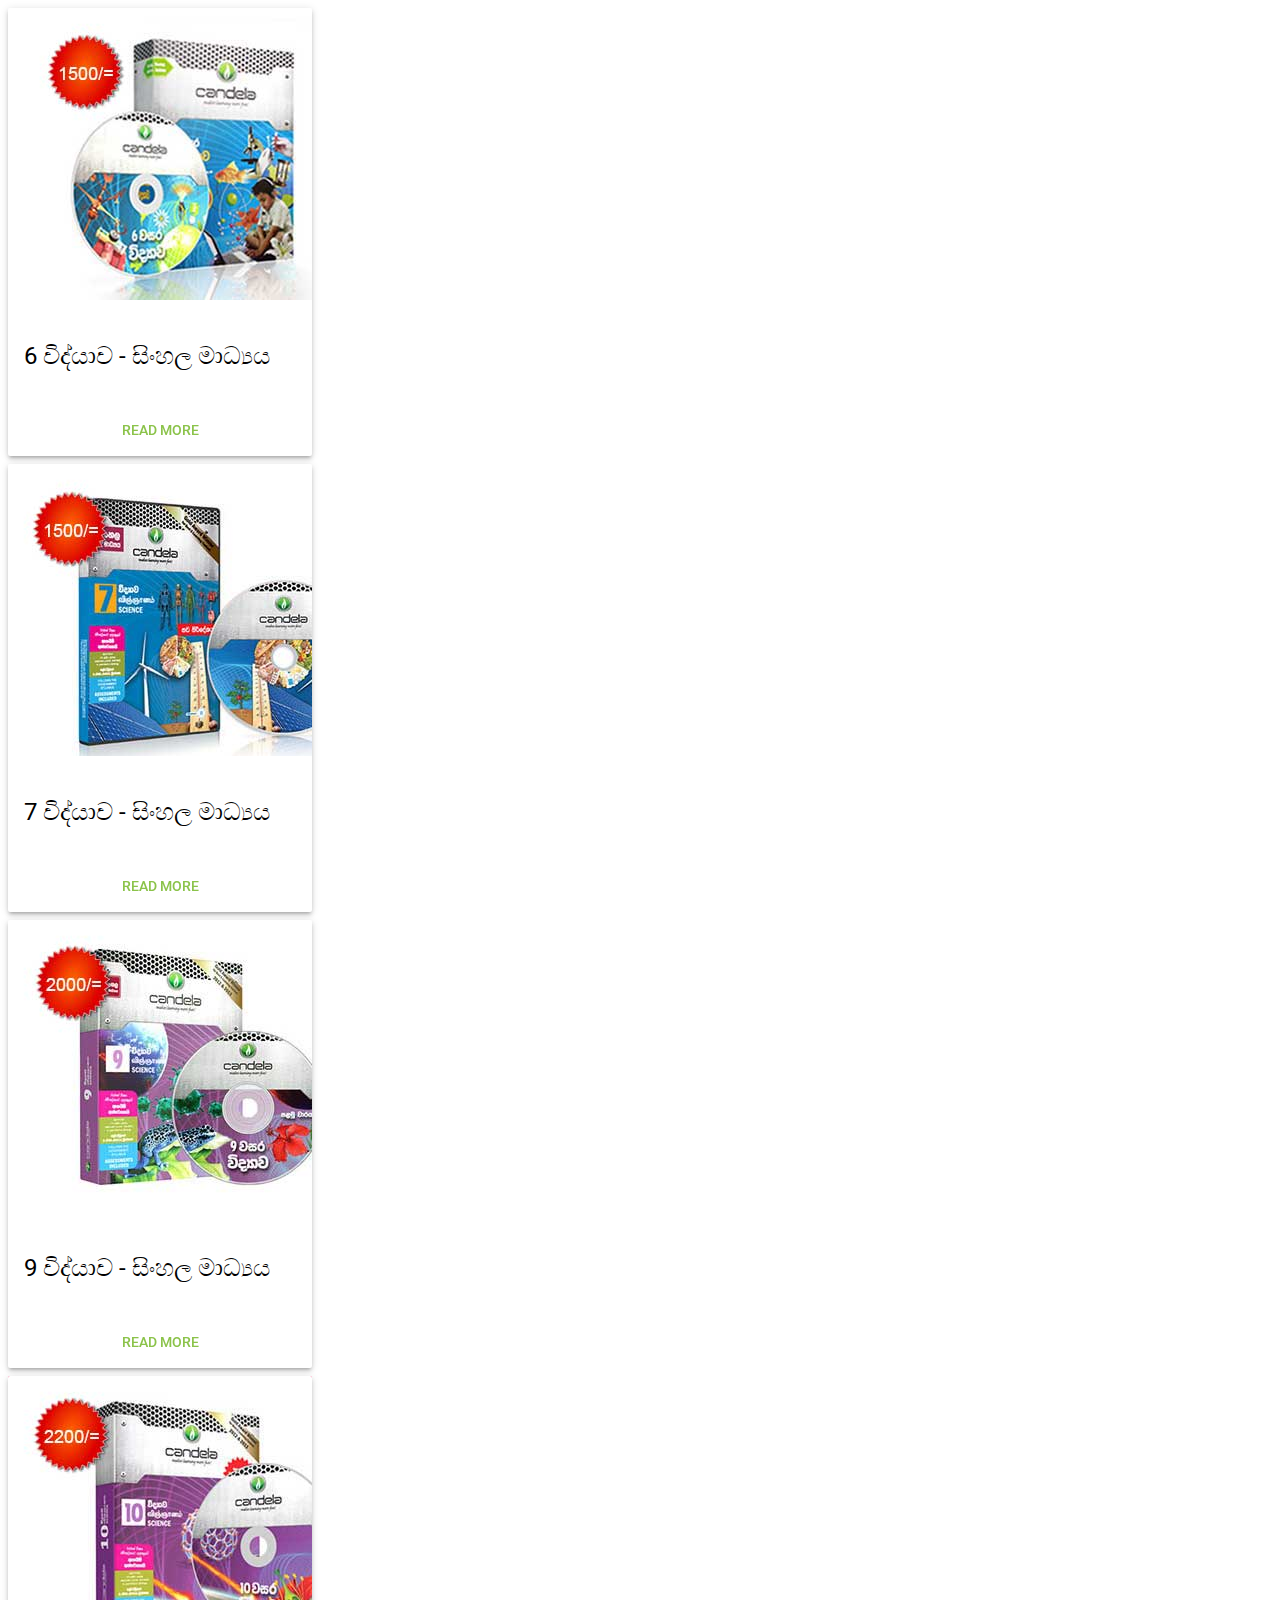
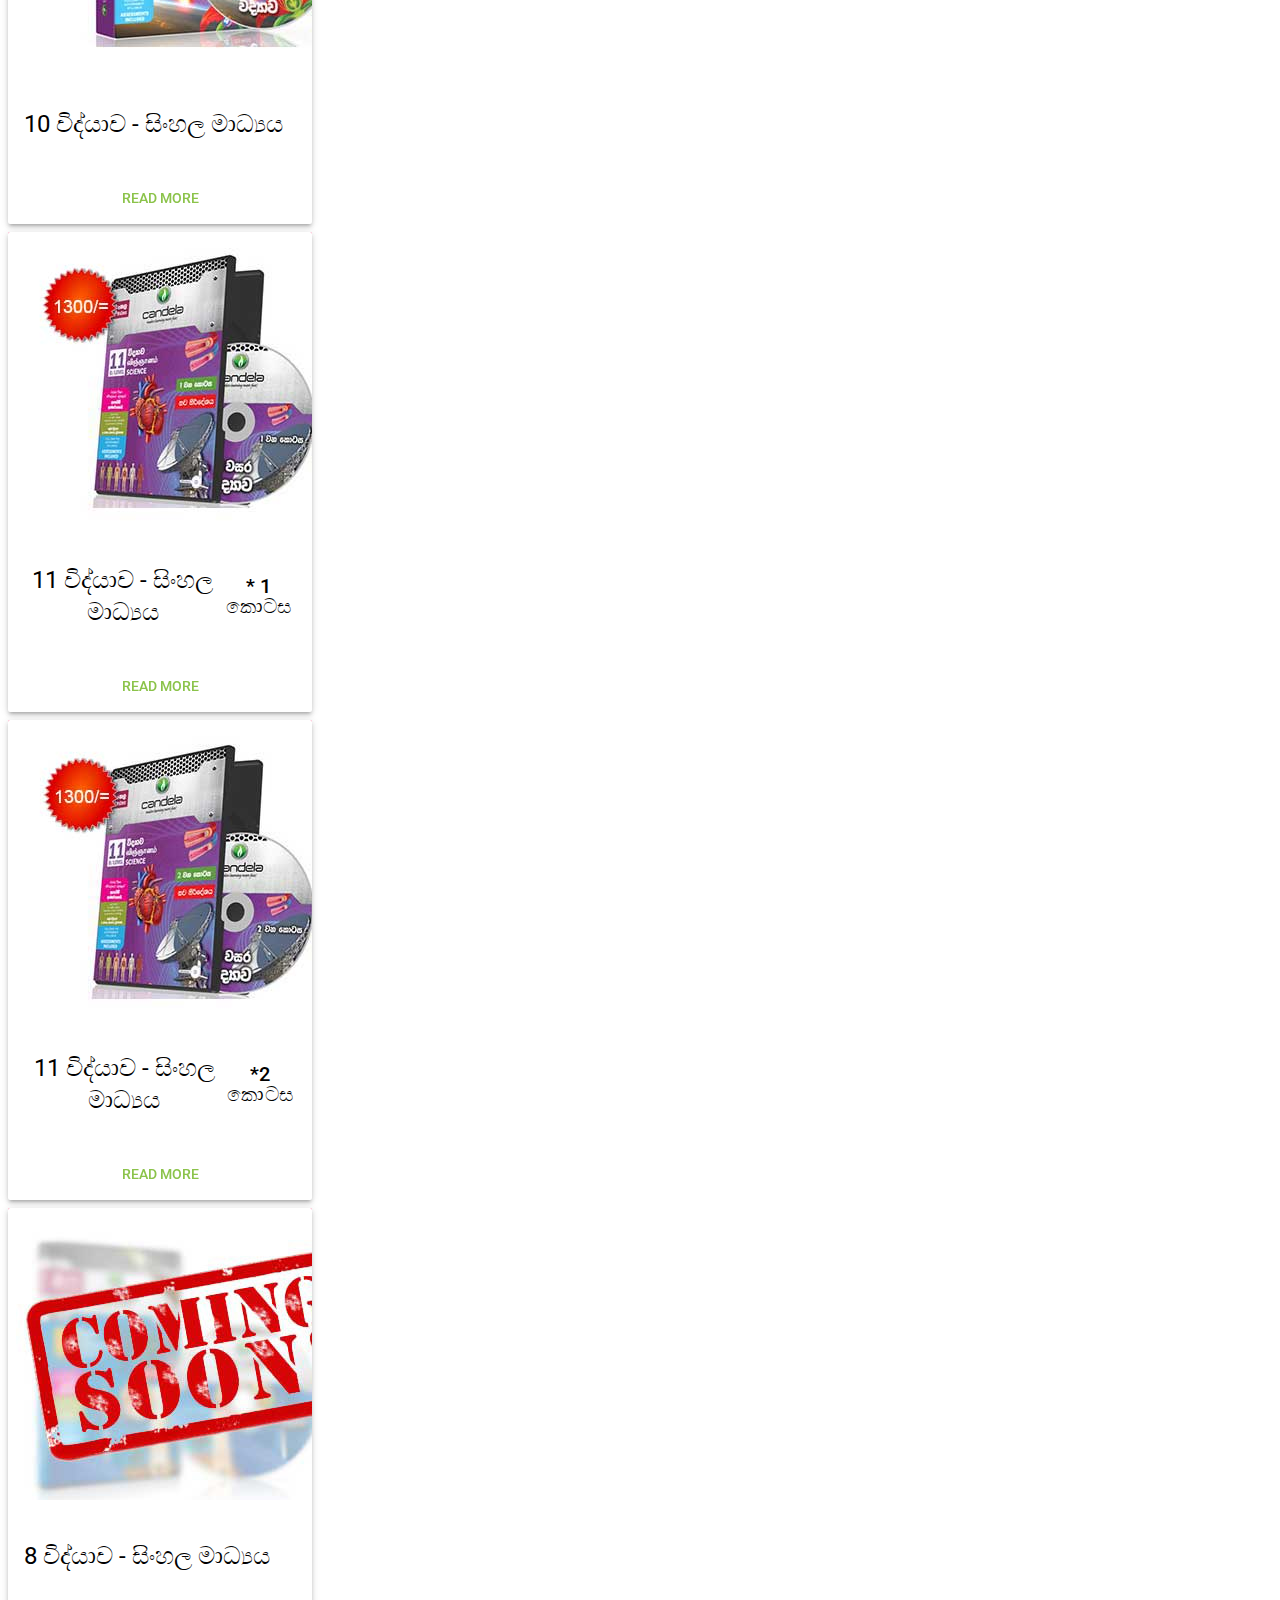
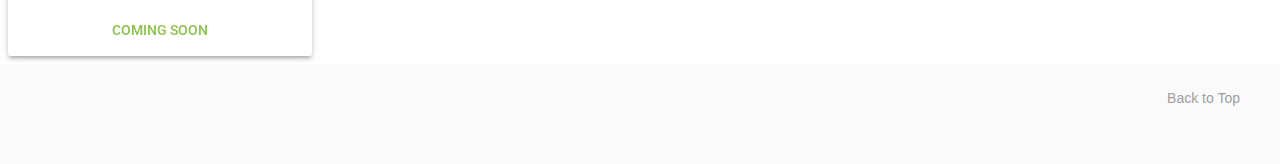
<file: CandelaLearning/app/src/main/assets/products.html>
<!doctype html>
<!--
  Material Design Lite
  Copyright 2015 Google Inc. All rights reserved.

  Licensed under the Apache License, Version 2.0 (the "License");
  you may not use this file except in compliance with the License.
  You may obtain a copy of the License at

      https://www.apache.org/licenses/LICENSE-2.0

  Unless required by applicable law or agreed to in writing, software
  distributed under the License is distributed on an "AS IS" BASIS,
  WITHOUT WARRANTIES OR CONDITIONS OF ANY KIND, either express or implied.
  See the License for the specific language governing permissions and
  limitations under the License
-->

<html lang="en"><head>
    <meta charset="utf-8">
    <meta http-equiv="X-UA-Compatible" content="IE=edge">
    <meta name="description" content="Introducing Lollipop, a sweet new take on Android.">
    <meta name="viewport" content="width=device-width, initial-scale=1">
    <title>Android</title>

    <!-- Page styles -->
    <link href="stylesheetSinhala.css" type="text/css" rel="stylesheet"/>
    <link href="https://fonts.googleapis.com/css?family=Roboto:regular,bold,italic,thin,light,bolditalic,black,medium&amp;lang=en" rel="stylesheet">
    <link href="https://fonts.googleapis.com/icon?family=Material+Icons" rel="stylesheet">
    <link rel="stylesheet" href="material.min.css">
    <link rel="stylesheet" href="styles.css">
    
    <style>
    #view-source {
      position: fixed;
      display: block;
      right: 0;
      bottom: 0;
      margin-right: 40px;
      margin-bottom: 40px;
      z-index: 900;
    }
    </style>
  </head>
  <body>
  
 <div class="mdl-cell mdl-cell--3-col mdl-cell--4-col-tablet mdl-cell--4-col-phone mdl-card mdl-shadow--3dp">
              <div class="mdl-card__media">
                <img src="products/images/grade6.jpg">
              </div>
              <div class="mdl-card__title">
                 <h4 class="mdl-typography--headline">6 විද්යාව - සිංහල මාධ්‍යය</h4>
              </div>
              <div class="mdl-card__actions">
                 <a class="android-link mdl-button mdl-js-button mdl-typography--text-uppercase" href="">
                   Read More
                 </a>
              </div>
  </div>
  <div class="mdl-cell mdl-cell--3-col mdl-cell--4-col-tablet mdl-cell--4-col-phone mdl-card mdl-shadow--3dp">
              <div class="mdl-card__media">
                <img src="products/images/grade7.jpg">
              </div>
              <div class="mdl-card__title">
                 <h4>7 විද්යාව - සිංහල මාධ්‍යය</h4>
              </div>
              <div class="mdl-card__actions">
                 <a class="android-link mdl-button mdl-js-button mdl-typography--text-uppercase" href="">
                   Read More
                 </a>
              </div>
  </div>
   <div class="mdl-cell mdl-cell--3-col mdl-cell--4-col-tablet mdl-cell--4-col-phone mdl-card mdl-shadow--3dp">
              <div class="mdl-card__media">
                <img src="products/images/grade9.jpg">
              </div>
              <div class="mdl-card__title">
                 <h4>9 විද්යාව - සිංහල මාධ්‍යය</h4>
              </div>
              <div class="mdl-card__actions">
                 <a class="android-link mdl-button mdl-js-button mdl-typography--text-uppercase" href="">
                   Read More
                 </a>
              </div>
  </div>
     <div class="mdl-cell mdl-cell--3-col mdl-cell--4-col-tablet mdl-cell--4-col-phone mdl-card mdl-shadow--3dp">
              <div class="mdl-card__media">
                <img src="products/images/grade10.jpg">
              </div>
              <div class="mdl-card__title">
                 <h4>10 විද්යාව - සිංහල මාධ්‍යය</h4>
              </div>
              <div class="mdl-card__actions">
                 <a class="android-link mdl-button mdl-js-button mdl-typography--text-uppercase" href="">
                   Read More
                 </a>
              </div>
  </div>
     <div class="mdl-cell mdl-cell--3-col mdl-cell--4-col-tablet mdl-cell--4-col-phone mdl-card mdl-shadow--3dp">
              <div class="mdl-card__media">
                <img src="products/images/grade111.jpg">
              </div>
              <div class="mdl-card__title">
                 <h4>11 විද්යාව - සිංහල මාධ්‍යය</h4>
                 <span><h5> * 1 කොටස</h5></span>
              </div>
              <div class="mdl-card__actions">
                 <a class="android-link mdl-button mdl-js-button mdl-typography--text-uppercase" href="">
                   Read More
                 </a>
              </div>
  </div>
     <div class="mdl-cell mdl-cell--3-col mdl-cell--4-col-tablet mdl-cell--4-col-phone mdl-card mdl-shadow--3dp">
              <div class="mdl-card__media">
                <img src="products/images/grade112.jpg">
              </div>
              <div class="mdl-card__title">
                 <h4>11 විද්යාව - සිංහල මාධ්‍යය</h4>
                 <h5>*2 කොටස</h5>
              </div>
              <div class="mdl-card__actions">
                 <a class="android-link mdl-button mdl-js-button mdl-typography--text-uppercase" href="">
                   Read More
                 </a>
              </div>
  </div>
     <div class="mdl-cell mdl-cell--3-col mdl-cell--4-col-tablet mdl-cell--4-col-phone mdl-card mdl-shadow--3dp">
              <div class="mdl-card__media">
                <img src="products/images/grade8.jpg">
              </div>
              <div class="mdl-card__title">
                 <h4>8 විද්යාව - සිංහල මාධ්‍යය</h4>
              </div>
              <div class="mdl-card__actions">
                 <a class="android-link mdl-button mdl-js-button mdl-typography--text-uppercase" href="">
                   Coming Soon
                 </a>
              </div>
  </div>
        <footer class="android-footer mdl-mega-footer">
          <div class="mdl-mega-footer--top-section">
            <div class="mdl-mega-footer--right-section">
              <a class="mdl-typography--font-light" href="#top">
                Back to Top
              </a>
            </div>
          </div>
  </body>
</html>
</file>
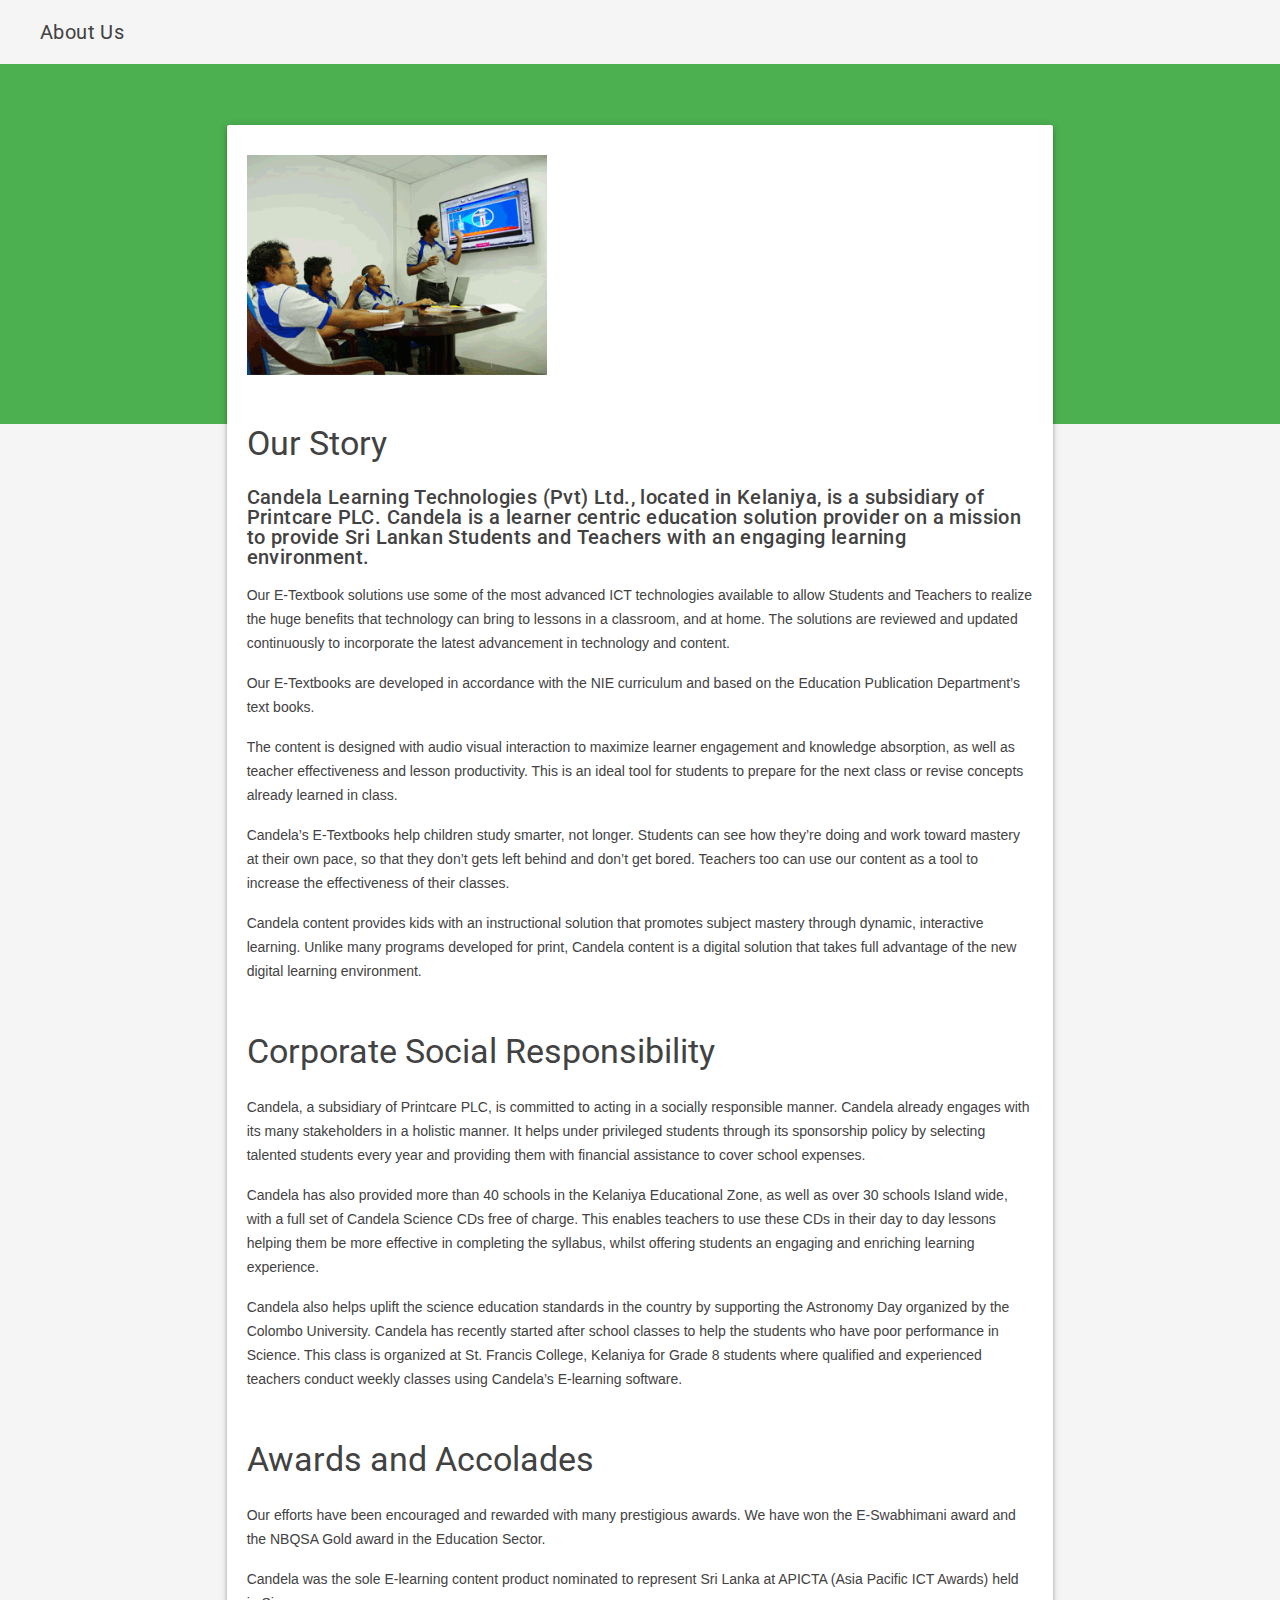
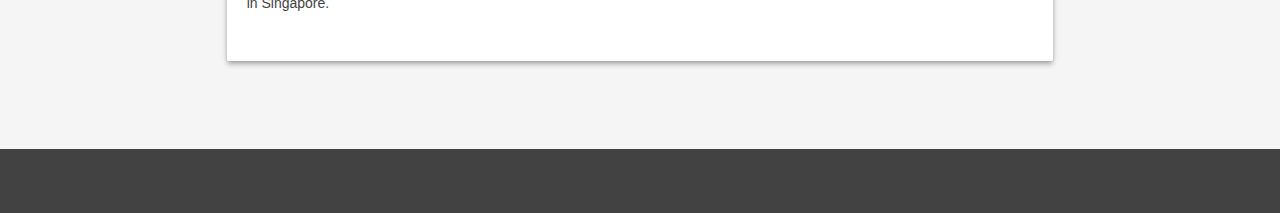
<file: CandelaLearning/app/src/main/assets/aboutus/aboutus.html>
<!doctype html>
<!--
  Material Design Lite
  Copyright 2015 Google Inc. All rights reserved.

  Licensed under the Apache License, Version 2.0 (the "License");
  you may not use this file except in compliance with the License.
  You may obtain a copy of the License at

      https://www.apache.org/licenses/LICENSE-2.0

  Unless required by applicable law or agreed to in writing, software
  distributed under the License is distributed on an "AS IS" BASIS,
  WITHOUT WARRANTIES OR CONDITIONS OF ANY KIND, either express or implied.
  See the License for the specific language governing permissions and
  limitations under the License
-->
<html lang="en">
  <head>
    <meta charset="utf-8">
    <meta http-equiv="X-UA-Compatible" content="IE=edge">
    <meta name="description" content="A front-end template that helps you build fast, modern mobile web apps.">
    <meta name="viewport" content="width=device-width, initial-scale=1">
    <title>Material Design Lite</title>

    <!-- Add to homescreen for Chrome on Android -->
    <meta name="mobile-web-app-capable" content="yes">
    <link rel="icon" sizes="192x192" href="images/android-desktop.png">

    <!-- Add to homescreen for Safari on iOS -->
    <meta name="apple-mobile-web-app-capable" content="yes">
    <meta name="apple-mobile-web-app-status-bar-style" content="black">
    <meta name="apple-mobile-web-app-title" content="Material Design Lite">
    <link rel="apple-touch-icon-precomposed" href="images/ios-desktop.png">

    <!-- Tile icon for Win8 (144x144 + tile color) -->
    <meta name="msapplication-TileImage" content="images/touch/ms-touch-icon-144x144-precomposed.png">
    <meta name="msapplication-TileColor" content="#3372DF">

    <link rel="shortcut icon" href="images/favicon.png">

    <!-- SEO: If your mobile URL is different from the desktop URL, add a canonical link to the desktop page https://developers.google.com/webmasters/smartphone-sites/feature-phones -->
    <!--
    <link rel="canonical" href="http://www.example.com/">
    -->

    <link href='//fonts.googleapis.com/css?family=Roboto:regular,bold,italic,thin,light,bolditalic,black,medium&amp;lang=en' rel='stylesheet' type='text/css'>
    <link href="https://fonts.googleapis.com/icon?family=Material+Icons"
      rel="stylesheet">
    <link rel="stylesheet" href="material.min.css">
    <link rel="stylesheet" href="styles.css">
    <style>
    #view-source {
      position: fixed;
      display: block;
      right: 0;
      bottom: 0;
      margin-right: 40px;
      margin-bottom: 40px;
      z-index: 900;
    }
    </style>
  </head>
  <body>
    <div class="demo-layout mdl-layout mdl-layout--fixed-header mdl-js-layout mdl-color--grey-100">
      <header class="demo-header mdl-layout__header mdl-layout__header--scroll mdl-color--grey-100 mdl-color-text--grey-800">
        <div class="mdl-layout__header-row"><span class="mdl-layout-title">About Us</span>
          <div class="mdl-layout-spacer"></div>
          <div class="mdl-textfield mdl-js-textfield mdl-textfield--expandable">
          </div>
        </div>
      </header>
      <div class="demo-ribbon"></div>
      <main class="demo-main mdl-layout__content">
       
        <div class="demo-container mdl-grid">
          <div class="mdl-cell mdl-cell--2-col mdl-cell--hide-tablet mdl-cell--hide-phone"></div>
          <div class="demo-content mdl-color--white mdl-shadow--4dp content mdl-color-text--grey-800 mdl-cell mdl-cell--8-col">
           <img src="images\aboutcandela.png" style="width:300px; height:220px;">
            <div class="demo-crumbs mdl-color-text--grey-500">
            </div>
            <h3>Our Story</h3>
             <h5>Candela Learning Technologies (Pvt) Ltd., located in Kelaniya, is a subsidiary of Printcare PLC. Candela is a learner centric education solution provider on a mission to provide Sri Lankan Students and Teachers with an engaging learning environment.</h5>
              <p>
                Our E-Textbook solutions use some of the most advanced ICT technologies available to allow Students and Teachers to realize the huge benefits that technology can bring to lessons in a classroom, and at home. The solutions are reviewed and updated continuously to incorporate the latest advancement in technology and content.
              </p>
              <p>
                Our E-Textbooks are developed in accordance with the NIE curriculum and based on the Education Publication Department’s text books.
              </p>
              <p>
                The content is designed with audio visual interaction to maximize learner engagement and knowledge absorption, as well as teacher effectiveness and lesson productivity. This is an ideal tool for students to prepare for the next class or revise concepts already learned in class.
              </p>
              <p>Candela’s E-Textbooks help children study smarter, not longer. Students can see how they’re doing and work toward mastery at their own pace, so that they don’t gets left behind and don’t get bored. Teachers too can use our content as a tool to increase the effectiveness of their classes.
              </p>
              <p>Candela content provides kids with an instructional solution that promotes subject mastery through dynamic, interactive learning. Unlike many programs developed for print, Candela content is a digital solution that takes full advantage of the new digital learning environment.
              </p>
            <h3>Corporate Social Responsibility</h3>
              <p>
                Candela, a subsidiary of Printcare PLC, is committed to acting in a socially responsible manner. Candela already engages with its many stakeholders in a holistic manner. It helps under privileged students through its sponsorship policy by selecting talented students every year and providing them with financial assistance to cover school expenses.
              </p>
              <p>
               Candela has also provided more than 40 schools in the Kelaniya Educational Zone, as well as over 30 schools Island wide, with a full set of Candela Science CDs free of charge. This enables teachers to use these CDs in their day to day lessons helping them be more effective in completing the syllabus, whilst offering students an engaging and enriching learning experience.
              </p>
              <p>
                Candela also helps uplift the science education standards in the country by supporting the Astronomy Day organized by the Colombo University.
Candela has recently started after school classes to help the students who have poor performance in Science. This class is organized at St. Francis College, Kelaniya for Grade 8 students where qualified and experienced teachers conduct weekly classes using Candela’s E-learning software.
              </p>
            <h3>Awards and Accolades</h3>
              <p>
                Our efforts have been encouraged and rewarded with many prestigious awards. We have won the E-Swabhimani award and the NBQSA Gold award in the Education Sector.
              </p>
              <p>
                Candela was the sole E-learning content product nominated to represent Sri Lanka at APICTA (Asia Pacific ICT Awards) held in Singapore.
              </p>
          </div>
        </div>
        <footer class="demo-footer mdl-mini-footer">
          <div class="mdl-mini-footer--left-section">
            <ul class="mdl-mini-footer--link-list">
            </ul>
          </div>
        </footer>
      </main>
    </div>
  </body>
</html>
</file>
<file: CandelaLearning/app/src/main/assets/stylesheetSinhala.css>
body{
	overflow-y: scroll;
	padding: 0;
	margin: 0;
	font-family: "Noto Sans Sinhala", "Noto Sans";
	font-size:22px;
	width:960px;
	margin: 60px auto;
	text-align:center;
}

@font-face{
	font-family: 'Noto Sans Sinhala', 'Noto Sans';
	src: url(FM-MalithiUW46.ttf) format('truetype');
}
</file>
<file: CandelaLearning/app/src/main/assets/styles.css>
/**
 * Copyright 2015 Google Inc. All Rights Reserved.
 *
 * Licensed under the Apache License, Version 2.0 (the "License");
 * you may not use this file except in compliance with the License.
 * You may obtain a copy of the License at
 *
 *      http://www.apache.org/licenses/LICENSE-2.0
 *
 * Unless required by applicable law or agreed to in writing, software
 * distributed under the License is distributed on an "AS IS" BASIS,
 * WITHOUT WARRANTIES OR CONDITIONS OF ANY KIND, either express or implied.
 * See the License for the specific language governing permissions and
 * limitations under the License.
 */
body {
  margin: 0;
}

/* Disable ugly boxes around images in IE10 */
a img{
  border: 0px;
}

::-moz-selection {
  background-color: #6ab344;
  color: #fff;
}

::selection {
  background-color: #6ab344;
  color: #fff;
}

.android-search-box .mdl-textfield__input {
  color: rgba(0, 0, 0, 0.87);
}

.android-header .mdl-menu__container {
  z-index: 50;
  margin: 0 !important;
}


.mdl-textfield--expandable {
  width: auto;
}

.android-fab {
  position: absolute;
  right: 20%;
  bottom: -26px;
  z-index: 3;
  background: #64ffda !important;
  color: black !important;
}

.android-mobile-title {
  display: none !important;
}


.android-logo-image {
  height: 28px;
  width: 140px;
}


.android-header {
  overflow: visible;
  background-color: white;
}

  .android-header .material-icons {
    color: #767777 !important;
  }

  .android-header .mdl-layout__drawer-button {
    background: transparent;
    color: #767777;
  }

  .android-header .mdl-navigation__link {
    color: #757575;
    font-weight: 700;
    font-size: 14px;
  }

  .android-navigation-container {
    /* Simple hack to make the overflow happen to the left instead... */
    direction: rtl;
    -webkit-box-ordinal-group: 2;
    -webkit-order: 1;
        -ms-flex-order: 1;
            order: 1;
    width: 500px;
    -webkit-transition: opacity 0.2s cubic-bezier(0.4, 0, 0.2, 1),
        width 0.2s cubic-bezier(0.4, 0, 0.2, 1);
            transition: opacity 0.2s cubic-bezier(0.4, 0, 0.2, 1),
        width 0.2s cubic-bezier(0.4, 0, 0.2, 1);
  }

  .android-navigation {
    /* ... and now make sure the content is actually LTR */
    direction: ltr;
    -webkit-box-pack: end;
    -webkit-justify-content: flex-end;
        -ms-flex-pack: end;
            justify-content: flex-end;
    width: 800px;
  }

  .android-search-box.is-focused + .android-navigation-container {
    opacity: 0;
    width: 100px;
  }


  .android-navigation .mdl-navigation__link {
    display: inline-block;
    height: 60px;
    line-height: 68px;
    background-color: transparent !important;
    border-bottom: 4px solid transparent;
  }

    .android-navigation .mdl-navigation__link:hover {
      border-bottom: 4px solid #8bc34a;
    }

  .android-search-box {
    -webkit-box-ordinal-group: 3;
    -webkit-order: 2;
        -ms-flex-order: 2;
            order: 2;
    margin-left: 16px;
    margin-right: 16px;
  }

  .android-more-button {
    -webkit-box-ordinal-group: 4;
    -webkit-order: 3;
        -ms-flex-order: 3;
            order: 3;
  }


.android-drawer {
  border-right: none;
}

  .android-drawer-separator {
    height: 1px;
    background-color: #dcdcdc;
    margin: 8px 0;
  }

  .android-drawer .mdl-navigation__link.mdl-navigation__link {
    font-size: 14px;
    color: #757575;
  }

  .android-drawer span.mdl-navigation__link.mdl-navigation__link {
    color: #8bc34a;
  }

  .android-drawer .mdl-layout-title {
    position: relative;
    background: #6ab344;
    height: 160px;
  }

    .android-drawer .android-logo-image {
      position: absolute;
      bottom: 16px;
    }

.android-be-together-section {
  position: relative;
  height: 800px;
  width: auto;
  background-color: #f3f3f3;
  background: url('images/slide01.jpg') center 30% no-repeat;
  background-size: cover;
}

.logo-font {
  font-family: 'Roboto', 'Helvetica', 'Arial', sans-serif;
  line-height: 1;
  color: #767777;
  font-weight: 500;
}

.android-slogan {
  font-size: 60px;
  padding-top: 160px;
}

.android-sub-slogan {
  font-size: 21px;
  padding-top: 24px;
}

.android-create-character {
  font-size: 21px;
  padding-top: 400px;
}

  .android-create-character a {
    text-decoration: none;
    color: #767777;
    font-weight: 300;
  }

.android-screen-section {
  position: relative;
  padding-top: 60px;
  padding-bottom: 80px;
}

.android-screens {
  text-align: right;
  width: 100%;
  white-space: nowrap;
  overflow-x: auto;
}

.android-screen {
  text-align: center;
}

.android-screen .android-link {
  margin-top: 16px;
  display: block;
  z-index: 2;
}

.android-image-link {
  text-decoration: none;
}

.android-wear {
  display: inline-block;
  width: 160px;
  margin-right: 32px;
}

  .android-wear .android-screen-image {
    width: 40%;
    z-index: 1;
  }


.android-phone {
  display: inline-block;
  width: 64px;
  margin-right: 48px;
}

  .android-phone .android-screen-image {
    width: 100%;
    z-index: 1;
  }


.android-tablet {
  display: inline-block;
  width: 110px;
  margin-right: 64px;
}

  .android-tablet .android-screen-image {
    width: 100%;
    z-index: 1;
  }

  .android-tablet .android-link {
    display: block;
    z-index: 2;
  }


.android-tv {
  display: inline-block;
  width: 300px;
  margin-right: 80px;
}

  .android-tv .android-screen-image {
    width: 100%;
    z-index: 1;
  }


.android-auto {
  display: inline-block;
  width: 300px;
  overflow: hidden;
}

  .android-auto .android-screen-image {
    display: block;
    height: 300px;
    z-index: 1;
  }


.android-wear-section {
  position: relative;
  background: url('images/wear.png') center top no-repeat;
  background-size: cover;
  height: 800px;
}

.android-wear-band {
  position: absolute;
  bottom: 0;
  width: 100%;
  text-align: center;
  background-color: #37474f;
}

.android-wear-band-text {
  max-width: 800px;
  margin-left: 25%;
  padding: 24px;
  text-align: left;
  color: white;
}

  .android-wear-band-text p {
    padding-top: 8px;
  }

.android-link {
  text-decoration: none;
  color: #8bc34a !important;
}

  .android-link:hover {
    color: #7cb342 !important;
  }

  .android-link .material-icons {
    position: relative;
    top: 6px;
  }

.android-alt-link {
  text-decoration: none;
  color: #64ffda !important;
  font-size: 16px;
}

  .android-alt-link:hover {
    color: #00bfa5 !important;
  }

  .android-alt-link .material-icons {
    position: relative;
    top: 6px;
  }

.android-customized-section {
  text-align: center;
}

.android-customized-section-text {
  max-width: 500px;
  margin-left: auto;
  margin-right: auto;
  padding: 80px 16px 0 16px;
}

  .android-customized-section-text p {
    padding-top: 16px;
  }

.android-customized-section-image {
  background: url('images/devices.jpg') center top no-repeat;
  background-size: cover;
  height: 400px;
}

.android-more-section {
  padding: 80px 0;
  max-width: 1044px;
  margin-left: auto;
  margin-right: auto;
}

  .android-more-section .android-section-title {
    margin-left: 12px;
    padding-bottom: 24px;
  }

.android-card-container {
}

  .android-card-container .mdl-card__media {
    overflow: hidden;
    background: transparent;
  }

    .android-card-container .mdl-card__media img {
      width: 100%;
    }

  .android-card-container .mdl-card__title {
    background: transparent;
    height: auto;
  }

  .android-card-container .mdl-card__title-text {
    color: black;
    height: auto;
  }

  .android-card-container .mdl-card__supporting-text {
    height: auto;
    color: black;
    padding-bottom: 48px;
  }

  .android-card-container .mdl-card__actions {
    position: absolute;
    bottom: 0;
  }

  .android-card-container .mdl-card__actions a {
    border-top: none;
    line-height: 32px;
    font-size: 16px;
  }

.android-footer {
  background-color: #fafafa;
  position: relative;
}

  .android-footer a:hover {
    color: #8bc34a;
  }

  .android-footer .mdl-mega-footer--top-section::after {
    border-bottom: none;
  }

  .android-footer .mdl-mega-footer--middle-section::after {
    border-bottom: none;
  }

  .android-footer .mdl-mega-footer--bottom-section {
    position: relative;
  }

  .android-footer .mdl-mega-footer--bottom-section a {
    margin-right: 2em;
  }

  .android-footer .mdl-mega-footer--right-section a .material-icons {
    position: relative;
    top: 6px;
  }


.android-link-menu:hover {
  cursor: pointer;
}


/**** Mobile layout ****/
@media (max-width: 900px) {
  .android-navigation-container {
    display: none;
  }

  .android-title {
    display: none !important;
  }

  .android-mobile-title {
    display: block !important;
    position: absolute;
    left: calc(50% - 70px);
    top: 12px;
    -webkit-transition: opacity 0.2s cubic-bezier(0.4, 0, 0.2, 1);
            transition: opacity 0.2s cubic-bezier(0.4, 0, 0.2, 1);
  }

  /* WebViews in iOS 9 break the "~" operator, and WebViews in OS X 10.10 break
     consecutive "+" operators in some cases. Therefore, we need to use both
     here to cover all the bases. */
  .android.android-search-box.is-focused ~ .android-mobile-title,
  .android-search-box.is-focused + .android-navigation-container + .android-mobile-title {
    opacity: 0;
  }

  .android-more-button {
    display: none;
  }

  .android-search-box.is-focused {
    width: calc(100% - 48px);
  }

  .android-search-box .mdl-textfield__expandable-holder {
    width: 100%;
  }

  .android-be-together-section {
    height: 350px;
  }

  .android-slogan {
    font-size: 26px;
    margin: 0 16px;
    padding-top: 24px;
  }

  .android-sub-slogan {
    font-size: 16px;
    margin: 0 16px;
    padding-top: 8px;
  }

  .android-create-character {
    padding-top: 200px;
    font-size: 16px;
  }

  .android-create-character img {
    height: 12px;
  }

  .android-fab {
    display: none;
  }

  .android-wear-band-text {
    margin-left: 0;
    padding: 16px;
  }

  .android-footer .mdl-mega-footer--bottom-section {
    display: none;
  }
	
	
}
</file>
<file: CandelaLearning/app/src/main/assets/aboutus/styles.css>
/**
 * Copyright 2015 Google Inc. All Rights Reserved.
 *
 * Licensed under the Apache License, Version 2.0 (the "License");
 * you may not use this file except in compliance with the License.
 * You may obtain a copy of the License at
 *
 *      http://www.apache.org/licenses/LICENSE-2.0
 *
 * Unless required by applicable law or agreed to in writing, software
 * distributed under the License is distributed on an "AS IS" BASIS,
 * WITHOUT WARRANTIES OR CONDITIONS OF ANY KIND, either express or implied.
 * See the License for the specific language governing permissions and
 * limitations under the License.
 */

.demo-ribbon {
  width: 100%;
  height: 40vh;
  background-color: #4CAF50;
  -webkit-flex-shrink: 0;
      -ms-flex-negative: 0;
          flex-shrink: 0;
}

.demo-main {
  margin-top: -35vh;
  -webkit-flex-shrink: 0;
      -ms-flex-negative: 0;
          flex-shrink: 0;
}

.demo-header .mdl-layout__header-row {
  padding-left: 40px;
}

.demo-container {
  max-width: 1600px;
  width: calc(100% - 16px);
  margin: 0 auto;
}

.demo-content {
  border-radius: 2px;
  padding: 30px 20px;
  margin-bottom: 80px;
}

.demo-layout.is-small-screen .demo-content {
  padding: 40px 28px;
}

.demo-content h3 {
  margin-top: 48px;
}

.demo-footer {
  padding-left: 40px;
}

.demo-footer .mdl-mini-footer--link-list a {
  font-size: 13px;
}
</file>
<file: CandelaLearning/app/src/main/assets/material.min.css>
@charset "UTF-8";html{color:rgba(0,0,0,.87)}::-moz-selection{background:#b3d4fc;text-shadow:none}::selection{background:#b3d4fc;text-shadow:none}hr{display:block;height:1px;border:0;border-top:1px solid #ccc;margin:1em 0;padding:0}audio,canvas,iframe,img,svg,video{vertical-align:middle}fieldset{border:0;margin:0;padding:0}textarea{resize:vertical}.browserupgrade{margin:.2em 0;background:#ccc;color:#000;padding:.2em 0}.hidden{display:none!important}.visuallyhidden{border:0;clip:rect(0 0 0 0);height:1px;margin:-1px;overflow:hidden;padding:0;position:absolute;width:1px}.visuallyhidden.focusable:active,.visuallyhidden.focusable:focus{clip:auto;height:auto;margin:0;overflow:visible;position:static;width:auto}.invisible{visibility:hidden}.clearfix:before,.clearfix:after{content:" ";display:table}.clearfix:after{clear:both}@media print{*,*:before,*:after,*:first-letter,*:first-line{background:0 0!important;color:#000!important;box-shadow:none!important;text-shadow:none!important}a,a:visited{text-decoration:underline}a[href]:after{content:" (" attr(href)")"}abbr[title]:after{content:" (" attr(title)")"}a[href^="#"]:after,a[href^="javascript:"]:after{content:""}pre,blockquote{border:1px solid #999;page-break-inside:avoid}thead{display:table-header-group}tr,img{page-break-inside:avoid}img{max-width:100%!important}p,h2,h3{orphans:3;widows:3}h2,h3{page-break-after:avoid}}a,.mdl-accordion,.mdl-button,.mdl-card,.mdl-checkbox,.mdl-dropdown-menu,.mdl-icon-toggle,.mdl-item,.mdl-radio,.mdl-slider,.mdl-switch,.mdl-tabs__tab{-webkit-tap-highlight-color:transparent;-webkit-tap-highlight-color:rgba(255,255,255,0)}html{width:100%;height:100%;-ms-touch-action:manipulation;touch-action:manipulation}body{width:100%;min-height:100%;margin:0}main{display:block}*[hidden]{display:none!important}html,body{font-family:"Helvetica","Arial",sans-serif;font-size:14px;font-weight:400;line-height:20px}h1,h2,h3,h4,h5,h6,p{padding:0}h1 small,h2 small,h3 small,h4 small,h5 small,h6 small{font-family:"Roboto","Helvetica","Arial",sans-serif;font-weight:400;line-height:1.35;letter-spacing:-.02em;opacity:.54;font-size:.6em}h1{font-size:56px;line-height:1.35;letter-spacing:-.02em;margin:24px 0}h1,h2{font-family:"Roboto","Helvetica","Arial",sans-serif;font-weight:400}h2{font-size:45px;line-height:48px}h2,h3{margin:24px 0}h3{font-size:34px;line-height:40px}h3,h4{font-family:"Roboto","Helvetica","Arial",sans-serif;font-weight:400}h4{font-size:24px;line-height:32px;-moz-osx-font-smoothing:grayscale;margin:24px 0 16px}h5{font-size:20px;font-weight:500;line-height:1;letter-spacing:.02em}h5,h6{font-family:"Roboto","Helvetica","Arial",sans-serif;margin:24px 0 16px}h6{font-size:16px;letter-spacing:.04em}h6,p{font-weight:400;line-height:24px}p{font-size:14px;letter-spacing:0;margin:0 0 16px}a{color:#ff4081;font-weight:500}blockquote{font-family:"Roboto","Helvetica","Arial",sans-serif;position:relative;font-size:24px;font-weight:300;font-style:italic;line-height:1.35;letter-spacing:.08em}blockquote:before{position:absolute;left:-.5em;content:'“'}blockquote:after{content:'”';margin-left:-.05em}mark{background-color:#f4ff81}dt{font-weight:700}address{font-size:12px;line-height:1;font-style:normal}address,ul,ol{font-weight:400;letter-spacing:0}ul,ol{font-size:14px;line-height:24px}.mdl-typography--display-4,.mdl-typography--display-4-color-contrast{font-family:"Roboto","Helvetica","Arial",sans-serif;font-size:112px;font-weight:300;line-height:1;letter-spacing:-.04em}.mdl-typography--display-4-color-contrast{opacity:.54}.mdl-typography--display-3,.mdl-typography--display-3-color-contrast{font-family:"Roboto","Helvetica","Arial",sans-serif;font-size:56px;font-weight:400;line-height:1.35;letter-spacing:-.02em}.mdl-typography--display-3-color-contrast{opacity:.54}.mdl-typography--display-2,.mdl-typography--display-2-color-contrast{font-family:"Roboto","Helvetica","Arial",sans-serif;font-size:45px;font-weight:400;line-height:48px}.mdl-typography--display-2-color-contrast{opacity:.54}.mdl-typography--display-1,.mdl-typography--display-1-color-contrast{font-family:"Roboto","Helvetica","Arial",sans-serif;font-size:34px;font-weight:400;line-height:40px}.mdl-typography--display-1-color-contrast{opacity:.54}.mdl-typography--headline,.mdl-typography--headline-color-contrast{font-family:"Roboto","Helvetica","Arial",sans-serif;font-size:24px;font-weight:400;line-height:32px;-moz-osx-font-smoothing:grayscale}.mdl-typography--headline-color-contrast{opacity:.87}.mdl-typography--title,.mdl-typography--title-color-contrast{font-family:"Roboto","Helvetica","Arial",sans-serif;font-size:20px;font-weight:500;line-height:1;letter-spacing:.02em}.mdl-typography--title-color-contrast{opacity:.87}.mdl-typography--subhead,.mdl-typography--subhead-color-contrast{font-family:"Roboto","Helvetica","Arial",sans-serif;font-size:16px;font-weight:400;line-height:24px;letter-spacing:.04em}.mdl-typography--subhead-color-contrast{opacity:.87}.mdl-typography--body-2,.mdl-typography--body-2-color-contrast{font-size:14px;font-weight:700;line-height:24px;letter-spacing:0}.mdl-typography--body-2-color-contrast{opacity:.87}.mdl-typography--body-1,.mdl-typography--body-1-color-contrast{font-size:14px;font-weight:400;line-height:24px;letter-spacing:0}.mdl-typography--body-1-color-contrast{opacity:.87}.mdl-typography--body-2-force-preferred-font,.mdl-typography--body-2-force-preferred-font-color-contrast{font-family:"Roboto","Helvetica","Arial",sans-serif;font-size:14px;font-weight:500;line-height:24px;letter-spacing:0}.mdl-typography--body-2-force-preferred-font-color-contrast{opacity:.87}.mdl-typography--body-1-force-preferred-font,.mdl-typography--body-1-force-preferred-font-color-contrast{font-family:"Roboto","Helvetica","Arial",sans-serif;font-size:14px;font-weight:400;line-height:24px;letter-spacing:0}.mdl-typography--body-1-force-preferred-font-color-contrast{opacity:.87}.mdl-typography--caption,.mdl-typography--caption-force-preferred-font{font-size:12px;font-weight:400;line-height:1;letter-spacing:0}.mdl-typography--caption-force-preferred-font{font-family:"Roboto","Helvetica","Arial",sans-serif}.mdl-typography--caption-color-contrast,.mdl-typography--caption-force-preferred-font-color-contrast{font-size:12px;font-weight:400;line-height:1;letter-spacing:0;opacity:.54}.mdl-typography--caption-force-preferred-font-color-contrast,.mdl-typography--menu{font-family:"Roboto","Helvetica","Arial",sans-serif}.mdl-typography--menu{font-size:14px;font-weight:500;line-height:1;letter-spacing:0}.mdl-typography--menu-color-contrast{opacity:.87}.mdl-typography--menu-color-contrast,.mdl-typography--button,.mdl-typography--button-color-contrast{font-family:"Roboto","Helvetica","Arial",sans-serif;font-size:14px;font-weight:500;line-height:1;letter-spacing:0}.mdl-typography--button,.mdl-typography--button-color-contrast{text-transform:uppercase}.mdl-typography--button-color-contrast{opacity:.87}.mdl-typography--text-left{text-align:left}.mdl-typography--text-right{text-align:right}.mdl-typography--text-center{text-align:center}.mdl-typography--text-justify{text-align:justify}.mdl-typography--text-nowrap{white-space:nowrap}.mdl-typography--text-lowercase{text-transform:lowercase}.mdl-typography--text-uppercase{text-transform:uppercase}.mdl-typography--text-capitalize{text-transform:capitalize}.mdl-typography--font-thin{font-weight:200!important}.mdl-typography--font-light{font-weight:300!important}.mdl-typography--font-regular{font-weight:400!important}.mdl-typography--font-medium{font-weight:500!important}.mdl-typography--font-bold{font-weight:700!important}.mdl-typography--font-black{font-weight:900!important}.mdl-color-text--red{color:#f44336 !important}.mdl-color--red{background-color:#f44336 !important}.mdl-color-text--red-50{color:#ffebee !important}.mdl-color--red-50{background-color:#ffebee !important}.mdl-color-text--red-100{color:#ffcdd2 !important}.mdl-color--red-100{background-color:#ffcdd2 !important}.mdl-color-text--red-200{color:#ef9a9a !important}.mdl-color--red-200{background-color:#ef9a9a !important}.mdl-color-text--red-300{color:#e57373 !important}.mdl-color--red-300{background-color:#e57373 !important}.mdl-color-text--red-400{color:#ef5350 !important}.mdl-color--red-400{background-color:#ef5350 !important}.mdl-color-text--red-500{color:#f44336 !important}.mdl-color--red-500{background-color:#f44336 !important}.mdl-color-text--red-600{color:#e53935 !important}.mdl-color--red-600{background-color:#e53935 !important}.mdl-color-text--red-700{color:#d32f2f !important}.mdl-color--red-700{background-color:#d32f2f !important}.mdl-color-text--red-800{color:#c62828 !important}.mdl-color--red-800{background-color:#c62828 !important}.mdl-color-text--red-900{color:#b71c1c !important}.mdl-color--red-900{background-color:#b71c1c !important}.mdl-color-text--red-A100{color:#ff8a80 !important}.mdl-color--red-A100{background-color:#ff8a80 !important}.mdl-color-text--red-A200{color:#ff5252 !important}.mdl-color--red-A200{background-color:#ff5252 !important}.mdl-color-text--red-A400{color:#ff1744 !important}.mdl-color--red-A400{background-color:#ff1744 !important}.mdl-color-text--red-A700{color:#d50000 !important}.mdl-color--red-A700{background-color:#d50000 !important}.mdl-color-text--pink{color:#e91e63 !important}.mdl-color--pink{background-color:#e91e63 !important}.mdl-color-text--pink-50{color:#fce4ec !important}.mdl-color--pink-50{background-color:#fce4ec !important}.mdl-color-text--pink-100{color:#f8bbd0 !important}.mdl-color--pink-100{background-color:#f8bbd0 !important}.mdl-color-text--pink-200{color:#f48fb1 !important}.mdl-color--pink-200{background-color:#f48fb1 !important}.mdl-color-text--pink-300{color:#f06292 !important}.mdl-color--pink-300{background-color:#f06292 !important}.mdl-color-text--pink-400{color:#ec407a !important}.mdl-color--pink-400{background-color:#ec407a !important}.mdl-color-text--pink-500{color:#e91e63 !important}.mdl-color--pink-500{background-color:#e91e63 !important}.mdl-color-text--pink-600{color:#d81b60 !important}.mdl-color--pink-600{background-color:#d81b60 !important}.mdl-color-text--pink-700{color:#c2185b !important}.mdl-color--pink-700{background-color:#c2185b !important}.mdl-color-text--pink-800{color:#ad1457 !important}.mdl-color--pink-800{background-color:#ad1457 !important}.mdl-color-text--pink-900{color:#880e4f !important}.mdl-color--pink-900{background-color:#880e4f !important}.mdl-color-text--pink-A100{color:#ff80ab !important}.mdl-color--pink-A100{background-color:#ff80ab !important}.mdl-color-text--pink-A200{color:#ff4081 !important}.mdl-color--pink-A200{background-color:#ff4081 !important}.mdl-color-text--pink-A400{color:#f50057 !important}.mdl-color--pink-A400{background-color:#f50057 !important}.mdl-color-text--pink-A700{color:#c51162 !important}.mdl-color--pink-A700{background-color:#c51162 !important}.mdl-color-text--purple{color:#9c27b0 !important}.mdl-color--purple{background-color:#9c27b0 !important}.mdl-color-text--purple-50{color:#f3e5f5 !important}.mdl-color--purple-50{background-color:#f3e5f5 !important}.mdl-color-text--purple-100{color:#e1bee7 !important}.mdl-color--purple-100{background-color:#e1bee7 !important}.mdl-color-text--purple-200{color:#ce93d8 !important}.mdl-color--purple-200{background-color:#ce93d8 !important}.mdl-color-text--purple-300{color:#ba68c8 !important}.mdl-color--purple-300{background-color:#ba68c8 !important}.mdl-color-text--purple-400{color:#ab47bc !important}.mdl-color--purple-400{background-color:#ab47bc !important}.mdl-color-text--purple-500{color:#9c27b0 !important}.mdl-color--purple-500{background-color:#9c27b0 !important}.mdl-color-text--purple-600{color:#8e24aa !important}.mdl-color--purple-600{background-color:#8e24aa !important}.mdl-color-text--purple-700{color:#7b1fa2 !important}.mdl-color--purple-700{background-color:#7b1fa2 !important}.mdl-color-text--purple-800{color:#6a1b9a !important}.mdl-color--purple-800{background-color:#6a1b9a !important}.mdl-color-text--purple-900{color:#4a148c !important}.mdl-color--purple-900{background-color:#4a148c !important}.mdl-color-text--purple-A100{color:#ea80fc !important}.mdl-color--purple-A100{background-color:#ea80fc !important}.mdl-color-text--purple-A200{color:#e040fb !important}.mdl-color--purple-A200{background-color:#e040fb !important}.mdl-color-text--purple-A400{color:#d500f9 !important}.mdl-color--purple-A400{background-color:#d500f9 !important}.mdl-color-text--purple-A700{color:#a0f !important}.mdl-color--purple-A700{background-color:#a0f !important}.mdl-color-text--deep-purple{color:#673ab7 !important}.mdl-color--deep-purple{background-color:#673ab7 !important}.mdl-color-text--deep-purple-50{color:#ede7f6 !important}.mdl-color--deep-purple-50{background-color:#ede7f6 !important}.mdl-color-text--deep-purple-100{color:#d1c4e9 !important}.mdl-color--deep-purple-100{background-color:#d1c4e9 !important}.mdl-color-text--deep-purple-200{color:#b39ddb !important}.mdl-color--deep-purple-200{background-color:#b39ddb !important}.mdl-color-text--deep-purple-300{color:#9575cd !important}.mdl-color--deep-purple-300{background-color:#9575cd !important}.mdl-color-text--deep-purple-400{color:#7e57c2 !important}.mdl-color--deep-purple-400{background-color:#7e57c2 !important}.mdl-color-text--deep-purple-500{color:#673ab7 !important}.mdl-color--deep-purple-500{background-color:#673ab7 !important}.mdl-color-text--deep-purple-600{color:#5e35b1 !important}.mdl-color--deep-purple-600{background-color:#5e35b1 !important}.mdl-color-text--deep-purple-700{color:#512da8 !important}.mdl-color--deep-purple-700{background-color:#512da8 !important}.mdl-color-text--deep-purple-800{color:#4527a0 !important}.mdl-color--deep-purple-800{background-color:#4527a0 !important}.mdl-color-text--deep-purple-900{color:#311b92 !important}.mdl-color--deep-purple-900{background-color:#311b92 !important}.mdl-color-text--deep-purple-A100{color:#b388ff !important}.mdl-color--deep-purple-A100{background-color:#b388ff !important}.mdl-color-text--deep-purple-A200{color:#7c4dff !important}.mdl-color--deep-purple-A200{background-color:#7c4dff !important}.mdl-color-text--deep-purple-A400{color:#651fff !important}.mdl-color--deep-purple-A400{background-color:#651fff !important}.mdl-color-text--deep-purple-A700{color:#6200ea !important}.mdl-color--deep-purple-A700{background-color:#6200ea !important}.mdl-color-text--indigo{color:#3f51b5 !important}.mdl-color--indigo{background-color:#3f51b5 !important}.mdl-color-text--indigo-50{color:#e8eaf6 !important}.mdl-color--indigo-50{background-color:#e8eaf6 !important}.mdl-color-text--indigo-100{color:#c5cae9 !important}.mdl-color--indigo-100{background-color:#c5cae9 !important}.mdl-color-text--indigo-200{color:#9fa8da !important}.mdl-color--indigo-200{background-color:#9fa8da !important}.mdl-color-text--indigo-300{color:#7986cb !important}.mdl-color--indigo-300{background-color:#7986cb !important}.mdl-color-text--indigo-400{color:#5c6bc0 !important}.mdl-color--indigo-400{background-color:#5c6bc0 !important}.mdl-color-text--indigo-500{color:#3f51b5 !important}.mdl-color--indigo-500{background-color:#3f51b5 !important}.mdl-color-text--indigo-600{color:#3949ab !important}.mdl-color--indigo-600{background-color:#3949ab !important}.mdl-color-text--indigo-700{color:#303f9f !important}.mdl-color--indigo-700{background-color:#303f9f !important}.mdl-color-text--indigo-800{color:#283593 !important}.mdl-color--indigo-800{background-color:#283593 !important}.mdl-color-text--indigo-900{color:#1a237e !important}.mdl-color--indigo-900{background-color:#1a237e !important}.mdl-color-text--indigo-A100{color:#8c9eff !important}.mdl-color--indigo-A100{background-color:#8c9eff !important}.mdl-color-text--indigo-A200{color:#536dfe !important}.mdl-color--indigo-A200{background-color:#536dfe !important}.mdl-color-text--indigo-A400{color:#3d5afe !important}.mdl-color--indigo-A400{background-color:#3d5afe !important}.mdl-color-text--indigo-A700{color:#304ffe !important}.mdl-color--indigo-A700{background-color:#304ffe !important}.mdl-color-text--blue{color:#2196f3 !important}.mdl-color--blue{background-color:#2196f3 !important}.mdl-color-text--blue-50{color:#e3f2fd !important}.mdl-color--blue-50{background-color:#e3f2fd !important}.mdl-color-text--blue-100{color:#bbdefb !important}.mdl-color--blue-100{background-color:#bbdefb !important}.mdl-color-text--blue-200{color:#90caf9 !important}.mdl-color--blue-200{background-color:#90caf9 !important}.mdl-color-text--blue-300{color:#64b5f6 !important}.mdl-color--blue-300{background-color:#64b5f6 !important}.mdl-color-text--blue-400{color:#42a5f5 !important}.mdl-color--blue-400{background-color:#42a5f5 !important}.mdl-color-text--blue-500{color:#2196f3 !important}.mdl-color--blue-500{background-color:#2196f3 !important}.mdl-color-text--blue-600{color:#1e88e5 !important}.mdl-color--blue-600{background-color:#1e88e5 !important}.mdl-color-text--blue-700{color:#1976d2 !important}.mdl-color--blue-700{background-color:#1976d2 !important}.mdl-color-text--blue-800{color:#1565c0 !important}.mdl-color--blue-800{background-color:#1565c0 !important}.mdl-color-text--blue-900{color:#0d47a1 !important}.mdl-color--blue-900{background-color:#0d47a1 !important}.mdl-color-text--blue-A100{color:#82b1ff !important}.mdl-color--blue-A100{background-color:#82b1ff !important}.mdl-color-text--blue-A200{color:#448aff !important}.mdl-color--blue-A200{background-color:#448aff !important}.mdl-color-text--blue-A400{color:#2979ff !important}.mdl-color--blue-A400{background-color:#2979ff !important}.mdl-color-text--blue-A700{color:#2962ff !important}.mdl-color--blue-A700{background-color:#2962ff !important}.mdl-color-text--light-blue{color:#03a9f4 !important}.mdl-color--light-blue{background-color:#03a9f4 !important}.mdl-color-text--light-blue-50{color:#e1f5fe !important}.mdl-color--light-blue-50{background-color:#e1f5fe !important}.mdl-color-text--light-blue-100{color:#b3e5fc !important}.mdl-color--light-blue-100{background-color:#b3e5fc !important}.mdl-color-text--light-blue-200{color:#81d4fa !important}.mdl-color--light-blue-200{background-color:#81d4fa !important}.mdl-color-text--light-blue-300{color:#4fc3f7 !important}.mdl-color--light-blue-300{background-color:#4fc3f7 !important}.mdl-color-text--light-blue-400{color:#29b6f6 !important}.mdl-color--light-blue-400{background-color:#29b6f6 !important}.mdl-color-text--light-blue-500{color:#03a9f4 !important}.mdl-color--light-blue-500{background-color:#03a9f4 !important}.mdl-color-text--light-blue-600{color:#039be5 !important}.mdl-color--light-blue-600{background-color:#039be5 !important}.mdl-color-text--light-blue-700{color:#0288d1 !important}.mdl-color--light-blue-700{background-color:#0288d1 !important}.mdl-color-text--light-blue-800{color:#0277bd !important}.mdl-color--light-blue-800{background-color:#0277bd !important}.mdl-color-text--light-blue-900{color:#01579b !important}.mdl-color--light-blue-900{background-color:#01579b !important}.mdl-color-text--light-blue-A100{color:#80d8ff !important}.mdl-color--light-blue-A100{background-color:#80d8ff !important}.mdl-color-text--light-blue-A200{color:#40c4ff !important}.mdl-color--light-blue-A200{background-color:#40c4ff !important}.mdl-color-text--light-blue-A400{color:#00b0ff !important}.mdl-color--light-blue-A400{background-color:#00b0ff !important}.mdl-color-text--light-blue-A700{color:#0091ea !important}.mdl-color--light-blue-A700{background-color:#0091ea !important}.mdl-color-text--cyan{color:#00bcd4 !important}.mdl-color--cyan{background-color:#00bcd4 !important}.mdl-color-text--cyan-50{color:#e0f7fa !important}.mdl-color--cyan-50{background-color:#e0f7fa !important}.mdl-color-text--cyan-100{color:#b2ebf2 !important}.mdl-color--cyan-100{background-color:#b2ebf2 !important}.mdl-color-text--cyan-200{color:#80deea !important}.mdl-color--cyan-200{background-color:#80deea !important}.mdl-color-text--cyan-300{color:#4dd0e1 !important}.mdl-color--cyan-300{background-color:#4dd0e1 !important}.mdl-color-text--cyan-400{color:#26c6da !important}.mdl-color--cyan-400{background-color:#26c6da !important}.mdl-color-text--cyan-500{color:#00bcd4 !important}.mdl-color--cyan-500{background-color:#00bcd4 !important}.mdl-color-text--cyan-600{color:#00acc1 !important}.mdl-color--cyan-600{background-color:#00acc1 !important}.mdl-color-text--cyan-700{color:#0097a7 !important}.mdl-color--cyan-700{background-color:#0097a7 !important}.mdl-color-text--cyan-800{color:#00838f !important}.mdl-color--cyan-800{background-color:#00838f !important}.mdl-color-text--cyan-900{color:#006064 !important}.mdl-color--cyan-900{background-color:#006064 !important}.mdl-color-text--cyan-A100{color:#84ffff !important}.mdl-color--cyan-A100{background-color:#84ffff !important}.mdl-color-text--cyan-A200{color:#18ffff !important}.mdl-color--cyan-A200{background-color:#18ffff !important}.mdl-color-text--cyan-A400{color:#00e5ff !important}.mdl-color--cyan-A400{background-color:#00e5ff !important}.mdl-color-text--cyan-A700{color:#00b8d4 !important}.mdl-color--cyan-A700{background-color:#00b8d4 !important}.mdl-color-text--teal{color:#009688 !important}.mdl-color--teal{background-color:#009688 !important}.mdl-color-text--teal-50{color:#e0f2f1 !important}.mdl-color--teal-50{background-color:#e0f2f1 !important}.mdl-color-text--teal-100{color:#b2dfdb !important}.mdl-color--teal-100{background-color:#b2dfdb !important}.mdl-color-text--teal-200{color:#80cbc4 !important}.mdl-color--teal-200{background-color:#80cbc4 !important}.mdl-color-text--teal-300{color:#4db6ac !important}.mdl-color--teal-300{background-color:#4db6ac !important}.mdl-color-text--teal-400{color:#26a69a !important}.mdl-color--teal-400{background-color:#26a69a !important}.mdl-color-text--teal-500{color:#009688 !important}.mdl-color--teal-500{background-color:#009688 !important}.mdl-color-text--teal-600{color:#00897b !important}.mdl-color--teal-600{background-color:#00897b !important}.mdl-color-text--teal-700{color:#00796b !important}.mdl-color--teal-700{background-color:#00796b !important}.mdl-color-text--teal-800{color:#00695c !important}.mdl-color--teal-800{background-color:#00695c !important}.mdl-color-text--teal-900{color:#004d40 !important}.mdl-color--teal-900{background-color:#004d40 !important}.mdl-color-text--teal-A100{color:#a7ffeb !important}.mdl-color--teal-A100{background-color:#a7ffeb !important}.mdl-color-text--teal-A200{color:#64ffda !important}.mdl-color--teal-A200{background-color:#64ffda !important}.mdl-color-text--teal-A400{color:#1de9b6 !important}.mdl-color--teal-A400{background-color:#1de9b6 !important}.mdl-color-text--teal-A700{color:#00bfa5 !important}.mdl-color--teal-A700{background-color:#00bfa5 !important}.mdl-color-text--green{color:#4caf50 !important}.mdl-color--green{background-color:#4caf50 !important}.mdl-color-text--green-50{color:#e8f5e9 !important}.mdl-color--green-50{background-color:#e8f5e9 !important}.mdl-color-text--green-100{color:#c8e6c9 !important}.mdl-color--green-100{background-color:#c8e6c9 !important}.mdl-color-text--green-200{color:#a5d6a7 !important}.mdl-color--green-200{background-color:#a5d6a7 !important}.mdl-color-text--green-300{color:#81c784 !important}.mdl-color--green-300{background-color:#81c784 !important}.mdl-color-text--green-400{color:#66bb6a !important}.mdl-color--green-400{background-color:#66bb6a !important}.mdl-color-text--green-500{color:#4caf50 !important}.mdl-color--green-500{background-color:#4caf50 !important}.mdl-color-text--green-600{color:#43a047 !important}.mdl-color--green-600{background-color:#43a047 !important}.mdl-color-text--green-700{color:#388e3c !important}.mdl-color--green-700{background-color:#388e3c !important}.mdl-color-text--green-800{color:#2e7d32 !important}.mdl-color--green-800{background-color:#2e7d32 !important}.mdl-color-text--green-900{color:#1b5e20 !important}.mdl-color--green-900{background-color:#1b5e20 !important}.mdl-color-text--green-A100{color:#b9f6ca !important}.mdl-color--green-A100{background-color:#b9f6ca !important}.mdl-color-text--green-A200{color:#69f0ae !important}.mdl-color--green-A200{background-color:#69f0ae !important}.mdl-color-text--green-A400{color:#00e676 !important}.mdl-color--green-A400{background-color:#00e676 !important}.mdl-color-text--green-A700{color:#00c853 !important}.mdl-color--green-A700{background-color:#00c853 !important}.mdl-color-text--light-green{color:#8bc34a !important}.mdl-color--light-green{background-color:#8bc34a !important}.mdl-color-text--light-green-50{color:#f1f8e9 !important}.mdl-color--light-green-50{background-color:#f1f8e9 !important}.mdl-color-text--light-green-100{color:#dcedc8 !important}.mdl-color--light-green-100{background-color:#dcedc8 !important}.mdl-color-text--light-green-200{color:#c5e1a5 !important}.mdl-color--light-green-200{background-color:#c5e1a5 !important}.mdl-color-text--light-green-300{color:#aed581 !important}.mdl-color--light-green-300{background-color:#aed581 !important}.mdl-color-text--light-green-400{color:#9ccc65 !important}.mdl-color--light-green-400{background-color:#9ccc65 !important}.mdl-color-text--light-green-500{color:#8bc34a !important}.mdl-color--light-green-500{background-color:#8bc34a !important}.mdl-color-text--light-green-600{color:#7cb342 !important}.mdl-color--light-green-600{background-color:#7cb342 !important}.mdl-color-text--light-green-700{color:#689f38 !important}.mdl-color--light-green-700{background-color:#689f38 !important}.mdl-color-text--light-green-800{color:#558b2f !important}.mdl-color--light-green-800{background-color:#558b2f !important}.mdl-color-text--light-green-900{color:#33691e !important}.mdl-color--light-green-900{background-color:#33691e !important}.mdl-color-text--light-green-A100{color:#ccff90 !important}.mdl-color--light-green-A100{background-color:#ccff90 !important}.mdl-color-text--light-green-A200{color:#b2ff59 !important}.mdl-color--light-green-A200{background-color:#b2ff59 !important}.mdl-color-text--light-green-A400{color:#76ff03 !important}.mdl-color--light-green-A400{background-color:#76ff03 !important}.mdl-color-text--light-green-A700{color:#64dd17 !important}.mdl-color--light-green-A700{background-color:#64dd17 !important}.mdl-color-text--lime{color:#cddc39 !important}.mdl-color--lime{background-color:#cddc39 !important}.mdl-color-text--lime-50{color:#f9fbe7 !important}.mdl-color--lime-50{background-color:#f9fbe7 !important}.mdl-color-text--lime-100{color:#f0f4c3 !important}.mdl-color--lime-100{background-color:#f0f4c3 !important}.mdl-color-text--lime-200{color:#e6ee9c !important}.mdl-color--lime-200{background-color:#e6ee9c !important}.mdl-color-text--lime-300{color:#dce775 !important}.mdl-color--lime-300{background-color:#dce775 !important}.mdl-color-text--lime-400{color:#d4e157 !important}.mdl-color--lime-400{background-color:#d4e157 !important}.mdl-color-text--lime-500{color:#cddc39 !important}.mdl-color--lime-500{background-color:#cddc39 !important}.mdl-color-text--lime-600{color:#c0ca33 !important}.mdl-color--lime-600{background-color:#c0ca33 !important}.mdl-color-text--lime-700{color:#afb42b !important}.mdl-color--lime-700{background-color:#afb42b !important}.mdl-color-text--lime-800{color:#9e9d24 !important}.mdl-color--lime-800{background-color:#9e9d24 !important}.mdl-color-text--lime-900{color:#827717 !important}.mdl-color--lime-900{background-color:#827717 !important}.mdl-color-text--lime-A100{color:#f4ff81 !important}.mdl-color--lime-A100{background-color:#f4ff81 !important}.mdl-color-text--lime-A200{color:#eeff41 !important}.mdl-color--lime-A200{background-color:#eeff41 !important}.mdl-color-text--lime-A400{color:#c6ff00 !important}.mdl-color--lime-A400{background-color:#c6ff00 !important}.mdl-color-text--lime-A700{color:#aeea00 !important}.mdl-color--lime-A700{background-color:#aeea00 !important}.mdl-color-text--yellow{color:#ffeb3b !important}.mdl-color--yellow{background-color:#ffeb3b !important}.mdl-color-text--yellow-50{color:#fffde7 !important}.mdl-color--yellow-50{background-color:#fffde7 !important}.mdl-color-text--yellow-100{color:#fff9c4 !important}.mdl-color--yellow-100{background-color:#fff9c4 !important}.mdl-color-text--yellow-200{color:#fff59d !important}.mdl-color--yellow-200{background-color:#fff59d !important}.mdl-color-text--yellow-300{color:#fff176 !important}.mdl-color--yellow-300{background-color:#fff176 !important}.mdl-color-text--yellow-400{color:#ffee58 !important}.mdl-color--yellow-400{background-color:#ffee58 !important}.mdl-color-text--yellow-500{color:#ffeb3b !important}.mdl-color--yellow-500{background-color:#ffeb3b !important}.mdl-color-text--yellow-600{color:#fdd835 !important}.mdl-color--yellow-600{background-color:#fdd835 !important}.mdl-color-text--yellow-700{color:#fbc02d !important}.mdl-color--yellow-700{background-color:#fbc02d !important}.mdl-color-text--yellow-800{color:#f9a825 !important}.mdl-color--yellow-800{background-color:#f9a825 !important}.mdl-color-text--yellow-900{color:#f57f17 !important}.mdl-color--yellow-900{background-color:#f57f17 !important}.mdl-color-text--yellow-A100{color:#ffff8d !important}.mdl-color--yellow-A100{background-color:#ffff8d !important}.mdl-color-text--yellow-A200{color:#ff0 !important}.mdl-color--yellow-A200{background-color:#ff0 !important}.mdl-color-text--yellow-A400{color:#ffea00 !important}.mdl-color--yellow-A400{background-color:#ffea00 !important}.mdl-color-text--yellow-A700{color:#ffd600 !important}.mdl-color--yellow-A700{background-color:#ffd600 !important}.mdl-color-text--amber{color:#ffc107 !important}.mdl-color--amber{background-color:#ffc107 !important}.mdl-color-text--amber-50{color:#fff8e1 !important}.mdl-color--amber-50{background-color:#fff8e1 !important}.mdl-color-text--amber-100{color:#ffecb3 !important}.mdl-color--amber-100{background-color:#ffecb3 !important}.mdl-color-text--amber-200{color:#ffe082 !important}.mdl-color--amber-200{background-color:#ffe082 !important}.mdl-color-text--amber-300{color:#ffd54f !important}.mdl-color--amber-300{background-color:#ffd54f !important}.mdl-color-text--amber-400{color:#ffca28 !important}.mdl-color--amber-400{background-color:#ffca28 !important}.mdl-color-text--amber-500{color:#ffc107 !important}.mdl-color--amber-500{background-color:#ffc107 !important}.mdl-color-text--amber-600{color:#ffb300 !important}.mdl-color--amber-600{background-color:#ffb300 !important}.mdl-color-text--amber-700{color:#ffa000 !important}.mdl-color--amber-700{background-color:#ffa000 !important}.mdl-color-text--amber-800{color:#ff8f00 !important}.mdl-color--amber-800{background-color:#ff8f00 !important}.mdl-color-text--amber-900{color:#ff6f00 !important}.mdl-color--amber-900{background-color:#ff6f00 !important}.mdl-color-text--amber-A100{color:#ffe57f !important}.mdl-color--amber-A100{background-color:#ffe57f !important}.mdl-color-text--amber-A200{color:#ffd740 !important}.mdl-color--amber-A200{background-color:#ffd740 !important}.mdl-color-text--amber-A400{color:#ffc400 !important}.mdl-color--amber-A400{background-color:#ffc400 !important}.mdl-color-text--amber-A700{color:#ffab00 !important}.mdl-color--amber-A700{background-color:#ffab00 !important}.mdl-color-text--orange{color:#ff9800 !important}.mdl-color--orange{background-color:#ff9800 !important}.mdl-color-text--orange-50{color:#fff3e0 !important}.mdl-color--orange-50{background-color:#fff3e0 !important}.mdl-color-text--orange-100{color:#ffe0b2 !important}.mdl-color--orange-100{background-color:#ffe0b2 !important}.mdl-color-text--orange-200{color:#ffcc80 !important}.mdl-color--orange-200{background-color:#ffcc80 !important}.mdl-color-text--orange-300{color:#ffb74d !important}.mdl-color--orange-300{background-color:#ffb74d !important}.mdl-color-text--orange-400{color:#ffa726 !important}.mdl-color--orange-400{background-color:#ffa726 !important}.mdl-color-text--orange-500{color:#ff9800 !important}.mdl-color--orange-500{background-color:#ff9800 !important}.mdl-color-text--orange-600{color:#fb8c00 !important}.mdl-color--orange-600{background-color:#fb8c00 !important}.mdl-color-text--orange-700{color:#f57c00 !important}.mdl-color--orange-700{background-color:#f57c00 !important}.mdl-color-text--orange-800{color:#ef6c00 !important}.mdl-color--orange-800{background-color:#ef6c00 !important}.mdl-color-text--orange-900{color:#e65100 !important}.mdl-color--orange-900{background-color:#e65100 !important}.mdl-color-text--orange-A100{color:#ffd180 !important}.mdl-color--orange-A100{background-color:#ffd180 !important}.mdl-color-text--orange-A200{color:#ffab40 !important}.mdl-color--orange-A200{background-color:#ffab40 !important}.mdl-color-text--orange-A400{color:#ff9100 !important}.mdl-color--orange-A400{background-color:#ff9100 !important}.mdl-color-text--orange-A700{color:#ff6d00 !important}.mdl-color--orange-A700{background-color:#ff6d00 !important}.mdl-color-text--deep-orange{color:#ff5722 !important}.mdl-color--deep-orange{background-color:#ff5722 !important}.mdl-color-text--deep-orange-50{color:#fbe9e7 !important}.mdl-color--deep-orange-50{background-color:#fbe9e7 !important}.mdl-color-text--deep-orange-100{color:#ffccbc !important}.mdl-color--deep-orange-100{background-color:#ffccbc !important}.mdl-color-text--deep-orange-200{color:#ffab91 !important}.mdl-color--deep-orange-200{background-color:#ffab91 !important}.mdl-color-text--deep-orange-300{color:#ff8a65 !important}.mdl-color--deep-orange-300{background-color:#ff8a65 !important}.mdl-color-text--deep-orange-400{color:#ff7043 !important}.mdl-color--deep-orange-400{background-color:#ff7043 !important}.mdl-color-text--deep-orange-500{color:#ff5722 !important}.mdl-color--deep-orange-500{background-color:#ff5722 !important}.mdl-color-text--deep-orange-600{color:#f4511e !important}.mdl-color--deep-orange-600{background-color:#f4511e !important}.mdl-color-text--deep-orange-700{color:#e64a19 !important}.mdl-color--deep-orange-700{background-color:#e64a19 !important}.mdl-color-text--deep-orange-800{color:#d84315 !important}.mdl-color--deep-orange-800{background-color:#d84315 !important}.mdl-color-text--deep-orange-900{color:#bf360c !important}.mdl-color--deep-orange-900{background-color:#bf360c !important}.mdl-color-text--deep-orange-A100{color:#ff9e80 !important}.mdl-color--deep-orange-A100{background-color:#ff9e80 !important}.mdl-color-text--deep-orange-A200{color:#ff6e40 !important}.mdl-color--deep-orange-A200{background-color:#ff6e40 !important}.mdl-color-text--deep-orange-A400{color:#ff3d00 !important}.mdl-color--deep-orange-A400{background-color:#ff3d00 !important}.mdl-color-text--deep-orange-A700{color:#dd2c00 !important}.mdl-color--deep-orange-A700{background-color:#dd2c00 !important}.mdl-color-text--brown{color:#795548 !important}.mdl-color--brown{background-color:#795548 !important}.mdl-color-text--brown-50{color:#efebe9 !important}.mdl-color--brown-50{background-color:#efebe9 !important}.mdl-color-text--brown-100{color:#d7ccc8 !important}.mdl-color--brown-100{background-color:#d7ccc8 !important}.mdl-color-text--brown-200{color:#bcaaa4 !important}.mdl-color--brown-200{background-color:#bcaaa4 !important}.mdl-color-text--brown-300{color:#a1887f !important}.mdl-color--brown-300{background-color:#a1887f !important}.mdl-color-text--brown-400{color:#8d6e63 !important}.mdl-color--brown-400{background-color:#8d6e63 !important}.mdl-color-text--brown-500{color:#795548 !important}.mdl-color--brown-500{background-color:#795548 !important}.mdl-color-text--brown-600{color:#6d4c41 !important}.mdl-color--brown-600{background-color:#6d4c41 !important}.mdl-color-text--brown-700{color:#5d4037 !important}.mdl-color--brown-700{background-color:#5d4037 !important}.mdl-color-text--brown-800{color:#4e342e !important}.mdl-color--brown-800{background-color:#4e342e !important}.mdl-color-text--brown-900{color:#3e2723 !important}.mdl-color--brown-900{background-color:#3e2723 !important}.mdl-color-text--grey{color:#9e9e9e !important}.mdl-color--grey{background-color:#9e9e9e !important}.mdl-color-text--grey-50{color:#fafafa !important}.mdl-color--grey-50{background-color:#fafafa !important}.mdl-color-text--grey-100{color:#f5f5f5 !important}.mdl-color--grey-100{background-color:#f5f5f5 !important}.mdl-color-text--grey-200{color:#eee !important}.mdl-color--grey-200{background-color:#eee !important}.mdl-color-text--grey-300{color:#e0e0e0 !important}.mdl-color--grey-300{background-color:#e0e0e0 !important}.mdl-color-text--grey-400{color:#bdbdbd !important}.mdl-color--grey-400{background-color:#bdbdbd !important}.mdl-color-text--grey-500{color:#9e9e9e !important}.mdl-color--grey-500{background-color:#9e9e9e !important}.mdl-color-text--grey-600{color:#757575 !important}.mdl-color--grey-600{background-color:#757575 !important}.mdl-color-text--grey-700{color:#616161 !important}.mdl-color--grey-700{background-color:#616161 !important}.mdl-color-text--grey-800{color:#424242 !important}.mdl-color--grey-800{background-color:#424242 !important}.mdl-color-text--grey-900{color:#212121 !important}.mdl-color--grey-900{background-color:#212121 !important}.mdl-color-text--blue-grey{color:#607d8b !important}.mdl-color--blue-grey{background-color:#607d8b !important}.mdl-color-text--blue-grey-50{color:#eceff1 !important}.mdl-color--blue-grey-50{background-color:#eceff1 !important}.mdl-color-text--blue-grey-100{color:#cfd8dc !important}.mdl-color--blue-grey-100{background-color:#cfd8dc !important}.mdl-color-text--blue-grey-200{color:#b0bec5 !important}.mdl-color--blue-grey-200{background-color:#b0bec5 !important}.mdl-color-text--blue-grey-300{color:#90a4ae !important}.mdl-color--blue-grey-300{background-color:#90a4ae !important}.mdl-color-text--blue-grey-400{color:#78909c !important}.mdl-color--blue-grey-400{background-color:#78909c !important}.mdl-color-text--blue-grey-500{color:#607d8b !important}.mdl-color--blue-grey-500{background-color:#607d8b !important}.mdl-color-text--blue-grey-600{color:#546e7a !important}.mdl-color--blue-grey-600{background-color:#546e7a !important}.mdl-color-text--blue-grey-700{color:#455a64 !important}.mdl-color--blue-grey-700{background-color:#455a64 !important}.mdl-color-text--blue-grey-800{color:#37474f !important}.mdl-color--blue-grey-800{background-color:#37474f !important}.mdl-color-text--blue-grey-900{color:#263238 !important}.mdl-color--blue-grey-900{background-color:#263238 !important}.mdl-color--black{background-color:#000 !important}.mdl-color-text--black{color:#000 !important}.mdl-color--white{background-color:#fff !important}.mdl-color-text--white{color:#fff !important}.mdl-color--primary{background-color:#3f51b5 !important}.mdl-color--primary-contrast{background-color:#fff !important}.mdl-color--primary-dark{background-color:#303f9f !important}.mdl-color--accent{background-color:#ff4081 !important}.mdl-color--accent-contrast{background-color:#fff !important}.mdl-color-text--primary{color:#3f51b5 !important}.mdl-color-text--primary-contrast{color:#fff !important}.mdl-color-text--primary-dark{color:#303f9f !important}.mdl-color-text--accent{color:#ff4081 !important}.mdl-color-text--accent-contrast{color:#fff !important}.mdl-ripple{background:#000;border-radius:50%;height:50px;left:0;opacity:0;pointer-events:none;position:absolute;top:0;-webkit-transform:translate(-50%,-50%);-ms-transform:translate(-50%,-50%);transform:translate(-50%,-50%);width:50px;overflow:hidden}.mdl-ripple.is-animating{-webkit-transition:-webkit-transform .3s cubic-bezier(0,0,.2,1),width .3s cubic-bezier(0,0,.2,1),height .3s cubic-bezier(0,0,.2,1),opacity .6s cubic-bezier(0,0,.2,1);transition:transform .3s cubic-bezier(0,0,.2,1),width .3s cubic-bezier(0,0,.2,1),height .3s cubic-bezier(0,0,.2,1),opacity .6s cubic-bezier(0,0,.2,1)}.mdl-ripple.is-visible{opacity:.3}.mdl-animation--default,.mdl-animation--fast-out-slow-in{-webkit-transition-timing-function:cubic-bezier(.4,0,.2,1);transition-timing-function:cubic-bezier(.4,0,.2,1)}.mdl-animation--linear-out-slow-in{-webkit-transition-timing-function:cubic-bezier(0,0,.2,1);transition-timing-function:cubic-bezier(0,0,.2,1)}.mdl-animation--fast-out-linear-in{-webkit-transition-timing-function:cubic-bezier(.4,0,1,1);transition-timing-function:cubic-bezier(.4,0,1,1)}.mdl-badge{position:relative;white-space:nowrap;margin-right:24px}.mdl-badge:not([data-badge]){margin-right:auto}.mdl-badge[data-badge]:after{content:attr(data-badge);display:-webkit-flex;display:-ms-flexbox;display:flex;-webkit-box-orient:horizontal;-webkit-box-direction:normal;-webkit-flex-direction:row;-ms-flex-direction:row;flex-direction:row;-webkit-flex-wrap:wrap;-ms-flex-wrap:wrap;flex-wrap:wrap;-webkit-box-pack:center;-webkit-justify-content:center;-ms-flex-pack:center;justify-content:center;-webkit-align-content:center;-ms-flex-line-pack:center;align-content:center;-webkit-box-align:center;-webkit-align-items:center;-ms-flex-align:center;align-items:center;position:absolute;top:-11px;right:-24px;font-family:"Roboto","Helvetica","Arial",sans-serif;font-weight:600;font-size:12px;width:22px;height:22px;border-radius:50%;background:#ff4081;color:#fff}.mdl-button .mdl-badge[data-badge]:after{top:-10px;right:-5px}.mdl-badge.mdl-badge--no-background[data-badge]:after{color:#ff4081;background:#fff;box-shadow:0 0 1px gray}.mdl-button{background:0 0;border:none;border-radius:2px;color:#000;position:relative;height:36px;min-width:64px;padding:0 16px;display:inline-block;font-family:"Roboto","Helvetica","Arial",sans-serif;font-size:14px;font-weight:500;text-transform:uppercase;letter-spacing:0;overflow:hidden;will-change:box-shadow,transform;-webkit-transition:box-shadow .2s cubic-bezier(.4,0,1,1),background-color .2s cubic-bezier(.4,0,.2,1),color .2s cubic-bezier(.4,0,.2,1);transition:box-shadow .2s cubic-bezier(.4,0,1,1),background-color .2s cubic-bezier(.4,0,.2,1),color .2s cubic-bezier(.4,0,.2,1);outline:none;cursor:pointer;text-decoration:none;text-align:center;line-height:36px;vertical-align:middle}.mdl-button::-moz-focus-inner{border:0}.mdl-button:hover{background-color:rgba(158,158,158,.2)}.mdl-button:focus:not(:active){background-color:rgba(0,0,0,.12)}.mdl-button:active{background-color:rgba(158,158,158,.4)}.mdl-button.mdl-button--colored{color:#3f51b5}.mdl-button.mdl-button--colored:focus:not(:active){background-color:rgba(0,0,0,.12)}input.mdl-button[type="submit"]{-webkit-appearance:none}.mdl-button--raised{background:rgba(158,158,158,.2);box-shadow:0 2px 2px 0 rgba(0,0,0,.14),0 3px 1px -2px rgba(0,0,0,.2),0 1px 5px 0 rgba(0,0,0,.12)}.mdl-button--raised:active{box-shadow:0 4px 5px 0 rgba(0,0,0,.14),0 1px 10px 0 rgba(0,0,0,.12),0 2px 4px -1px rgba(0,0,0,.2);background-color:rgba(158,158,158,.4)}.mdl-button--raised:focus:not(:active){box-shadow:0 0 8px rgba(0,0,0,.18),0 8px 16px rgba(0,0,0,.36);background-color:rgba(158,158,158,.4)}.mdl-button--raised.mdl-button--colored{background:#3f51b5;color:#fff}.mdl-button--raised.mdl-button--colored:hover{background-color:#3f51b5}.mdl-button--raised.mdl-button--colored:active{background-color:#3f51b5}.mdl-button--raised.mdl-button--colored:focus:not(:active){background-color:#3f51b5}.mdl-button--raised.mdl-button--colored .mdl-ripple{background:#fff}.mdl-button--fab{border-radius:50%;font-size:24px;height:56px;margin:auto;min-width:56px;width:56px;padding:0;overflow:hidden;background:rgba(158,158,158,.2);box-shadow:0 1px 1.5px 0 rgba(0,0,0,.12),0 1px 1px 0 rgba(0,0,0,.24);position:relative;line-height:normal}.mdl-button--fab .material-icons{position:absolute;top:50%;left:50%;-webkit-transform:translate(-12px,-12px);-ms-transform:translate(-12px,-12px);transform:translate(-12px,-12px);line-height:24px;width:24px}.mdl-button--fab.mdl-button--mini-fab{height:40px;min-width:40px;width:40px}.mdl-button--fab .mdl-button__ripple-container{border-radius:50%;-webkit-mask-image:-webkit-radial-gradient(circle,#fff,#000)}.mdl-button--fab:active{box-shadow:0 4px 5px 0 rgba(0,0,0,.14),0 1px 10px 0 rgba(0,0,0,.12),0 2px 4px -1px rgba(0,0,0,.2);background-color:rgba(158,158,158,.4)}.mdl-button--fab:focus:not(:active){box-shadow:0 0 8px rgba(0,0,0,.18),0 8px 16px rgba(0,0,0,.36);background-color:rgba(158,158,158,.4)}.mdl-button--fab.mdl-button--colored{background:#ff4081;color:#fff}.mdl-button--fab.mdl-button--colored:hover{background-color:#ff4081}.mdl-button--fab.mdl-button--colored:focus:not(:active){background-color:#ff4081}.mdl-button--fab.mdl-button--colored:active{background-color:#ff4081}.mdl-button--fab.mdl-button--colored .mdl-ripple{background:#fff}.mdl-button--icon{border-radius:50%;font-size:24px;height:32px;margin-left:0;margin-right:0;min-width:32px;width:32px;padding:0;overflow:hidden;color:inherit;line-height:normal}.mdl-button--icon .material-icons{position:absolute;top:50%;left:50%;-webkit-transform:translate(-12px,-12px);-ms-transform:translate(-12px,-12px);transform:translate(-12px,-12px);line-height:24px;width:24px}.mdl-button--icon.mdl-button--mini-icon{height:24px;min-width:24px;width:24px}.mdl-button--icon.mdl-button--mini-icon .material-icons{top:0;left:0}.mdl-button--icon .mdl-button__ripple-container{border-radius:50%;-webkit-mask-image:-webkit-radial-gradient(circle,#fff,#000)}.mdl-button__ripple-container{display:block;height:100%;left:0;position:absolute;top:0;width:100%;z-index:0;overflow:hidden}.mdl-button[disabled] .mdl-button__ripple-container .mdl-ripple,.mdl-button.mdl-button--disabled .mdl-button__ripple-container .mdl-ripple{background-color:transparent}.mdl-button--primary.mdl-button--primary{color:#3f51b5}.mdl-button--primary.mdl-button--primary .mdl-ripple{background:#fff}.mdl-button--primary.mdl-button--primary.mdl-button--raised,.mdl-button--primary.mdl-button--primary.mdl-button--fab{color:#fff;background-color:#3f51b5}.mdl-button--accent.mdl-button--accent{color:#ff4081}.mdl-button--accent.mdl-button--accent .mdl-ripple{background:#fff}.mdl-button--accent.mdl-button--accent.mdl-button--raised,.mdl-button--accent.mdl-button--accent.mdl-button--fab{color:#fff;background-color:#ff4081}.mdl-button[disabled][disabled],.mdl-button.mdl-button--disabled.mdl-button--disabled{color:rgba(0,0,0,.26);cursor:default;background-color:transparent}.mdl-button--fab[disabled][disabled],.mdl-button--fab.mdl-button--disabled.mdl-button--disabled,.mdl-button--raised[disabled][disabled],.mdl-button--raised.mdl-button--disabled.mdl-button--disabled{background-color:rgba(0,0,0,.12);color:rgba(0,0,0,.26);box-shadow:0 2px 2px 0 rgba(0,0,0,.14),0 3px 1px -2px rgba(0,0,0,.2),0 1px 5px 0 rgba(0,0,0,.12)}.mdl-button--colored[disabled][disabled],.mdl-button--colored.mdl-button--disabled.mdl-button--disabled{color:rgba(0,0,0,.26)}.mdl-button .material-icons{vertical-align:middle}.mdl-card{display:-webkit-flex;display:-ms-flexbox;display:flex;-webkit-box-orient:vertical;-webkit-box-direction:normal;-webkit-flex-direction:column;-ms-flex-direction:column;flex-direction:column;font-size:16px;font-weight:400;min-height:200px;overflow:hidden;width:330px;z-index:1;position:relative;background:#fff;border-radius:2px;box-sizing:border-box}.mdl-card__media{background-color:#ff4081;background-repeat:repeat;background-position:50% 50%;background-size:cover;background-origin:padding-box;background-attachment:scroll;box-sizing:border-box}.mdl-card__title{-webkit-box-align:center;-webkit-align-items:center;-ms-flex-align:center;align-items:center;color:#000;display:-webkit-flex;display:-ms-flexbox;display:flex;-webkit-box-pack:stretch;-webkit-justify-content:stretch;-ms-flex-pack:stretch;justify-content:stretch;line-height:normal;padding:16px;-webkit-perspective-origin:165px 56px;perspective-origin:165px 56px;-webkit-transform-origin:165px 56px;-ms-transform-origin:165px 56px;transform-origin:165px 56px;box-sizing:border-box}.mdl-card__title.mdl-card--border{border-bottom:1px solid rgba(0,0,0,.1)}.mdl-card__title-text{-webkit-align-self:flex-end;-ms-flex-item-align:end;align-self:flex-end;color:inherit;display:-webkit-flex;display:-ms-flexbox;display:flex;font-size:24px;font-weight:300;line-height:normal;overflow:hidden;-webkit-transform-origin:149px 48px;-ms-transform-origin:149px 48px;transform-origin:149px 48px;margin:0}.mdl-card__subtitle-text{font-size:14px;color:rgba(0,0,0,.54);margin:0}.mdl-card__supporting-text{color:rgba(0,0,0,.54);font-size:13px;line-height:18px;overflow:hidden;padding:16px;width:90%}.mdl-card__actions{font-size:16px;line-height:normal;width:100%;background-color:transparent;padding:8px;box-sizing:border-box}.mdl-card__actions.mdl-card--border{border-top:1px solid rgba(0,0,0,.1)}.mdl-card--expand{-webkit-box-flex:1;-webkit-flex-grow:1;-ms-flex-positive:1;flex-grow:1}.mdl-card__menu{position:absolute;right:16px;top:16px}.mdl-checkbox{position:relative;z-index:1;vertical-align:middle;display:inline-block;box-sizing:border-box;width:100%;height:24px;margin:0;padding:0}.mdl-checkbox.is-upgraded{padding-left:24px}.mdl-checkbox__input{line-height:24px}.mdl-checkbox.is-upgraded .mdl-checkbox__input{position:absolute;width:0;height:0;margin:0;padding:0;opacity:0;-ms-appearance:none;-moz-appearance:none;-webkit-appearance:none;appearance:none;border:none}.mdl-checkbox__box-outline{position:absolute;top:3px;left:0;display:inline-block;box-sizing:border-box;width:16px;height:16px;margin:0;cursor:pointer;overflow:hidden;border:2px solid rgba(0,0,0,.54);border-radius:2px;z-index:2}.mdl-checkbox.is-checked .mdl-checkbox__box-outline{border:2px solid #3f51b5}.mdl-checkbox.is-disabled .mdl-checkbox__box-outline{border:2px solid rgba(0,0,0,.26);cursor:auto}.mdl-checkbox__focus-helper{position:absolute;top:3px;left:0;display:inline-block;box-sizing:border-box;width:16px;height:16px;border-radius:50%;background-color:transparent}.mdl-checkbox.is-focused .mdl-checkbox__focus-helper{box-shadow:0 0 0 8px rgba(0,0,0,.1);background-color:rgba(0,0,0,.1)}.mdl-checkbox.is-focused.is-checked .mdl-checkbox__focus-helper{box-shadow:0 0 0 8px rgba(63,81,181,.26);background-color:rgba(63,81,181,.26)}.mdl-checkbox__tick-outline{position:absolute;top:0;left:0;height:100%;width:100%;-webkit-mask:url("[data-uri]");mask:url("[data-uri]");background:0 0;-webkit-transition-duration:.28s;transition-duration:.28s;-webkit-transition-timing-function:cubic-bezier(.4,0,.2,1);transition-timing-function:cubic-bezier(.4,0,.2,1);-webkit-transition-property:background;transition-property:background}.mdl-checkbox.is-checked .mdl-checkbox__tick-outline{background:#3f51b5 url("[data-uri]")}.mdl-checkbox.is-checked.is-disabled .mdl-checkbox__tick-outline{background:rgba(0,0,0,.26)url("[data-uri]")}.mdl-checkbox__label{position:relative;cursor:pointer;font-size:16px;line-height:24px;margin:0}.mdl-checkbox.is-disabled .mdl-checkbox__label{color:rgba(0,0,0,.26);cursor:auto}.mdl-checkbox__ripple-container{position:absolute;z-index:2;top:-6px;left:-10px;box-sizing:border-box;width:36px;height:36px;border-radius:50%;cursor:pointer;overflow:hidden;-webkit-mask-image:-webkit-radial-gradient(circle,#fff,#000)}.mdl-checkbox__ripple-container .mdl-ripple{background:#3f51b5}.mdl-checkbox.is-disabled .mdl-checkbox__ripple-container{cursor:auto}.mdl-checkbox.is-disabled .mdl-checkbox__ripple-container .mdl-ripple{background:0 0}.mdl-data-table{position:relative;border:1px solid rgba(0,0,0,.12);border-collapse:collapse;white-space:nowrap;font-size:13px;background-color:#fff}.mdl-data-table thead{padding-bottom:3px}.mdl-data-table thead .mdl-data-table__select{margin-top:0}.mdl-data-table tbody tr{position:relative;height:48px;-webkit-transition-duration:.28s;transition-duration:.28s;-webkit-transition-timing-function:cubic-bezier(.4,0,.2,1);transition-timing-function:cubic-bezier(.4,0,.2,1);-webkit-transition-property:background-color;transition-property:background-color}.mdl-data-table tbody tr.is-selected{background-color:#e0e0e0}.mdl-data-table tbody tr:hover{background-color:#eee}.mdl-data-table td{text-align:right}.mdl-data-table th{padding:0 18px;text-align:right}.mdl-data-table td:first-of-type,.mdl-data-table th:first-of-type{padding-left:24px}.mdl-data-table td:last-of-type,.mdl-data-table th:last-of-type{padding-right:24px}.mdl-data-table td{position:relative;vertical-align:top;height:48px;border-top:1px solid rgba(0,0,0,.12);border-bottom:1px solid rgba(0,0,0,.12);padding:12px 18px 0;box-sizing:border-box}.mdl-data-table td .mdl-data-table__select{vertical-align:top;position:absolute;left:24px}.mdl-data-table th{position:relative;vertical-align:bottom;text-overflow:ellipsis;font-weight:700;line-height:24px;letter-spacing:0;height:48px;font-size:12px;color:rgba(0,0,0,.54);padding-bottom:8px;box-sizing:border-box}.mdl-data-table th .mdl-data-table__select{position:absolute;bottom:8px;left:24px}.mdl-data-table__select{width:16px}.mdl-data-table__cell--non-numeric.mdl-data-table__cell--non-numeric{text-align:left}.mdl-mega-footer{padding:16px 40px;color:#9e9e9e;background-color:#424242}.mdl-mega-footer--top-section:after,.mdl-mega-footer--middle-section:after,.mdl-mega-footer--bottom-section:after,.mdl-mega-footer__top-section:after,.mdl-mega-footer__middle-section:after,.mdl-mega-footer__bottom-section:after{content:'';display:block;clear:both}.mdl-mega-footer--left-section,.mdl-mega-footer__left-section,.mdl-mega-footer--right-section,.mdl-mega-footer__right-section{margin-bottom:16px}.mdl-mega-footer--right-section a,.mdl-mega-footer__right-section a{display:block;margin-bottom:16px;color:inherit;text-decoration:none}@media screen and (min-width:760px){.mdl-mega-footer--left-section,.mdl-mega-footer__left-section{float:left}.mdl-mega-footer--right-section,.mdl-mega-footer__right-section{float:right}.mdl-mega-footer--right-section a,.mdl-mega-footer__right-section a{display:inline-block;margin-left:16px;line-height:36px;vertical-align:middle}}.mdl-mega-footer--social-btn,.mdl-mega-footer__social-btn{width:36px;height:36px;padding:0;margin:0;background-color:#9e9e9e;border:none}.mdl-mega-footer--drop-down-section,.mdl-mega-footer__drop-down-section{display:block;position:relative}@media screen and (min-width:760px){.mdl-mega-footer--drop-down-section,.mdl-mega-footer__drop-down-section{width:33%}.mdl-mega-footer--drop-down-section:nth-child(1),.mdl-mega-footer--drop-down-section:nth-child(2),.mdl-mega-footer__drop-down-section:nth-child(1),.mdl-mega-footer__drop-down-section:nth-child(2){float:left}.mdl-mega-footer--drop-down-section:nth-child(3),.mdl-mega-footer__drop-down-section:nth-child(3){float:right}.mdl-mega-footer--drop-down-section:nth-child(3):after,.mdl-mega-footer__drop-down-section:nth-child(3):after{clear:right}.mdl-mega-footer--drop-down-section:nth-child(4),.mdl-mega-footer__drop-down-section:nth-child(4){clear:right;float:right}.mdl-mega-footer--middle-section:after,.mdl-mega-footer__middle-section:after{content:'';display:block;clear:both}.mdl-mega-footer--bottom-section,.mdl-mega-footer__bottom-section{padding-top:0}}@media screen and (min-width:1024px){.mdl-mega-footer--drop-down-section,.mdl-mega-footer--drop-down-section:nth-child(3),.mdl-mega-footer--drop-down-section:nth-child(4),.mdl-mega-footer__drop-down-section,.mdl-mega-footer__drop-down-section:nth-child(3),.mdl-mega-footer__drop-down-section:nth-child(4){width:24%;float:left}}.mdl-mega-footer--heading-checkbox,.mdl-mega-footer__heading-checkbox{position:absolute;width:100%;height:55.8px;padding:32px;margin:-16px 0 0;cursor:pointer;z-index:1;opacity:0}.mdl-mega-footer--heading-checkbox+.mdl-mega-footer--heading:after,.mdl-mega-footer--heading-checkbox+.mdl-mega-footer__heading:after,.mdl-mega-footer__heading-checkbox+.mdl-mega-footer--heading:after,.mdl-mega-footer__heading-checkbox+.mdl-mega-footer__heading:after{font-family:'Material Icons';content:'\E5CE'}.mdl-mega-footer--heading-checkbox:checked~.mdl-mega-footer--link-list,.mdl-mega-footer--heading-checkbox:checked~.mdl-mega-footer__link-list,.mdl-mega-footer--heading-checkbox:checked+.mdl-mega-footer--heading+.mdl-mega-footer--link-list,.mdl-mega-footer--heading-checkbox:checked+.mdl-mega-footer__heading+.mdl-mega-footer__link-list,.mdl-mega-footer__heading-checkbox:checked~.mdl-mega-footer--link-list,.mdl-mega-footer__heading-checkbox:checked~.mdl-mega-footer__link-list,.mdl-mega-footer__heading-checkbox:checked+.mdl-mega-footer--heading+.mdl-mega-footer--link-list,.mdl-mega-footer__heading-checkbox:checked+.mdl-mega-footer__heading+.mdl-mega-footer__link-list{display:none}.mdl-mega-footer--heading-checkbox:checked+.mdl-mega-footer--heading:after,.mdl-mega-footer--heading-checkbox:checked+.mdl-mega-footer__heading:after,.mdl-mega-footer__heading-checkbox:checked+.mdl-mega-footer--heading:after,.mdl-mega-footer__heading-checkbox:checked+.mdl-mega-footer__heading:after{font-family:'Material Icons';content:'\E5CF'}.mdl-mega-footer--heading,.mdl-mega-footer__heading{position:relative;width:100%;padding-right:39.8px;margin-bottom:16px;box-sizing:border-box;font-size:14px;line-height:23.8px;font-weight:500;white-space:nowrap;text-overflow:ellipsis;overflow:hidden;color:#e0e0e0}.mdl-mega-footer--heading:after,.mdl-mega-footer__heading:after{content:'';position:absolute;top:0;right:0;display:block;width:23.8px;height:23.8px;background-size:cover}.mdl-mega-footer--link-list,.mdl-mega-footer__link-list{list-style:none;padding:0;margin:0 0 32px}.mdl-mega-footer--link-list:after,.mdl-mega-footer__link-list:after{clear:both;display:block;content:''}.mdl-mega-footer--link-list li,.mdl-mega-footer__link-list li{font-size:14px;font-weight:400;letter-spacing:0;line-height:20px}.mdl-mega-footer--link-list a,.mdl-mega-footer__link-list a{color:inherit;text-decoration:none;white-space:nowrap}@media screen and (min-width:760px){.mdl-mega-footer--heading-checkbox,.mdl-mega-footer__heading-checkbox{display:none}.mdl-mega-footer--heading-checkbox+.mdl-mega-footer--heading:after,.mdl-mega-footer--heading-checkbox+.mdl-mega-footer__heading:after,.mdl-mega-footer__heading-checkbox+.mdl-mega-footer--heading:after,.mdl-mega-footer__heading-checkbox+.mdl-mega-footer__heading:after{background-image:none}.mdl-mega-footer--heading-checkbox:checked~.mdl-mega-footer--link-list,.mdl-mega-footer--heading-checkbox:checked~.mdl-mega-footer__link-list,.mdl-mega-footer--heading-checkbox:checked+.mdl-mega-footer__heading+.mdl-mega-footer__link-list,.mdl-mega-footer--heading-checkbox:checked+.mdl-mega-footer--heading+.mdl-mega-footer--link-list,.mdl-mega-footer__heading-checkbox:checked~.mdl-mega-footer--link-list,.mdl-mega-footer__heading-checkbox:checked~.mdl-mega-footer__link-list,.mdl-mega-footer__heading-checkbox:checked+.mdl-mega-footer__heading+.mdl-mega-footer__link-list,.mdl-mega-footer__heading-checkbox:checked+.mdl-mega-footer--heading+.mdl-mega-footer--link-list{display:block}.mdl-mega-footer--heading-checkbox:checked+.mdl-mega-footer--heading:after,.mdl-mega-footer--heading-checkbox:checked+.mdl-mega-footer__heading:after,.mdl-mega-footer__heading-checkbox:checked+.mdl-mega-footer--heading:after,.mdl-mega-footer__heading-checkbox:checked+.mdl-mega-footer__heading:after{content:''}}.mdl-mega-footer--bottom-section,.mdl-mega-footer__bottom-section{padding-top:16px;margin-bottom:16px}.mdl-logo{margin-bottom:16px;color:#fff}.mdl-mega-footer--bottom-section .mdl-mega-footer--link-list li,.mdl-mega-footer__bottom-section .mdl-mega-footer__link-list li{float:left;margin-bottom:0;margin-right:16px}@media screen and (min-width:760px){.mdl-logo{float:left;margin-bottom:0;margin-right:16px}}.mdl-mini-footer{display:-webkit-flex;display:-ms-flexbox;display:flex;-webkit-flex-flow:row wrap;-ms-flex-flow:row wrap;flex-flow:row wrap;-webkit-box-pack:justify;-webkit-justify-content:space-between;-ms-flex-pack:justify;justify-content:space-between;padding:32px 16px;color:#9e9e9e;background-color:#424242}.mdl-mini-footer:after{content:'';display:block}.mdl-mini-footer .mdl-logo{line-height:36px}.mdl-mini-footer--link-list,.mdl-mini-footer__link-list{display:-webkit-flex;display:-ms-flexbox;display:flex;-webkit-flex-flow:row nowrap;-ms-flex-flow:row nowrap;flex-flow:row nowrap;list-style:none;margin:0;padding:0}.mdl-mini-footer--link-list li,.mdl-mini-footer__link-list li{margin-bottom:0;margin-right:16px}@media screen and (min-width:760px){.mdl-mini-footer--link-list li,.mdl-mini-footer__link-list li{line-height:36px}}.mdl-mini-footer--link-list a,.mdl-mini-footer__link-list a{color:inherit;text-decoration:none;white-space:nowrap}.mdl-mini-footer--left-section,.mdl-mini-footer__left-section{display:inline-block;-webkit-box-ordinal-group:1;-webkit-order:0;-ms-flex-order:0;order:0}.mdl-mini-footer--right-section,.mdl-mini-footer__right-section{display:inline-block;-webkit-box-ordinal-group:2;-webkit-order:1;-ms-flex-order:1;order:1}.mdl-mini-footer--social-btn,.mdl-mini-footer__social-btn{width:36px;height:36px;padding:0;margin:0;background-color:#9e9e9e;border:none}.mdl-icon-toggle{position:relative;z-index:1;vertical-align:middle;display:inline-block;height:32px;margin:0;padding:0}.mdl-icon-toggle__input{line-height:32px}.mdl-icon-toggle.is-upgraded .mdl-icon-toggle__input{position:absolute;width:0;height:0;margin:0;padding:0;opacity:0;-ms-appearance:none;-moz-appearance:none;-webkit-appearance:none;appearance:none;border:none}.mdl-icon-toggle__label{display:inline-block;position:relative;cursor:pointer;height:32px;width:32px;min-width:32px;color:#616161;border-radius:50%;padding:0;margin-left:0;margin-right:0;text-align:center;background-color:transparent;will-change:background-color;-webkit-transition:background-color .2s cubic-bezier(.4,0,.2,1),color .2s cubic-bezier(.4,0,.2,1);transition:background-color .2s cubic-bezier(.4,0,.2,1),color .2s cubic-bezier(.4,0,.2,1)}.mdl-icon-toggle__label.material-icons{line-height:32px;font-size:24px}.mdl-icon-toggle.is-checked .mdl-icon-toggle__label{color:#3f51b5}.mdl-icon-toggle.is-disabled .mdl-icon-toggle__label{color:rgba(0,0,0,.26);cursor:auto;-webkit-transition:none;transition:none}.mdl-icon-toggle.is-focused .mdl-icon-toggle__label{background-color:rgba(0,0,0,.12)}.mdl-icon-toggle.is-focused.is-checked .mdl-icon-toggle__label{background-color:rgba(63,81,181,.26)}.mdl-icon-toggle__ripple-container{position:absolute;z-index:2;top:-2px;left:-2px;box-sizing:border-box;width:36px;height:36px;border-radius:50%;cursor:pointer;overflow:hidden;-webkit-mask-image:-webkit-radial-gradient(circle,#fff,#000)}.mdl-icon-toggle__ripple-container .mdl-ripple{background:#616161}.mdl-icon-toggle.is-disabled .mdl-icon-toggle__ripple-container{cursor:auto}.mdl-icon-toggle.is-disabled .mdl-icon-toggle__ripple-container .mdl-ripple{background:0 0}.mdl-menu__container{display:block;margin:0;padding:0;border:none;position:absolute;overflow:visible;height:0;width:0;visibility:hidden;z-index:-1}.mdl-menu__container.is-visible,.mdl-menu__container.is-animating{z-index:999;visibility:visible}.mdl-menu__outline{display:block;background:#fff;margin:0;padding:0;border:none;border-radius:2px;position:absolute;top:0;left:0;overflow:hidden;opacity:0;-webkit-transform:scale(0);-ms-transform:scale(0);transform:scale(0);-webkit-transform-origin:0 0;-ms-transform-origin:0 0;transform-origin:0 0;box-shadow:0 2px 2px 0 rgba(0,0,0,.14),0 3px 1px -2px rgba(0,0,0,.2),0 1px 5px 0 rgba(0,0,0,.12);will-change:transform;-webkit-transition:-webkit-transform .3s cubic-bezier(.4,0,.2,1),opacity .2s cubic-bezier(.4,0,.2,1);transition:transform .3s cubic-bezier(.4,0,.2,1),opacity .2s cubic-bezier(.4,0,.2,1);z-index:-1}.mdl-menu__container.is-visible .mdl-menu__outline{opacity:1;-webkit-transform:scale(1);-ms-transform:scale(1);transform:scale(1);z-index:999}.mdl-menu__outline.mdl-menu--bottom-right{-webkit-transform-origin:100% 0;-ms-transform-origin:100% 0;transform-origin:100% 0}.mdl-menu__outline.mdl-menu--top-left{-webkit-transform-origin:0 100%;-ms-transform-origin:0 100%;transform-origin:0 100%}.mdl-menu__outline.mdl-menu--top-right{-webkit-transform-origin:100% 100%;-ms-transform-origin:100% 100%;transform-origin:100% 100%}.mdl-menu{position:absolute;list-style:none;top:0;left:0;height:auto;width:auto;min-width:124px;padding:8px 0;margin:0;opacity:0;clip:rect(0 0 0 0);z-index:-1}.mdl-menu__container.is-visible .mdl-menu{opacity:1;z-index:999}.mdl-menu.is-animating{-webkit-transition:opacity .2s cubic-bezier(.4,0,.2,1),clip .3s cubic-bezier(.4,0,.2,1);transition:opacity .2s cubic-bezier(.4,0,.2,1),clip .3s cubic-bezier(.4,0,.2,1)}.mdl-menu.mdl-menu--bottom-right{left:auto;right:0}.mdl-menu.mdl-menu--top-left{top:auto;bottom:0}.mdl-menu.mdl-menu--top-right{top:auto;left:auto;bottom:0;right:0}.mdl-menu.mdl-menu--unaligned{top:auto;left:auto}.mdl-menu__item{display:block;border:none;color:rgba(0,0,0,.87);background-color:transparent;text-align:left;margin:0;padding:0 16px;outline-color:#bdbdbd;position:relative;overflow:hidden;font-size:14px;font-weight:400;letter-spacing:0;text-decoration:none;cursor:pointer;height:48px;line-height:48px;white-space:nowrap;opacity:0;-webkit-transition:opacity .2s cubic-bezier(.4,0,.2,1);transition:opacity .2s cubic-bezier(.4,0,.2,1);-webkit-user-select:none;-moz-user-select:none;-ms-user-select:none;user-select:none}.mdl-menu__container.is-visible .mdl-menu__item{opacity:1}.mdl-menu__item::-moz-focus-inner{border:0}.mdl-menu__item[disabled]{color:#bdbdbd;background-color:transparent;cursor:auto}.mdl-menu__item[disabled]:hover{background-color:transparent}.mdl-menu__item[disabled]:focus{background-color:transparent}.mdl-menu__item[disabled] .mdl-ripple{background:0 0}.mdl-menu__item:hover{background-color:#eee}.mdl-menu__item:focus{outline:none;background-color:#eee}.mdl-menu__item:active{background-color:#e0e0e0}.mdl-menu__item--ripple-container{display:block;height:100%;left:0;position:absolute;top:0;width:100%;z-index:0;overflow:hidden}.mdl-progress{display:block;position:relative;height:4px;width:500px}.mdl-progress>.bar{display:block;position:absolute;top:0;bottom:0;width:0%;-webkit-transition:width .2s cubic-bezier(.4,0,.2,1);transition:width .2s cubic-bezier(.4,0,.2,1)}.mdl-progress>.progressbar{background-color:#3f51b5;z-index:1;left:0}.mdl-progress>.bufferbar{background-image:-webkit-linear-gradient(left,rgba(255,255,255,.7),rgba(255,255,255,.7)),-webkit-linear-gradient(left,#3f51b5 ,#3f51b5);background-image:linear-gradient(to right,rgba(255,255,255,.7),rgba(255,255,255,.7)),linear-gradient(to right,#3f51b5 ,#3f51b5);z-index:0;left:0}.mdl-progress>.auxbar{right:0}@supports (-webkit-appearance:none){.mdl-progress:not(.mdl-progress__indeterminate):not(.mdl-progress__indeterminate)>.auxbar{background-image:-webkit-linear-gradient(left,rgba(255,255,255,.7),rgba(255,255,255,.7)),-webkit-linear-gradient(left,#3f51b5 ,#3f51b5);background-image:linear-gradient(to right,rgba(255,255,255,.7),rgba(255,255,255,.7)),linear-gradient(to right,#3f51b5 ,#3f51b5);-webkit-mask:url("[data-uri]");mask:url("[data-uri]")}}.mdl-progress:not(.mdl-progress__indeterminate)>.auxbar{background-image:-webkit-linear-gradient(left,rgba(255,255,255,.9),rgba(255,255,255,.9)),-webkit-linear-gradient(left,#3f51b5 ,#3f51b5);background-image:linear-gradient(to right,rgba(255,255,255,.9),rgba(255,255,255,.9)),linear-gradient(to right,#3f51b5 ,#3f51b5)}.mdl-progress.mdl-progress__indeterminate>.bar1{-webkit-animation-name:indeterminate1;animation-name:indeterminate1}.mdl-progress.mdl-progress__indeterminate>.bar1,.mdl-progress.mdl-progress__indeterminate>.bar3{background-color:#3f51b5;-webkit-animation-duration:2s;animation-duration:2s;-webkit-animation-iteration-count:infinite;animation-iteration-count:infinite;-webkit-animation-timing-function:linear;animation-timing-function:linear}.mdl-progress.mdl-progress__indeterminate>.bar3{background-image:none;-webkit-animation-name:indeterminate2;animation-name:indeterminate2}@-webkit-keyframes indeterminate1{0%{left:0%;width:0%}50%{left:25%;width:75%}75%{left:100%;width:0%}}@keyframes indeterminate1{0%{left:0%;width:0%}50%{left:25%;width:75%}75%{left:100%;width:0%}}@-webkit-keyframes indeterminate2{0%,50%{left:0%;width:0%}75%{left:0%;width:25%}100%{left:100%;width:0%}}@keyframes indeterminate2{0%,50%{left:0%;width:0%}75%{left:0%;width:25%}100%{left:100%;width:0%}}.mdl-navigation{display:-webkit-flex;display:-ms-flexbox;display:flex;-webkit-flex-wrap:nowrap;-ms-flex-wrap:nowrap;flex-wrap:nowrap;box-sizing:border-box}.mdl-navigation__link{color:#424242;text-decoration:none;font-weight:500;font-size:13px;margin:0}.mdl-layout{width:100%;height:100%;display:-webkit-flex;display:-ms-flexbox;display:flex;-webkit-box-orient:vertical;-webkit-box-direction:normal;-webkit-flex-direction:column;-ms-flex-direction:column;flex-direction:column;overflow-y:auto;overflow-x:hidden;position:relative;-webkit-overflow-scrolling:touch}.mdl-layout.is-small-screen .mdl-layout--large-screen-only{display:none}.mdl-layout:not(.is-small-screen) .mdl-layout--small-screen-only{display:none}.mdl-layout__container{position:absolute;width:100%;height:100%}.mdl-layout__title,.mdl-layout-title{display:block;position:relative;font-family:"Roboto","Helvetica","Arial",sans-serif;font-size:20px;line-height:1;letter-spacing:.02em;font-weight:400;box-sizing:border-box}.mdl-layout-spacer{-webkit-box-flex:1;-webkit-flex-grow:1;-ms-flex-positive:1;flex-grow:1}.mdl-layout__drawer{display:-webkit-flex;display:-ms-flexbox;display:flex;-webkit-box-orient:vertical;-webkit-box-direction:normal;-webkit-flex-direction:column;-ms-flex-direction:column;flex-direction:column;-webkit-flex-wrap:nowrap;-ms-flex-wrap:nowrap;flex-wrap:nowrap;width:240px;height:100%;max-height:100%;position:absolute;top:0;left:0;box-shadow:0 2px 2px 0 rgba(0,0,0,.14),0 3px 1px -2px rgba(0,0,0,.2),0 1px 5px 0 rgba(0,0,0,.12);box-sizing:border-box;border-right:1px solid #e0e0e0;background:#fafafa;-webkit-transform:translateX(-250px);-ms-transform:translateX(-250px);transform:translateX(-250px);-webkit-transform-style:preserve-3d;transform-style:preserve-3d;will-change:transform;-webkit-transition-duration:.2s;transition-duration:.2s;-webkit-transition-timing-function:cubic-bezier(.4,0,.2,1);transition-timing-function:cubic-bezier(.4,0,.2,1);-webkit-transition-property:-webkit-transform;transition-property:transform;color:#424242;overflow:visible;overflow-y:auto;z-index:5}.mdl-layout__drawer.is-visible{-webkit-transform:translateX(0);-ms-transform:translateX(0);transform:translateX(0)}.mdl-layout__drawer.is-visible~.mdl-layout__content.mdl-layout__content{overflow:hidden}.mdl-layout__drawer>*{-webkit-flex-shrink:0;-ms-flex-negative:0;flex-shrink:0}.mdl-layout__drawer>.mdl-layout__title,.mdl-layout__drawer>.mdl-layout-title{line-height:64px;padding-left:40px}@media screen and (max-width:1024px){.mdl-layout__drawer>.mdl-layout__title,.mdl-layout__drawer>.mdl-layout-title{line-height:56px;padding-left:16px}}.mdl-layout__drawer .mdl-navigation{-webkit-box-orient:vertical;-webkit-box-direction:normal;-webkit-flex-direction:column;-ms-flex-direction:column;flex-direction:column;-webkit-box-align:stretch;-webkit-align-items:stretch;-ms-flex-align:stretch;align-items:stretch;padding-top:16px}.mdl-layout__drawer .mdl-navigation .mdl-navigation__link{display:block;-webkit-flex-shrink:0;-ms-flex-negative:0;flex-shrink:0;padding:16px 40px;margin:0;color:#757575}@media screen and (max-width:1024px){.mdl-layout__drawer .mdl-navigation .mdl-navigation__link{padding:16px}}.mdl-layout__drawer .mdl-navigation .mdl-navigation__link:hover{background-color:#e0e0e0}.mdl-layout__drawer .mdl-navigation .mdl-navigation__link--current{background-color:#000;color:#e0e0e0}@media screen and (min-width:1025px){.mdl-layout--fixed-drawer>.mdl-layout__drawer{-webkit-transform:translateX(0);-ms-transform:translateX(0);transform:translateX(0)}}.mdl-layout__drawer-button{display:block;position:absolute;height:48px;width:48px;border:0;-webkit-flex-shrink:0;-ms-flex-negative:0;flex-shrink:0;overflow:hidden;text-align:center;cursor:pointer;font-size:26px;line-height:50px;font-family:Helvetica,Arial,sans-serif;margin:10px 12px;top:0;left:0;color:#fff;z-index:4}.mdl-layout__header .mdl-layout__drawer-button{position:absolute;color:#fff;background-color:inherit}@media screen and (max-width:1024px){.mdl-layout__header .mdl-layout__drawer-button{margin:4px}}@media screen and (max-width:1024px){.mdl-layout__drawer-button{margin:4px;color:rgba(0,0,0,.5)}}@media screen and (min-width:1025px){.mdl-layout--fixed-drawer>.mdl-layout__drawer-button{display:none}}.mdl-layout__header{display:-webkit-flex;display:-ms-flexbox;display:flex;-webkit-box-orient:vertical;-webkit-box-direction:normal;-webkit-flex-direction:column;-ms-flex-direction:column;flex-direction:column;-webkit-flex-wrap:nowrap;-ms-flex-wrap:nowrap;flex-wrap:nowrap;-webkit-box-pack:start;-webkit-justify-content:flex-start;-ms-flex-pack:start;justify-content:flex-start;box-sizing:border-box;-webkit-flex-shrink:0;-ms-flex-negative:0;flex-shrink:0;width:100%;margin:0;padding:0;border:none;min-height:64px;max-height:1000px;z-index:3;background-color:#3f51b5;color:#fff;box-shadow:0 2px 2px 0 rgba(0,0,0,.14),0 3px 1px -2px rgba(0,0,0,.2),0 1px 5px 0 rgba(0,0,0,.12);-webkit-transition-duration:.2s;transition-duration:.2s;-webkit-transition-timing-function:cubic-bezier(.4,0,.2,1);transition-timing-function:cubic-bezier(.4,0,.2,1);-webkit-transition-property:max-height,box-shadow;transition-property:max-height,box-shadow}@media screen and (max-width:1024px){.mdl-layout__header{min-height:56px}}.mdl-layout--fixed-drawer.is-upgraded:not(.is-small-screen)>.mdl-layout__header{margin-left:240px;width:calc(100% - 240px)}@media screen and (min-width:1025px){.mdl-layout--fixed-drawer>.mdl-layout__header .mdl-layout__header-row{padding-left:40px}}.mdl-layout__header>.mdl-layout-icon{position:absolute;left:40px;top:16px;height:32px;width:32px;overflow:hidden;z-index:3;display:block}@media screen and (max-width:1024px){.mdl-layout__header>.mdl-layout-icon{left:16px;top:12px}}.mdl-layout.has-drawer .mdl-layout__header>.mdl-layout-icon{display:none}.mdl-layout__header.is-compact{max-height:64px}@media screen and (max-width:1024px){.mdl-layout__header.is-compact{max-height:56px}}.mdl-layout__header.is-compact.has-tabs{height:112px}@media screen and (max-width:1024px){.mdl-layout__header.is-compact.has-tabs{min-height:104px}}@media screen and (max-width:1024px){.mdl-layout__header{display:none}.mdl-layout--fixed-header>.mdl-layout__header{display:-webkit-flex;display:-ms-flexbox;display:flex}}.mdl-layout__header--transparent.mdl-layout__header--transparent{background-color:transparent;box-shadow:none}.mdl-layout__header--seamed,.mdl-layout__header--scroll{box-shadow:none}.mdl-layout__header--waterfall{box-shadow:none;overflow:hidden}.mdl-layout__header--waterfall.is-casting-shadow{box-shadow:0 2px 2px 0 rgba(0,0,0,.14),0 3px 1px -2px rgba(0,0,0,.2),0 1px 5px 0 rgba(0,0,0,.12)}.mdl-layout__header-row{display:-webkit-flex;display:-ms-flexbox;display:flex;-webkit-box-orient:horizontal;-webkit-box-direction:normal;-webkit-flex-direction:row;-ms-flex-direction:row;flex-direction:row;-webkit-flex-wrap:nowrap;-ms-flex-wrap:nowrap;flex-wrap:nowrap;-webkit-flex-shrink:0;-ms-flex-negative:0;flex-shrink:0;box-sizing:border-box;-webkit-align-self:stretch;-ms-flex-item-align:stretch;align-self:stretch;-webkit-box-align:center;-webkit-align-items:center;-ms-flex-align:center;align-items:center;height:64px;margin:0;padding:0 40px 0 80px}@media screen and (max-width:1024px){.mdl-layout__header-row{height:56px;padding:0 16px 0 72px}}.mdl-layout__header-row>*{-webkit-flex-shrink:0;-ms-flex-negative:0;flex-shrink:0}.mdl-layout__header--scroll .mdl-layout__header-row{width:100%}.mdl-layout__header-row .mdl-navigation{margin:0;padding:0;height:64px;-webkit-box-orient:horizontal;-webkit-box-direction:normal;-webkit-flex-direction:row;-ms-flex-direction:row;flex-direction:row;-webkit-box-align:center;-webkit-align-items:center;-ms-flex-align:center;align-items:center}@media screen and (max-width:1024px){.mdl-layout__header-row .mdl-navigation{height:56px}}.mdl-layout__header-row .mdl-navigation__link{display:block;color:#fff;line-height:64px;padding:0 24px}@media screen and (max-width:1024px){.mdl-layout__header-row .mdl-navigation__link{line-height:56px;padding:0 16px}}.mdl-layout__obfuscator{background-color:transparent;position:absolute;top:0;left:0;height:100%;width:100%;z-index:4;visibility:hidden;-webkit-transition-property:background-color;transition-property:background-color;-webkit-transition-duration:.2s;transition-duration:.2s;-webkit-transition-timing-function:cubic-bezier(.4,0,.2,1);transition-timing-function:cubic-bezier(.4,0,.2,1)}.mdl-layout__obfuscator.is-visible{background-color:rgba(0,0,0,.5);visibility:visible}.mdl-layout__content{-ms-flex:0 1 auto;display:inline-block;overflow-y:auto;overflow-x:hidden;-webkit-box-flex:1;-webkit-flex-grow:1;-ms-flex-positive:1;flex-grow:1;z-index:1;-webkit-overflow-scrolling:touch}.mdl-layout--fixed-drawer>.mdl-layout__content{margin-left:240px}.mdl-layout__container.has-scrolling-header .mdl-layout__content{overflow:visible}@media screen and (max-width:1024px){.mdl-layout--fixed-drawer>.mdl-layout__content{margin-left:0}.mdl-layout__container.has-scrolling-header .mdl-layout__content{overflow-y:auto;overflow-x:hidden}}.mdl-layout__tab-bar{height:96px;margin:0;width:calc(100% - 112px);padding:0 0 0 56px;display:-webkit-flex;display:-ms-flexbox;display:flex;background-color:#3f51b5;overflow-y:hidden;overflow-x:scroll}.mdl-layout__tab-bar::-webkit-scrollbar{display:none}@media screen and (max-width:1024px){.mdl-layout__tab-bar{width:calc(100% - 60px);padding:0 0 0 60px}}.mdl-layout--fixed-tabs .mdl-layout__tab-bar{padding:0;overflow:hidden;width:100%}.mdl-layout__tab-bar-container{position:relative;height:48px;width:100%;border:none;margin:0;z-index:2;-webkit-box-flex:0;-webkit-flex-grow:0;-ms-flex-positive:0;flex-grow:0;-webkit-flex-shrink:0;-ms-flex-negative:0;flex-shrink:0;overflow:hidden}.mdl-layout__container>.mdl-layout__tab-bar-container{position:absolute;top:0;left:0}.mdl-layout__tab-bar-button{display:inline-block;position:absolute;top:0;height:48px;width:56px;z-index:4;text-align:center;background-color:#3f51b5;color:transparent;cursor:pointer;-webkit-user-select:none;-moz-user-select:none;-ms-user-select:none;user-select:none}@media screen and (max-width:1024px){.mdl-layout__tab-bar-button{display:none;width:60px}}.mdl-layout--fixed-tabs .mdl-layout__tab-bar-button{display:none}.mdl-layout__tab-bar-button .material-icons{line-height:48px}.mdl-layout__tab-bar-button.is-active{color:#fff}.mdl-layout__tab-bar-left-button{left:0}.mdl-layout__tab-bar-right-button{right:0}.mdl-layout__tab{margin:0;border:none;padding:0 24px;float:left;position:relative;display:block;-webkit-box-flex:0;-webkit-flex-grow:0;-ms-flex-positive:0;flex-grow:0;-webkit-flex-shrink:0;-ms-flex-negative:0;flex-shrink:0;text-decoration:none;height:48px;line-height:48px;text-align:center;font-weight:500;font-size:14px;text-transform:uppercase;color:rgba(255,255,255,.6);overflow:hidden}@media screen and (max-width:1024px){.mdl-layout__tab{padding:0 12px}}.mdl-layout--fixed-tabs .mdl-layout__tab{float:none;-webkit-box-flex:1;-webkit-flex-grow:1;-ms-flex-positive:1;flex-grow:1;padding:0}.mdl-layout.is-upgraded .mdl-layout__tab.is-active{color:#fff}.mdl-layout.is-upgraded .mdl-layout__tab.is-active::after{height:2px;width:100%;display:block;content:" ";bottom:0;left:0;position:absolute;background:#ff4081;-webkit-animation:border-expand .2s cubic-bezier(.4,0,.4,1).01s alternate forwards;animation:border-expand .2s cubic-bezier(.4,0,.4,1).01s alternate forwards;-webkit-transition:all 1s cubic-bezier(.4,0,1,1);transition:all 1s cubic-bezier(.4,0,1,1)}.mdl-layout__tab .mdl-layout__tab-ripple-container{display:block;position:absolute;height:100%;width:100%;left:0;top:0;z-index:1;overflow:hidden}.mdl-layout__tab .mdl-layout__tab-ripple-container .mdl-ripple{background-color:#fff}.mdl-layout__tab-panel{display:block}.mdl-layout.is-upgraded .mdl-layout__tab-panel{display:none}.mdl-layout.is-upgraded .mdl-layout__tab-panel.is-active{display:block}.mdl-radio{position:relative;font-size:16px;line-height:24px;display:inline-block;box-sizing:border-box;margin:0;padding-left:0}.mdl-radio.is-upgraded{padding-left:24px}.mdl-radio__button{line-height:24px}.mdl-radio.is-upgraded .mdl-radio__button{position:absolute;width:0;height:0;margin:0;padding:0;opacity:0;-ms-appearance:none;-moz-appearance:none;-webkit-appearance:none;appearance:none;border:none}.mdl-radio__outer-circle{position:absolute;top:4px;left:0;display:inline-block;box-sizing:border-box;width:16px;height:16px;margin:0;cursor:pointer;border:2px solid rgba(0,0,0,.54);border-radius:50%;z-index:2}.mdl-radio.is-checked .mdl-radio__outer-circle{border:2px solid #3f51b5}.mdl-radio.is-disabled .mdl-radio__outer-circle{border:2px solid rgba(0,0,0,.26);cursor:auto}.mdl-radio__inner-circle{position:absolute;z-index:1;margin:0;top:8px;left:4px;box-sizing:border-box;width:8px;height:8px;cursor:pointer;-webkit-transition-duration:.28s;transition-duration:.28s;-webkit-transition-timing-function:cubic-bezier(.4,0,.2,1);transition-timing-function:cubic-bezier(.4,0,.2,1);-webkit-transition-property:-webkit-transform;transition-property:transform;-webkit-transform:scale3d(0,0,0);transform:scale3d(0,0,0);border-radius:50%;background:#3f51b5}.mdl-radio.is-checked .mdl-radio__inner-circle{-webkit-transform:scale3d(1,1,1);transform:scale3d(1,1,1)}.mdl-radio.is-disabled .mdl-radio__inner-circle{background:rgba(0,0,0,.26);cursor:auto}.mdl-radio.is-focused .mdl-radio__inner-circle{box-shadow:0 0 0 10px rgba(0,0,0,.1)}.mdl-radio__label{cursor:pointer}.mdl-radio.is-disabled .mdl-radio__label{color:rgba(0,0,0,.26);cursor:auto}.mdl-radio__ripple-container{position:absolute;z-index:2;top:-9px;left:-13px;box-sizing:border-box;width:42px;height:42px;border-radius:50%;cursor:pointer;overflow:hidden;-webkit-mask-image:-webkit-radial-gradient(circle,#fff,#000)}.mdl-radio__ripple-container .mdl-ripple{background:#3f51b5}.mdl-radio.is-disabled .mdl-radio__ripple-container{cursor:auto}.mdl-radio.is-disabled .mdl-radio__ripple-container .mdl-ripple{background:0 0}_:-ms-input-placeholder,:root .mdl-slider.mdl-slider.is-upgraded{-ms-appearance:none;height:32px;margin:0}.mdl-slider{width:calc(100% - 40px);margin:0 20px}.mdl-slider.is-upgraded{-webkit-appearance:none;-moz-appearance:none;appearance:none;height:2px;background:0 0;-webkit-user-select:none;-moz-user-select:none;-ms-user-select:none;user-select:none;outline:0;padding:0;color:#3f51b5;-webkit-align-self:center;-ms-flex-item-align:center;align-self:center;z-index:1;cursor:pointer}.mdl-slider.is-upgraded::-moz-focus-outer{border:0}.mdl-slider.is-upgraded::-ms-tooltip{display:none}.mdl-slider.is-upgraded::-webkit-slider-runnable-track{background:0 0}.mdl-slider.is-upgraded::-moz-range-track{background:0 0;border:none}.mdl-slider.is-upgraded::-ms-track{background:0 0;color:transparent;height:2px;width:100%;border:none}.mdl-slider.is-upgraded::-ms-fill-lower{padding:0;background:linear-gradient(to right,transparent,transparent 16px,#3f51b5 16px,#3f51b5 0)}.mdl-slider.is-upgraded::-ms-fill-upper{padding:0;background:linear-gradient(to left,transparent,transparent 16px,rgba(0,0,0,.26)16px,rgba(0,0,0,.26)0)}.mdl-slider.is-upgraded::-webkit-slider-thumb{-webkit-appearance:none;width:12px;height:12px;box-sizing:border-box;border-radius:50%;background:#3f51b5;border:none;-webkit-transition:-webkit-transform .18s cubic-bezier(.4,0,.2,1),border .18s cubic-bezier(.4,0,.2,1),box-shadow .18s cubic-bezier(.4,0,.2,1),background .28s cubic-bezier(.4,0,.2,1);transition:transform .18s cubic-bezier(.4,0,.2,1),border .18s cubic-bezier(.4,0,.2,1),box-shadow .18s cubic-bezier(.4,0,.2,1),background .28s cubic-bezier(.4,0,.2,1)}.mdl-slider.is-upgraded::-moz-range-thumb{-moz-appearance:none;width:12px;height:12px;box-sizing:border-box;border-radius:50%;background-image:none;background:#3f51b5;border:none}.mdl-slider.is-upgraded:focus:not(:active)::-webkit-slider-thumb{box-shadow:0 0 0 10px rgba(63,81,181,.26)}.mdl-slider.is-upgraded:focus:not(:active)::-moz-range-thumb{box-shadow:0 0 0 10px rgba(63,81,181,.26)}.mdl-slider.is-upgraded:active::-webkit-slider-thumb{background-image:none;background:#3f51b5;-webkit-transform:scale(1.5);transform:scale(1.5)}.mdl-slider.is-upgraded:active::-moz-range-thumb{background-image:none;background:#3f51b5;transform:scale(1.5)}.mdl-slider.is-upgraded::-ms-thumb{width:32px;height:32px;border:none;border-radius:50%;background:#3f51b5;-ms-transform:scale(.375);transform:scale(.375);transition:transform .18s cubic-bezier(.4,0,.2,1),background .28s cubic-bezier(.4,0,.2,1)}.mdl-slider.is-upgraded:focus:not(:active)::-ms-thumb{background:radial-gradient(circle closest-side,#3f51b5 0%,#3f51b5 37.5%,rgba(63,81,181,.26)37.5%,rgba(63,81,181,.26)100%);-ms-transform:scale(1);transform:scale(1)}.mdl-slider.is-upgraded:active::-ms-thumb{background:#3f51b5;-ms-transform:scale(.5625);transform:scale(.5625)}.mdl-slider.is-upgraded.is-lowest-value::-webkit-slider-thumb{border:2px solid rgba(0,0,0,.26);background:0 0}.mdl-slider.is-upgraded.is-lowest-value::-moz-range-thumb{border:2px solid rgba(0,0,0,.26);background:0 0}.mdl-slider.is-upgraded.is-lowest-value+.mdl-slider__background-flex>.mdl-slider__background-upper{left:6px}.mdl-slider.is-upgraded.is-lowest-value:focus:not(:active)::-webkit-slider-thumb{box-shadow:0 0 0 10px rgba(0,0,0,.12);background:rgba(0,0,0,.12)}.mdl-slider.is-upgraded.is-lowest-value:focus:not(:active)::-moz-range-thumb{box-shadow:0 0 0 10px rgba(0,0,0,.12);background:rgba(0,0,0,.12)}.mdl-slider.is-upgraded.is-lowest-value:active::-webkit-slider-thumb{border:1.6px solid rgba(0,0,0,.26);-webkit-transform:scale(1.5);transform:scale(1.5)}.mdl-slider.is-upgraded.is-lowest-value:active+.mdl-slider__background-flex>.mdl-slider__background-upper{left:9px}.mdl-slider.is-upgraded.is-lowest-value:active::-moz-range-thumb{border:1.5px solid rgba(0,0,0,.26);transform:scale(1.5)}.mdl-slider.is-upgraded.is-lowest-value::-ms-thumb{background:radial-gradient(circle closest-side,transparent 0%,transparent 66.67%,rgba(0,0,0,.26)66.67%,rgba(0,0,0,.26)100%)}.mdl-slider.is-upgraded.is-lowest-value:focus:not(:active)::-ms-thumb{background:radial-gradient(circle closest-side,rgba(0,0,0,.12)0%,rgba(0,0,0,.12)25%,rgba(0,0,0,.26)25%,rgba(0,0,0,.26)37.5%,rgba(0,0,0,.12)37.5%,rgba(0,0,0,.12)100%);-ms-transform:scale(1);transform:scale(1)}.mdl-slider.is-upgraded.is-lowest-value:active::-ms-thumb{-ms-transform:scale(.5625);transform:scale(.5625);background:radial-gradient(circle closest-side,transparent 0%,transparent 77.78%,rgba(0,0,0,.26)77.78%,rgba(0,0,0,.26)100%)}.mdl-slider.is-upgraded.is-lowest-value::-ms-fill-lower{background:0 0}.mdl-slider.is-upgraded.is-lowest-value::-ms-fill-upper{margin-left:6px}.mdl-slider.is-upgraded.is-lowest-value:active::-ms-fill-upper{margin-left:9px}.mdl-slider.is-upgraded:disabled:focus::-webkit-slider-thumb,.mdl-slider.is-upgraded:disabled:active::-webkit-slider-thumb,.mdl-slider.is-upgraded:disabled::-webkit-slider-thumb{-webkit-transform:scale(.667);transform:scale(.667);background:rgba(0,0,0,.26)}.mdl-slider.is-upgraded:disabled:focus::-moz-range-thumb,.mdl-slider.is-upgraded:disabled:active::-moz-range-thumb,.mdl-slider.is-upgraded:disabled::-moz-range-thumb{transform:scale(.667);background:rgba(0,0,0,.26)}.mdl-slider.is-upgraded:disabled+.mdl-slider__background-flex>.mdl-slider__background-lower{background-color:rgba(0,0,0,.26);left:-6px}.mdl-slider.is-upgraded:disabled+.mdl-slider__background-flex>.mdl-slider__background-upper{left:6px}.mdl-slider.is-upgraded.is-lowest-value:disabled:focus::-webkit-slider-thumb,.mdl-slider.is-upgraded.is-lowest-value:disabled:active::-webkit-slider-thumb,.mdl-slider.is-upgraded.is-lowest-value:disabled::-webkit-slider-thumb{border:3px solid rgba(0,0,0,.26);background:0 0;-webkit-transform:scale(.667);transform:scale(.667)}.mdl-slider.is-upgraded.is-lowest-value:disabled:focus::-moz-range-thumb,.mdl-slider.is-upgraded.is-lowest-value:disabled:active::-moz-range-thumb,.mdl-slider.is-upgraded.is-lowest-value:disabled::-moz-range-thumb{border:3px solid rgba(0,0,0,.26);background:0 0;transform:scale(.667)}.mdl-slider.is-upgraded.is-lowest-value:disabled:active+.mdl-slider__background-flex>.mdl-slider__background-upper{left:6px}.mdl-slider.is-upgraded:disabled:focus::-ms-thumb,.mdl-slider.is-upgraded:disabled:active::-ms-thumb,.mdl-slider.is-upgraded:disabled::-ms-thumb{-ms-transform:scale(.25);transform:scale(.25);background:rgba(0,0,0,.26)}.mdl-slider.is-upgraded.is-lowest-value:disabled:focus::-ms-thumb,.mdl-slider.is-upgraded.is-lowest-value:disabled:active::-ms-thumb,.mdl-slider.is-upgraded.is-lowest-value:disabled::-ms-thumb{-ms-transform:scale(.25);transform:scale(.25);background:radial-gradient(circle closest-side,transparent 0%,transparent 50%,rgba(0,0,0,.26)50%,rgba(0,0,0,.26)100%)}.mdl-slider.is-upgraded:disabled::-ms-fill-lower{margin-right:6px;background:linear-gradient(to right,transparent,transparent 25px,rgba(0,0,0,.26)25px,rgba(0,0,0,.26)0)}.mdl-slider.is-upgraded:disabled::-ms-fill-upper{margin-left:6px}.mdl-slider.is-upgraded.is-lowest-value:disabled:active::-ms-fill-upper{margin-left:6px}.mdl-slider__ie-container{height:18px;overflow:visible;border:none;margin:none;padding:none}.mdl-slider__container{height:18px;position:relative;-webkit-box-orient:horizontal;-webkit-box-direction:normal;-webkit-flex-direction:row;-ms-flex-direction:row;flex-direction:row}.mdl-slider__container,.mdl-slider__background-flex{background:0 0;display:-webkit-flex;display:-ms-flexbox;display:flex}.mdl-slider__background-flex{position:absolute;height:2px;width:calc(100% - 52px);top:50%;left:0;margin:0 26px;overflow:hidden;border:0;padding:0;-webkit-transform:translate(0,-1px);-ms-transform:translate(0,-1px);transform:translate(0,-1px)}.mdl-slider__background-lower{background:#3f51b5}.mdl-slider__background-lower,.mdl-slider__background-upper{-webkit-box-flex:0;-webkit-flex:0;-ms-flex:0;flex:0;position:relative;border:0;padding:0}.mdl-slider__background-upper{background:rgba(0,0,0,.26);-webkit-transition:left .18s cubic-bezier(.4,0,.2,1);transition:left .18s cubic-bezier(.4,0,.2,1)}.mdl-spinner{display:inline-block;position:relative;width:28px;height:28px}.mdl-spinner:not(.is-upgraded).is-active:after{content:"Loading..."}.mdl-spinner.is-upgraded.is-active{-webkit-animation:mdl-spinner__container-rotate 1568.23529412ms linear infinite;animation:mdl-spinner__container-rotate 1568.23529412ms linear infinite}@-webkit-keyframes mdl-spinner__container-rotate{to{-webkit-transform:rotate(360deg);transform:rotate(360deg)}}@keyframes mdl-spinner__container-rotate{to{-webkit-transform:rotate(360deg);transform:rotate(360deg)}}.mdl-spinner__layer{position:absolute;width:100%;height:100%;opacity:0}.mdl-spinner__layer-1{border-color:#42a5f5}.mdl-spinner--single-color .mdl-spinner__layer-1{border-color:#3f51b5}.mdl-spinner.is-active .mdl-spinner__layer-1{-webkit-animation:mdl-spinner__fill-unfill-rotate 5332ms cubic-bezier(.4,0,.2,1)infinite both,mdl-spinner__layer-1-fade-in-out 5332ms cubic-bezier(.4,0,.2,1)infinite both;animation:mdl-spinner__fill-unfill-rotate 5332ms cubic-bezier(.4,0,.2,1)infinite both,mdl-spinner__layer-1-fade-in-out 5332ms cubic-bezier(.4,0,.2,1)infinite both}.mdl-spinner__layer-2{border-color:#f44336}.mdl-spinner--single-color .mdl-spinner__layer-2{border-color:#3f51b5}.mdl-spinner.is-active .mdl-spinner__layer-2{-webkit-animation:mdl-spinner__fill-unfill-rotate 5332ms cubic-bezier(.4,0,.2,1)infinite both,mdl-spinner__layer-2-fade-in-out 5332ms cubic-bezier(.4,0,.2,1)infinite both;animation:mdl-spinner__fill-unfill-rotate 5332ms cubic-bezier(.4,0,.2,1)infinite both,mdl-spinner__layer-2-fade-in-out 5332ms cubic-bezier(.4,0,.2,1)infinite both}.mdl-spinner__layer-3{border-color:#fdd835}.mdl-spinner--single-color .mdl-spinner__layer-3{border-color:#3f51b5}.mdl-spinner.is-active .mdl-spinner__layer-3{-webkit-animation:mdl-spinner__fill-unfill-rotate 5332ms cubic-bezier(.4,0,.2,1)infinite both,mdl-spinner__layer-3-fade-in-out 5332ms cubic-bezier(.4,0,.2,1)infinite both;animation:mdl-spinner__fill-unfill-rotate 5332ms cubic-bezier(.4,0,.2,1)infinite both,mdl-spinner__layer-3-fade-in-out 5332ms cubic-bezier(.4,0,.2,1)infinite both}.mdl-spinner__layer-4{border-color:#4caf50}.mdl-spinner--single-color .mdl-spinner__layer-4{border-color:#3f51b5}.mdl-spinner.is-active .mdl-spinner__layer-4{-webkit-animation:mdl-spinner__fill-unfill-rotate 5332ms cubic-bezier(.4,0,.2,1)infinite both,mdl-spinner__layer-4-fade-in-out 5332ms cubic-bezier(.4,0,.2,1)infinite both;animation:mdl-spinner__fill-unfill-rotate 5332ms cubic-bezier(.4,0,.2,1)infinite both,mdl-spinner__layer-4-fade-in-out 5332ms cubic-bezier(.4,0,.2,1)infinite both}@-webkit-keyframes mdl-spinner__fill-unfill-rotate{12.5%{-webkit-transform:rotate(135deg);transform:rotate(135deg)}25%{-webkit-transform:rotate(270deg);transform:rotate(270deg)}37.5%{-webkit-transform:rotate(405deg);transform:rotate(405deg)}50%{-webkit-transform:rotate(540deg);transform:rotate(540deg)}62.5%{-webkit-transform:rotate(675deg);transform:rotate(675deg)}75%{-webkit-transform:rotate(810deg);transform:rotate(810deg)}87.5%{-webkit-transform:rotate(945deg);transform:rotate(945deg)}to{-webkit-transform:rotate(1080deg);transform:rotate(1080deg)}}@keyframes mdl-spinner__fill-unfill-rotate{12.5%{-webkit-transform:rotate(135deg);transform:rotate(135deg)}25%{-webkit-transform:rotate(270deg);transform:rotate(270deg)}37.5%{-webkit-transform:rotate(405deg);transform:rotate(405deg)}50%{-webkit-transform:rotate(540deg);transform:rotate(540deg)}62.5%{-webkit-transform:rotate(675deg);transform:rotate(675deg)}75%{-webkit-transform:rotate(810deg);transform:rotate(810deg)}87.5%{-webkit-transform:rotate(945deg);transform:rotate(945deg)}to{-webkit-transform:rotate(1080deg);transform:rotate(1080deg)}}@-webkit-keyframes mdl-spinner__layer-1-fade-in-out{from,25%{opacity:.99}26%,89%{opacity:0}90%,100%{opacity:.99}}@keyframes mdl-spinner__layer-1-fade-in-out{from,25%{opacity:.99}26%,89%{opacity:0}90%,100%{opacity:.99}}@-webkit-keyframes mdl-spinner__layer-2-fade-in-out{from,15%{opacity:0}25%,50%{opacity:.99}51%{opacity:0}}@keyframes mdl-spinner__layer-2-fade-in-out{from,15%{opacity:0}25%,50%{opacity:.99}51%{opacity:0}}@-webkit-keyframes mdl-spinner__layer-3-fade-in-out{from,40%{opacity:0}50%,75%{opacity:.99}76%{opacity:0}}@keyframes mdl-spinner__layer-3-fade-in-out{from,40%{opacity:0}50%,75%{opacity:.99}76%{opacity:0}}@-webkit-keyframes mdl-spinner__layer-4-fade-in-out{from,65%{opacity:0}75%,90%{opacity:.99}100%{opacity:0}}@keyframes mdl-spinner__layer-4-fade-in-out{from,65%{opacity:0}75%,90%{opacity:.99}100%{opacity:0}}.mdl-spinner__gap-patch{position:absolute;box-sizing:border-box;top:0;left:45%;width:10%;height:100%;overflow:hidden;border-color:inherit}.mdl-spinner__gap-patch .mdl-spinner__circle{width:1000%;left:-450%}.mdl-spinner__circle-clipper{display:inline-block;position:relative;width:50%;height:100%;overflow:hidden;border-color:inherit}.mdl-spinner__circle-clipper .mdl-spinner__circle{width:200%}.mdl-spinner__circle{box-sizing:border-box;height:100%;border-width:3px;border-style:solid;border-color:inherit;border-bottom-color:transparent!important;border-radius:50%;-webkit-animation:none;animation:none;position:absolute;top:0;right:0;bottom:0;left:0}.mdl-spinner__left .mdl-spinner__circle{border-right-color:transparent!important;-webkit-transform:rotate(129deg);-ms-transform:rotate(129deg);transform:rotate(129deg)}.mdl-spinner.is-active .mdl-spinner__left .mdl-spinner__circle{-webkit-animation:mdl-spinner__left-spin 1333ms cubic-bezier(.4,0,.2,1)infinite both;animation:mdl-spinner__left-spin 1333ms cubic-bezier(.4,0,.2,1)infinite both}.mdl-spinner__right .mdl-spinner__circle{left:-100%;border-left-color:transparent!important;-webkit-transform:rotate(-129deg);-ms-transform:rotate(-129deg);transform:rotate(-129deg)}.mdl-spinner.is-active .mdl-spinner__right .mdl-spinner__circle{-webkit-animation:mdl-spinner__right-spin 1333ms cubic-bezier(.4,0,.2,1)infinite both;animation:mdl-spinner__right-spin 1333ms cubic-bezier(.4,0,.2,1)infinite both}@-webkit-keyframes mdl-spinner__left-spin{from{-webkit-transform:rotate(130deg);transform:rotate(130deg)}50%{-webkit-transform:rotate(-5deg);transform:rotate(-5deg)}to{-webkit-transform:rotate(130deg);transform:rotate(130deg)}}@keyframes mdl-spinner__left-spin{from{-webkit-transform:rotate(130deg);transform:rotate(130deg)}50%{-webkit-transform:rotate(-5deg);transform:rotate(-5deg)}to{-webkit-transform:rotate(130deg);transform:rotate(130deg)}}@-webkit-keyframes mdl-spinner__right-spin{from{-webkit-transform:rotate(-130deg);transform:rotate(-130deg)}50%{-webkit-transform:rotate(5deg);transform:rotate(5deg)}to{-webkit-transform:rotate(-130deg);transform:rotate(-130deg)}}@keyframes mdl-spinner__right-spin{from{-webkit-transform:rotate(-130deg);transform:rotate(-130deg)}50%{-webkit-transform:rotate(5deg);transform:rotate(5deg)}to{-webkit-transform:rotate(-130deg);transform:rotate(-130deg)}}.mdl-switch{position:relative;z-index:1;vertical-align:middle;display:inline-block;box-sizing:border-box;width:100%;height:24px;margin:0;padding:0;overflow:visible;-webkit-touch-callout:none;-webkit-user-select:none;-moz-user-select:none;-ms-user-select:none;user-select:none}.mdl-switch.is-upgraded{padding-left:28px}.mdl-switch__input{line-height:24px}.mdl-switch.is-upgraded .mdl-switch__input{position:absolute;width:0;height:0;margin:0;padding:0;opacity:0;-ms-appearance:none;-moz-appearance:none;-webkit-appearance:none;appearance:none;border:none}.mdl-switch__track{background:rgba(0,0,0,.26);position:absolute;left:0;top:5px;height:14px;width:36px;border-radius:14px;cursor:pointer}.mdl-switch.is-checked .mdl-switch__track{background:rgba(63,81,181,.5)}.mdl-switch.is-disabled .mdl-switch__track{background:rgba(0,0,0,.12);cursor:auto}.mdl-switch__thumb{background:#fafafa;position:absolute;left:0;top:2px;height:20px;width:20px;border-radius:50%;cursor:pointer;box-shadow:0 2px 2px 0 rgba(0,0,0,.14),0 3px 1px -2px rgba(0,0,0,.2),0 1px 5px 0 rgba(0,0,0,.12);-webkit-transition-duration:.28s;transition-duration:.28s;-webkit-transition-timing-function:cubic-bezier(.4,0,.2,1);transition-timing-function:cubic-bezier(.4,0,.2,1);-webkit-transition-property:left;transition-property:left}.mdl-switch.is-checked .mdl-switch__thumb{background:#3f51b5;left:16px;box-shadow:0 3px 4px 0 rgba(0,0,0,.14),0 3px 3px -2px rgba(0,0,0,.2),0 1px 8px 0 rgba(0,0,0,.12)}.mdl-switch.is-disabled .mdl-switch__thumb{background:#bdbdbd;cursor:auto}.mdl-switch__focus-helper{position:absolute;top:50%;left:50%;-webkit-transform:translate(-4px,-4px);-ms-transform:translate(-4px,-4px);transform:translate(-4px,-4px);display:inline-block;box-sizing:border-box;width:8px;height:8px;border-radius:50%;background-color:transparent}.mdl-switch.is-focused .mdl-switch__focus-helper{box-shadow:0 0 0 20px rgba(0,0,0,.1);background-color:rgba(0,0,0,.1)}.mdl-switch.is-focused.is-checked .mdl-switch__focus-helper{box-shadow:0 0 0 20px rgba(63,81,181,.26);background-color:rgba(63,81,181,.26)}.mdl-switch__label{position:relative;cursor:pointer;font-size:16px;line-height:24px;margin:0;left:24px}.mdl-switch.is-disabled .mdl-switch__label{color:#bdbdbd;cursor:auto}.mdl-switch__ripple-container{position:absolute;z-index:2;top:-12px;left:-14px;box-sizing:border-box;width:48px;height:48px;border-radius:50%;cursor:pointer;overflow:hidden;-webkit-mask-image:-webkit-radial-gradient(circle,#fff,#000);-webkit-transition-duration:.4s;transition-duration:.4s;-webkit-transition-timing-function:step-end;transition-timing-function:step-end;-webkit-transition-property:left;transition-property:left}.mdl-switch__ripple-container .mdl-ripple{background:#3f51b5}.mdl-switch.is-disabled .mdl-switch__ripple-container{cursor:auto}.mdl-switch.is-disabled .mdl-switch__ripple-container .mdl-ripple{background:0 0}.mdl-switch.is-checked .mdl-switch__ripple-container{cursor:auto;left:2px}.mdl-tabs{display:block;width:100%}.mdl-tabs__tab-bar{display:-webkit-flex;display:-ms-flexbox;display:flex;-webkit-box-orient:horizontal;-webkit-box-direction:normal;-webkit-flex-direction:row;-ms-flex-direction:row;flex-direction:row;-webkit-box-pack:center;-webkit-justify-content:center;-ms-flex-pack:center;justify-content:center;-webkit-align-content:space-between;-ms-flex-line-pack:justify;align-content:space-between;-webkit-box-align:start;-webkit-align-items:flex-start;-ms-flex-align:start;align-items:flex-start;height:48px;padding:0;margin:0;border-bottom:1px solid #e0e0e0}.mdl-tabs__tab{margin:0;border:none;padding:0 24px;float:left;position:relative;display:block;color:red;text-decoration:none;height:48px;line-height:48px;text-align:center;font-weight:500;font-size:14px;text-transform:uppercase;color:rgba(0,0,0,.54);overflow:hidden}.mdl-tabs.is-upgraded .mdl-tabs__tab.is-active{color:rgba(0,0,0,.87)}.mdl-tabs.is-upgraded .mdl-tabs__tab.is-active:after{height:2px;width:100%;display:block;content:" ";bottom:0;left:0;position:absolute;background:#3f51b5;-webkit-animation:border-expand .2s cubic-bezier(.4,0,.4,1).01s alternate forwards;animation:border-expand .2s cubic-bezier(.4,0,.4,1).01s alternate forwards;-webkit-transition:all 1s cubic-bezier(.4,0,1,1);transition:all 1s cubic-bezier(.4,0,1,1)}.mdl-tabs__tab .mdl-tabs__ripple-container{display:block;position:absolute;height:100%;width:100%;left:0;top:0;z-index:1;overflow:hidden}.mdl-tabs__tab .mdl-tabs__ripple-container .mdl-ripple{background:#3f51b5}.mdl-tabs__panel{display:block}.mdl-tabs.is-upgraded .mdl-tabs__panel{display:none}.mdl-tabs.is-upgraded .mdl-tabs__panel.is-active{display:block}@-webkit-keyframes border-expand{0%{opacity:0;width:0}100%{opacity:1;width:100%}}@keyframes border-expand{0%{opacity:0;width:0}100%{opacity:1;width:100%}}.mdl-textfield{position:relative;font-size:16px;display:inline-block;box-sizing:border-box;width:300px;max-width:100%;margin:0;padding:20px 0}.mdl-textfield .mdl-button{position:absolute;bottom:20px}.mdl-textfield--align-right{text-align:right}.mdl-textfield--full-width{width:100%}.mdl-textfield--expandable{min-width:32px;width:auto;min-height:32px}.mdl-textfield__input{border:none;border-bottom:1px solid rgba(0,0,0,.12);display:block;font-size:16px;margin:0;padding:4px 0;width:100%;background:0 0;text-align:left;color:inherit}.mdl-textfield.is-focused .mdl-textfield__input{outline:none}.mdl-textfield.is-invalid .mdl-textfield__input{border-color:#de3226;box-shadow:none}.mdl-textfield.is-disabled .mdl-textfield__input{background-color:transparent;border-bottom:1px dotted rgba(0,0,0,.12);color:rgba(0,0,0,.26)}.mdl-textfield textarea.mdl-textfield__input{display:block}.mdl-textfield__label{bottom:0;color:rgba(0,0,0,.26);font-size:16px;left:0;right:0;pointer-events:none;position:absolute;display:block;top:24px;width:100%;overflow:hidden;white-space:nowrap;text-align:left}.mdl-textfield.is-dirty .mdl-textfield__label{visibility:hidden}.mdl-textfield--floating-label .mdl-textfield__label{-webkit-transition-duration:.2s;transition-duration:.2s;-webkit-transition-timing-function:cubic-bezier(.4,0,.2,1);transition-timing-function:cubic-bezier(.4,0,.2,1)}.mdl-textfield.is-disabled.is-disabled .mdl-textfield__label{color:rgba(0,0,0,.26)}.mdl-textfield--floating-label.is-focused .mdl-textfield__label,.mdl-textfield--floating-label.is-dirty .mdl-textfield__label{color:#3f51b5;font-size:12px;top:4px;visibility:visible}.mdl-textfield--floating-label.is-focused .mdl-textfield__expandable-holder .mdl-textfield__label,.mdl-textfield--floating-label.is-dirty .mdl-textfield__expandable-holder .mdl-textfield__label{top:-16px}.mdl-textfield--floating-label.is-invalid .mdl-textfield__label{color:#de3226;font-size:12px}.mdl-textfield__label:after{background-color:#3f51b5;bottom:20px;content:'';height:2px;left:45%;position:absolute;-webkit-transition-duration:.2s;transition-duration:.2s;-webkit-transition-timing-function:cubic-bezier(.4,0,.2,1);transition-timing-function:cubic-bezier(.4,0,.2,1);visibility:hidden;width:10px}.mdl-textfield.is-focused .mdl-textfield__label:after{left:0;visibility:visible;width:100%}.mdl-textfield.is-invalid .mdl-textfield__label:after{background-color:#de3226}.mdl-textfield__error{color:#de3226;position:absolute;font-size:12px;margin-top:3px;visibility:hidden;display:block}.mdl-textfield.is-invalid .mdl-textfield__error{visibility:visible}.mdl-textfield__expandable-holder{position:relative;margin-left:32px;-webkit-transition-duration:.2s;transition-duration:.2s;-webkit-transition-timing-function:cubic-bezier(.4,0,.2,1);transition-timing-function:cubic-bezier(.4,0,.2,1);display:inline-block;max-width:.1px}.mdl-textfield.is-focused .mdl-textfield__expandable-holder,.mdl-textfield.is-dirty .mdl-textfield__expandable-holder{max-width:600px}.mdl-textfield__expandable-holder .mdl-textfield__label:after{bottom:0}.mdl-tooltip{-webkit-transform:scale(0);-ms-transform:scale(0);transform:scale(0);-webkit-transform-origin:top center;-ms-transform-origin:top center;transform-origin:top center;will-change:transform;z-index:999;background:rgba(97,97,97,.9);border-radius:2px;color:#fff;display:inline-block;font-size:10px;font-weight:500;line-height:14px;max-width:170px;position:fixed;top:-500px;left:-500px;padding:8px;text-align:center}.mdl-tooltip.is-active{-webkit-animation:pulse 200ms cubic-bezier(0,0,.2,1)forwards;animation:pulse 200ms cubic-bezier(0,0,.2,1)forwards}.mdl-tooltip--large{line-height:14px;font-size:14px;padding:16px}@-webkit-keyframes pulse{0%{-webkit-transform:scale(0);transform:scale(0);opacity:0}50%{-webkit-transform:scale(.99);transform:scale(.99)}100%{-webkit-transform:scale(1);transform:scale(1);opacity:1;visibility:visible}}@keyframes pulse{0%{-webkit-transform:scale(0);transform:scale(0);opacity:0}50%{-webkit-transform:scale(.99);transform:scale(.99)}100%{-webkit-transform:scale(1);transform:scale(1);opacity:1;visibility:visible}}.mdl-shadow--2dp{box-shadow:0 2px 2px 0 rgba(0,0,0,.14),0 3px 1px -2px rgba(0,0,0,.2),0 1px 5px 0 rgba(0,0,0,.12)}.mdl-shadow--3dp{box-shadow:0 3px 4px 0 rgba(0,0,0,.14),0 3px 3px -2px rgba(0,0,0,.2),0 1px 8px 0 rgba(0,0,0,.12)}.mdl-shadow--4dp{box-shadow:0 4px 5px 0 rgba(0,0,0,.14),0 1px 10px 0 rgba(0,0,0,.12),0 2px 4px -1px rgba(0,0,0,.2)}.mdl-shadow--6dp{box-shadow:0 6px 10px 0 rgba(0,0,0,.14),0 1px 18px 0 rgba(0,0,0,.12),0 3px 5px -1px rgba(0,0,0,.2)}.mdl-shadow--8dp{box-shadow:0 8px 10px 1px rgba(0,0,0,.14),0 3px 14px 2px rgba(0,0,0,.12),0 5px 5px -3px rgba(0,0,0,.2)}.mdl-shadow--16dp{box-shadow:0 16px 24px 2px rgba(0,0,0,.14),0 6px 30px 5px rgba(0,0,0,.12),0 8px 10px -5px rgba(0,0,0,.2)}.mdl-grid{display:-webkit-flex;display:-ms-flexbox;display:flex;-webkit-flex-flow:row wrap;-ms-flex-flow:row wrap;flex-flow:row wrap;margin:0 auto;-webkit-box-align:stretch;-webkit-align-items:stretch;-ms-flex-align:stretch;align-items:stretch}.mdl-grid.mdl-grid--no-spacing{padding:0}.mdl-cell{box-sizing:border-box}.mdl-cell--top{-webkit-align-self:flex-start;-ms-flex-item-align:start;align-self:flex-start}.mdl-cell--middle{-webkit-align-self:center;-ms-flex-item-align:center;align-self:center}.mdl-cell--bottom{-webkit-align-self:flex-end;-ms-flex-item-align:end;align-self:flex-end}.mdl-cell--stretch{-webkit-align-self:stretch;-ms-flex-item-align:stretch;align-self:stretch}.mdl-grid.mdl-grid--no-spacing>.mdl-cell{margin:0}@media (max-width:479px){.mdl-grid{padding:8px}.mdl-cell{margin:8px;width:calc(100% - 16px)}.mdl-grid--no-spacing>.mdl-cell{width:100%}.mdl-cell--hide-phone{display:none!important}.mdl-cell--1-col,.mdl-cell--1-col-phone.mdl-cell--1-col-phone{width:calc(25% - 16px)}.mdl-grid--no-spacing>.mdl-cell--1-col,.mdl-grid--no-spacing>.mdl-cell--1-col-phone.mdl-cell--1-col-phone{width:25%}.mdl-cell--2-col,.mdl-cell--2-col-phone.mdl-cell--2-col-phone{width:calc(50% - 16px)}.mdl-grid--no-spacing>.mdl-cell--2-col,.mdl-grid--no-spacing>.mdl-cell--2-col-phone.mdl-cell--2-col-phone{width:50%}.mdl-cell--3-col,.mdl-cell--3-col-phone.mdl-cell--3-col-phone{width:calc(75% - 16px)}.mdl-grid--no-spacing>.mdl-cell--3-col,.mdl-grid--no-spacing>.mdl-cell--3-col-phone.mdl-cell--3-col-phone{width:75%}.mdl-cell--4-col,.mdl-cell--4-col-phone.mdl-cell--4-col-phone{width:calc(100% - 16px)}.mdl-grid--no-spacing>.mdl-cell--4-col,.mdl-grid--no-spacing>.mdl-cell--4-col-phone.mdl-cell--4-col-phone{width:100%}.mdl-cell--5-col,.mdl-cell--5-col-phone.mdl-cell--5-col-phone{width:calc(100% - 16px)}.mdl-grid--no-spacing>.mdl-cell--5-col,.mdl-grid--no-spacing>.mdl-cell--5-col-phone.mdl-cell--5-col-phone{width:100%}.mdl-cell--6-col,.mdl-cell--6-col-phone.mdl-cell--6-col-phone{width:calc(100% - 16px)}.mdl-grid--no-spacing>.mdl-cell--6-col,.mdl-grid--no-spacing>.mdl-cell--6-col-phone.mdl-cell--6-col-phone{width:100%}.mdl-cell--7-col,.mdl-cell--7-col-phone.mdl-cell--7-col-phone{width:calc(100% - 16px)}.mdl-grid--no-spacing>.mdl-cell--7-col,.mdl-grid--no-spacing>.mdl-cell--7-col-phone.mdl-cell--7-col-phone{width:100%}.mdl-cell--8-col,.mdl-cell--8-col-phone.mdl-cell--8-col-phone{width:calc(100% - 16px)}.mdl-grid--no-spacing>.mdl-cell--8-col,.mdl-grid--no-spacing>.mdl-cell--8-col-phone.mdl-cell--8-col-phone{width:100%}.mdl-cell--9-col,.mdl-cell--9-col-phone.mdl-cell--9-col-phone{width:calc(100% - 16px)}.mdl-grid--no-spacing>.mdl-cell--9-col,.mdl-grid--no-spacing>.mdl-cell--9-col-phone.mdl-cell--9-col-phone{width:100%}.mdl-cell--10-col,.mdl-cell--10-col-phone.mdl-cell--10-col-phone{width:calc(100% - 16px)}.mdl-grid--no-spacing>.mdl-cell--10-col,.mdl-grid--no-spacing>.mdl-cell--10-col-phone.mdl-cell--10-col-phone{width:100%}.mdl-cell--11-col,.mdl-cell--11-col-phone.mdl-cell--11-col-phone{width:calc(100% - 16px)}.mdl-grid--no-spacing>.mdl-cell--11-col,.mdl-grid--no-spacing>.mdl-cell--11-col-phone.mdl-cell--11-col-phone{width:100%}.mdl-cell--12-col,.mdl-cell--12-col-phone.mdl-cell--12-col-phone{width:calc(100% - 16px)}.mdl-grid--no-spacing>.mdl-cell--12-col,.mdl-grid--no-spacing>.mdl-cell--12-col-phone.mdl-cell--12-col-phone{width:100%}}@media (min-width:480px) and (max-width:839px){.mdl-grid{padding:8px}.mdl-cell{margin:8px;width:calc(50% - 16px)}.mdl-grid--no-spacing>.mdl-cell{width:50%}.mdl-cell--hide-tablet{display:none!important}.mdl-cell--1-col,.mdl-cell--1-col-tablet.mdl-cell--1-col-tablet{width:calc(12.5% - 16px)}.mdl-grid--no-spacing>.mdl-cell--1-col,.mdl-grid--no-spacing>.mdl-cell--1-col-tablet.mdl-cell--1-col-tablet{width:12.5%}.mdl-cell--2-col,.mdl-cell--2-col-tablet.mdl-cell--2-col-tablet{width:calc(25% - 16px)}.mdl-grid--no-spacing>.mdl-cell--2-col,.mdl-grid--no-spacing>.mdl-cell--2-col-tablet.mdl-cell--2-col-tablet{width:25%}.mdl-cell--3-col,.mdl-cell--3-col-tablet.mdl-cell--3-col-tablet{width:calc(37.5% - 16px)}.mdl-grid--no-spacing>.mdl-cell--3-col,.mdl-grid--no-spacing>.mdl-cell--3-col-tablet.mdl-cell--3-col-tablet{width:37.5%}.mdl-cell--4-col,.mdl-cell--4-col-tablet.mdl-cell--4-col-tablet{width:calc(50% - 16px)}.mdl-grid--no-spacing>.mdl-cell--4-col,.mdl-grid--no-spacing>.mdl-cell--4-col-tablet.mdl-cell--4-col-tablet{width:50%}.mdl-cell--5-col,.mdl-cell--5-col-tablet.mdl-cell--5-col-tablet{width:calc(62.5% - 16px)}.mdl-grid--no-spacing>.mdl-cell--5-col,.mdl-grid--no-spacing>.mdl-cell--5-col-tablet.mdl-cell--5-col-tablet{width:62.5%}.mdl-cell--6-col,.mdl-cell--6-col-tablet.mdl-cell--6-col-tablet{width:calc(75% - 16px)}.mdl-grid--no-spacing>.mdl-cell--6-col,.mdl-grid--no-spacing>.mdl-cell--6-col-tablet.mdl-cell--6-col-tablet{width:75%}.mdl-cell--7-col,.mdl-cell--7-col-tablet.mdl-cell--7-col-tablet{width:calc(87.5% - 16px)}.mdl-grid--no-spacing>.mdl-cell--7-col,.mdl-grid--no-spacing>.mdl-cell--7-col-tablet.mdl-cell--7-col-tablet{width:87.5%}.mdl-cell--8-col,.mdl-cell--8-col-tablet.mdl-cell--8-col-tablet{width:calc(100% - 16px)}.mdl-grid--no-spacing>.mdl-cell--8-col,.mdl-grid--no-spacing>.mdl-cell--8-col-tablet.mdl-cell--8-col-tablet{width:100%}.mdl-cell--9-col,.mdl-cell--9-col-tablet.mdl-cell--9-col-tablet{width:calc(100% - 16px)}.mdl-grid--no-spacing>.mdl-cell--9-col,.mdl-grid--no-spacing>.mdl-cell--9-col-tablet.mdl-cell--9-col-tablet{width:100%}.mdl-cell--10-col,.mdl-cell--10-col-tablet.mdl-cell--10-col-tablet{width:calc(100% - 16px)}.mdl-grid--no-spacing>.mdl-cell--10-col,.mdl-grid--no-spacing>.mdl-cell--10-col-tablet.mdl-cell--10-col-tablet{width:100%}.mdl-cell--11-col,.mdl-cell--11-col-tablet.mdl-cell--11-col-tablet{width:calc(100% - 16px)}.mdl-grid--no-spacing>.mdl-cell--11-col,.mdl-grid--no-spacing>.mdl-cell--11-col-tablet.mdl-cell--11-col-tablet{width:100%}.mdl-cell--12-col,.mdl-cell--12-col-tablet.mdl-cell--12-col-tablet{width:calc(100% - 16px)}.mdl-grid--no-spacing>.mdl-cell--12-col,.mdl-grid--no-spacing>.mdl-cell--12-col-tablet.mdl-cell--12-col-tablet{width:100%}}@media (min-width:840px){.mdl-grid{padding:8px}.mdl-cell{margin:8px;width:calc(33.3333333333% - 16px)}.mdl-grid--no-spacing>.mdl-cell{width:33.3333333333%}.mdl-cell--hide-desktop{display:none!important}.mdl-cell--1-col,.mdl-cell--1-col-desktop.mdl-cell--1-col-desktop{width:calc(8.3333333333% - 16px)}.mdl-grid--no-spacing>.mdl-cell--1-col,.mdl-grid--no-spacing>.mdl-cell--1-col-desktop.mdl-cell--1-col-desktop{width:8.3333333333%}.mdl-cell--2-col,.mdl-cell--2-col-desktop.mdl-cell--2-col-desktop{width:calc(16.6666666667% - 16px)}.mdl-grid--no-spacing>.mdl-cell--2-col,.mdl-grid--no-spacing>.mdl-cell--2-col-desktop.mdl-cell--2-col-desktop{width:16.6666666667%}.mdl-cell--3-col,.mdl-cell--3-col-desktop.mdl-cell--3-col-desktop{width:calc(25% - 16px)}.mdl-grid--no-spacing>.mdl-cell--3-col,.mdl-grid--no-spacing>.mdl-cell--3-col-desktop.mdl-cell--3-col-desktop{width:25%}.mdl-cell--4-col,.mdl-cell--4-col-desktop.mdl-cell--4-col-desktop{width:calc(33.3333333333% - 16px)}.mdl-grid--no-spacing>.mdl-cell--4-col,.mdl-grid--no-spacing>.mdl-cell--4-col-desktop.mdl-cell--4-col-desktop{width:33.3333333333%}.mdl-cell--5-col,.mdl-cell--5-col-desktop.mdl-cell--5-col-desktop{width:calc(41.6666666667% - 16px)}.mdl-grid--no-spacing>.mdl-cell--5-col,.mdl-grid--no-spacing>.mdl-cell--5-col-desktop.mdl-cell--5-col-desktop{width:41.6666666667%}.mdl-cell--6-col,.mdl-cell--6-col-desktop.mdl-cell--6-col-desktop{width:calc(50% - 16px)}.mdl-grid--no-spacing>.mdl-cell--6-col,.mdl-grid--no-spacing>.mdl-cell--6-col-desktop.mdl-cell--6-col-desktop{width:50%}.mdl-cell--7-col,.mdl-cell--7-col-desktop.mdl-cell--7-col-desktop{width:calc(58.3333333333% - 16px)}.mdl-grid--no-spacing>.mdl-cell--7-col,.mdl-grid--no-spacing>.mdl-cell--7-col-desktop.mdl-cell--7-col-desktop{width:58.3333333333%}.mdl-cell--8-col,.mdl-cell--8-col-desktop.mdl-cell--8-col-desktop{width:calc(66.6666666667% - 16px)}.mdl-grid--no-spacing>.mdl-cell--8-col,.mdl-grid--no-spacing>.mdl-cell--8-col-desktop.mdl-cell--8-col-desktop{width:66.6666666667%}.mdl-cell--9-col,.mdl-cell--9-col-desktop.mdl-cell--9-col-desktop{width:calc(75% - 16px)}.mdl-grid--no-spacing>.mdl-cell--9-col,.mdl-grid--no-spacing>.mdl-cell--9-col-desktop.mdl-cell--9-col-desktop{width:75%}.mdl-cell--10-col,.mdl-cell--10-col-desktop.mdl-cell--10-col-desktop{width:calc(83.3333333333% - 16px)}.mdl-grid--no-spacing>.mdl-cell--10-col,.mdl-grid--no-spacing>.mdl-cell--10-col-desktop.mdl-cell--10-col-desktop{width:83.3333333333%}.mdl-cell--11-col,.mdl-cell--11-col-desktop.mdl-cell--11-col-desktop{width:calc(91.6666666667% - 16px)}.mdl-grid--no-spacing>.mdl-cell--11-col,.mdl-grid--no-spacing>.mdl-cell--11-col-desktop.mdl-cell--11-col-desktop{width:91.6666666667%}.mdl-cell--12-col,.mdl-cell--12-col-desktop.mdl-cell--12-col-desktop{width:calc(100% - 16px)}.mdl-grid--no-spacing>.mdl-cell--12-col,.mdl-grid--no-spacing>.mdl-cell--12-col-desktop.mdl-cell--12-col-desktop{width:100%}}
</file>
<file: CandelaLearning/app/src/main/assets/aboutus/material.min.css>
@charset "UTF-8";html{color:rgba(0,0,0,.87)}::-moz-selection{background:#b3d4fc;text-shadow:none}::selection{background:#b3d4fc;text-shadow:none}hr{display:block;height:1px;border:0;border-top:1px solid #ccc;margin:1em 0;padding:0}audio,canvas,iframe,img,svg,video{vertical-align:middle}fieldset{border:0;margin:0;padding:0}textarea{resize:vertical}.browserupgrade{margin:.2em 0;background:#ccc;color:#000;padding:.2em 0}.hidden{display:none!important}.visuallyhidden{border:0;clip:rect(0 0 0 0);height:1px;margin:-1px;overflow:hidden;padding:0;position:absolute;width:1px}.visuallyhidden.focusable:active,.visuallyhidden.focusable:focus{clip:auto;height:auto;margin:0;overflow:visible;position:static;width:auto}.invisible{visibility:hidden}.clearfix:before,.clearfix:after{content:" ";display:table}.clearfix:after{clear:both}@media print{*,*:before,*:after,*:first-letter,*:first-line{background:0 0!important;color:#000!important;box-shadow:none!important;text-shadow:none!important}a,a:visited{text-decoration:underline}a[href]:after{content:" (" attr(href)")"}abbr[title]:after{content:" (" attr(title)")"}a[href^="#"]:after,a[href^="javascript:"]:after{content:""}pre,blockquote{border:1px solid #999;page-break-inside:avoid}thead{display:table-header-group}tr,img{page-break-inside:avoid}img{max-width:100%!important}p,h2,h3{orphans:3;widows:3}h2,h3{page-break-after:avoid}}a,.mdl-accordion,.mdl-button,.mdl-card,.mdl-checkbox,.mdl-dropdown-menu,.mdl-icon-toggle,.mdl-item,.mdl-radio,.mdl-slider,.mdl-switch,.mdl-tabs__tab{-webkit-tap-highlight-color:transparent;-webkit-tap-highlight-color:rgba(255,255,255,0)}html{width:100%;height:100%;-ms-touch-action:manipulation;touch-action:manipulation}body{width:100%;min-height:100%;margin:0}main{display:block}*[hidden]{display:none!important}html,body{font-family:"Helvetica","Arial",sans-serif;font-size:14px;font-weight:400;line-height:20px}h1,h2,h3,h4,h5,h6,p{padding:0}h1 small,h2 small,h3 small,h4 small,h5 small,h6 small{font-family:"Roboto","Helvetica","Arial",sans-serif;font-weight:400;line-height:1.35;letter-spacing:-.02em;opacity:.54;font-size:.6em}h1{font-size:56px;line-height:1.35;letter-spacing:-.02em;margin:24px 0}h1,h2{font-family:"Roboto","Helvetica","Arial",sans-serif;font-weight:400}h2{font-size:45px;line-height:48px}h2,h3{margin:24px 0}h3{font-size:34px;line-height:40px}h3,h4{font-family:"Roboto","Helvetica","Arial",sans-serif;font-weight:400}h4{font-size:24px;line-height:32px;-moz-osx-font-smoothing:grayscale;margin:24px 0 16px}h5{font-size:20px;font-weight:500;line-height:1;letter-spacing:.02em}h5,h6{font-family:"Roboto","Helvetica","Arial",sans-serif;margin:24px 0 16px}h6{font-size:16px;letter-spacing:.04em}h6,p{font-weight:400;line-height:24px}p{font-size:14px;letter-spacing:0;margin:0 0 16px}a{color:#ff5252;font-weight:500}blockquote{font-family:"Roboto","Helvetica","Arial",sans-serif;position:relative;font-size:24px;font-weight:300;font-style:italic;line-height:1.35;letter-spacing:.08em}blockquote:before{position:absolute;left:-.5em;content:'“'}blockquote:after{content:'”';margin-left:-.05em}mark{background-color:#f4ff81}dt{font-weight:700}address{font-size:12px;line-height:1;font-style:normal}address,ul,ol{font-weight:400;letter-spacing:0}ul,ol{font-size:14px;line-height:24px}.mdl-typography--display-4,.mdl-typography--display-4-color-contrast{font-family:"Roboto","Helvetica","Arial",sans-serif;font-size:112px;font-weight:300;line-height:1;letter-spacing:-.04em}.mdl-typography--display-4-color-contrast{opacity:.54}.mdl-typography--display-3,.mdl-typography--display-3-color-contrast{font-family:"Roboto","Helvetica","Arial",sans-serif;font-size:56px;font-weight:400;line-height:1.35;letter-spacing:-.02em}.mdl-typography--display-3-color-contrast{opacity:.54}.mdl-typography--display-2,.mdl-typography--display-2-color-contrast{font-family:"Roboto","Helvetica","Arial",sans-serif;font-size:45px;font-weight:400;line-height:48px}.mdl-typography--display-2-color-contrast{opacity:.54}.mdl-typography--display-1,.mdl-typography--display-1-color-contrast{font-family:"Roboto","Helvetica","Arial",sans-serif;font-size:34px;font-weight:400;line-height:40px}.mdl-typography--display-1-color-contrast{opacity:.54}.mdl-typography--headline,.mdl-typography--headline-color-contrast{font-family:"Roboto","Helvetica","Arial",sans-serif;font-size:24px;font-weight:400;line-height:32px;-moz-osx-font-smoothing:grayscale}.mdl-typography--headline-color-contrast{opacity:.87}.mdl-typography--title,.mdl-typography--title-color-contrast{font-family:"Roboto","Helvetica","Arial",sans-serif;font-size:20px;font-weight:500;line-height:1;letter-spacing:.02em}.mdl-typography--title-color-contrast{opacity:.87}.mdl-typography--subhead,.mdl-typography--subhead-color-contrast{font-family:"Roboto","Helvetica","Arial",sans-serif;font-size:16px;font-weight:400;line-height:24px;letter-spacing:.04em}.mdl-typography--subhead-color-contrast{opacity:.87}.mdl-typography--body-2,.mdl-typography--body-2-color-contrast{font-size:14px;font-weight:700;line-height:24px;letter-spacing:0}.mdl-typography--body-2-color-contrast{opacity:.87}.mdl-typography--body-1,.mdl-typography--body-1-color-contrast{font-size:14px;font-weight:400;line-height:24px;letter-spacing:0}.mdl-typography--body-1-color-contrast{opacity:.87}.mdl-typography--body-2-force-preferred-font,.mdl-typography--body-2-force-preferred-font-color-contrast{font-family:"Roboto","Helvetica","Arial",sans-serif;font-size:14px;font-weight:500;line-height:24px;letter-spacing:0}.mdl-typography--body-2-force-preferred-font-color-contrast{opacity:.87}.mdl-typography--body-1-force-preferred-font,.mdl-typography--body-1-force-preferred-font-color-contrast{font-family:"Roboto","Helvetica","Arial",sans-serif;font-size:14px;font-weight:400;line-height:24px;letter-spacing:0}.mdl-typography--body-1-force-preferred-font-color-contrast{opacity:.87}.mdl-typography--caption,.mdl-typography--caption-force-preferred-font{font-size:12px;font-weight:400;line-height:1;letter-spacing:0}.mdl-typography--caption-force-preferred-font{font-family:"Roboto","Helvetica","Arial",sans-serif}.mdl-typography--caption-color-contrast,.mdl-typography--caption-force-preferred-font-color-contrast{font-size:12px;font-weight:400;line-height:1;letter-spacing:0;opacity:.54}.mdl-typography--caption-force-preferred-font-color-contrast,.mdl-typography--menu{font-family:"Roboto","Helvetica","Arial",sans-serif}.mdl-typography--menu{font-size:14px;font-weight:500;line-height:1;letter-spacing:0}.mdl-typography--menu-color-contrast{opacity:.87}.mdl-typography--menu-color-contrast,.mdl-typography--button,.mdl-typography--button-color-contrast{font-family:"Roboto","Helvetica","Arial",sans-serif;font-size:14px;font-weight:500;line-height:1;letter-spacing:0}.mdl-typography--button,.mdl-typography--button-color-contrast{text-transform:uppercase}.mdl-typography--button-color-contrast{opacity:.87}.mdl-typography--text-left{text-align:left}.mdl-typography--text-right{text-align:right}.mdl-typography--text-center{text-align:center}.mdl-typography--text-justify{text-align:justify}.mdl-typography--text-nowrap{white-space:nowrap}.mdl-typography--text-lowercase{text-transform:lowercase}.mdl-typography--text-uppercase{text-transform:uppercase}.mdl-typography--text-capitalize{text-transform:capitalize}.mdl-typography--font-thin{font-weight:200!important}.mdl-typography--font-light{font-weight:300!important}.mdl-typography--font-regular{font-weight:400!important}.mdl-typography--font-medium{font-weight:500!important}.mdl-typography--font-bold{font-weight:700!important}.mdl-typography--font-black{font-weight:900!important}.mdl-color-text--red{color:#f44336 !important}.mdl-color--red{background-color:#f44336 !important}.mdl-color-text--red-50{color:#ffebee !important}.mdl-color--red-50{background-color:#ffebee !important}.mdl-color-text--red-100{color:#ffcdd2 !important}.mdl-color--red-100{background-color:#ffcdd2 !important}.mdl-color-text--red-200{color:#ef9a9a !important}.mdl-color--red-200{background-color:#ef9a9a !important}.mdl-color-text--red-300{color:#e57373 !important}.mdl-color--red-300{background-color:#e57373 !important}.mdl-color-text--red-400{color:#ef5350 !important}.mdl-color--red-400{background-color:#ef5350 !important}.mdl-color-text--red-500{color:#f44336 !important}.mdl-color--red-500{background-color:#f44336 !important}.mdl-color-text--red-600{color:#e53935 !important}.mdl-color--red-600{background-color:#e53935 !important}.mdl-color-text--red-700{color:#d32f2f !important}.mdl-color--red-700{background-color:#d32f2f !important}.mdl-color-text--red-800{color:#c62828 !important}.mdl-color--red-800{background-color:#c62828 !important}.mdl-color-text--red-900{color:#b71c1c !important}.mdl-color--red-900{background-color:#b71c1c !important}.mdl-color-text--red-A100{color:#ff8a80 !important}.mdl-color--red-A100{background-color:#ff8a80 !important}.mdl-color-text--red-A200{color:#ff5252 !important}.mdl-color--red-A200{background-color:#ff5252 !important}.mdl-color-text--red-A400{color:#ff1744 !important}.mdl-color--red-A400{background-color:#ff1744 !important}.mdl-color-text--red-A700{color:#d50000 !important}.mdl-color--red-A700{background-color:#d50000 !important}.mdl-color-text--pink{color:#e91e63 !important}.mdl-color--pink{background-color:#e91e63 !important}.mdl-color-text--pink-50{color:#fce4ec !important}.mdl-color--pink-50{background-color:#fce4ec !important}.mdl-color-text--pink-100{color:#f8bbd0 !important}.mdl-color--pink-100{background-color:#f8bbd0 !important}.mdl-color-text--pink-200{color:#f48fb1 !important}.mdl-color--pink-200{background-color:#f48fb1 !important}.mdl-color-text--pink-300{color:#f06292 !important}.mdl-color--pink-300{background-color:#f06292 !important}.mdl-color-text--pink-400{color:#ec407a !important}.mdl-color--pink-400{background-color:#ec407a !important}.mdl-color-text--pink-500{color:#e91e63 !important}.mdl-color--pink-500{background-color:#e91e63 !important}.mdl-color-text--pink-600{color:#d81b60 !important}.mdl-color--pink-600{background-color:#d81b60 !important}.mdl-color-text--pink-700{color:#c2185b !important}.mdl-color--pink-700{background-color:#c2185b !important}.mdl-color-text--pink-800{color:#ad1457 !important}.mdl-color--pink-800{background-color:#ad1457 !important}.mdl-color-text--pink-900{color:#880e4f !important}.mdl-color--pink-900{background-color:#880e4f !important}.mdl-color-text--pink-A100{color:#ff80ab !important}.mdl-color--pink-A100{background-color:#ff80ab !important}.mdl-color-text--pink-A200{color:#ff4081 !important}.mdl-color--pink-A200{background-color:#ff4081 !important}.mdl-color-text--pink-A400{color:#f50057 !important}.mdl-color--pink-A400{background-color:#f50057 !important}.mdl-color-text--pink-A700{color:#c51162 !important}.mdl-color--pink-A700{background-color:#c51162 !important}.mdl-color-text--purple{color:#9c27b0 !important}.mdl-color--purple{background-color:#9c27b0 !important}.mdl-color-text--purple-50{color:#f3e5f5 !important}.mdl-color--purple-50{background-color:#f3e5f5 !important}.mdl-color-text--purple-100{color:#e1bee7 !important}.mdl-color--purple-100{background-color:#e1bee7 !important}.mdl-color-text--purple-200{color:#ce93d8 !important}.mdl-color--purple-200{background-color:#ce93d8 !important}.mdl-color-text--purple-300{color:#ba68c8 !important}.mdl-color--purple-300{background-color:#ba68c8 !important}.mdl-color-text--purple-400{color:#ab47bc !important}.mdl-color--purple-400{background-color:#ab47bc !important}.mdl-color-text--purple-500{color:#9c27b0 !important}.mdl-color--purple-500{background-color:#9c27b0 !important}.mdl-color-text--purple-600{color:#8e24aa !important}.mdl-color--purple-600{background-color:#8e24aa !important}.mdl-color-text--purple-700{color:#7b1fa2 !important}.mdl-color--purple-700{background-color:#7b1fa2 !important}.mdl-color-text--purple-800{color:#6a1b9a !important}.mdl-color--purple-800{background-color:#6a1b9a !important}.mdl-color-text--purple-900{color:#4a148c !important}.mdl-color--purple-900{background-color:#4a148c !important}.mdl-color-text--purple-A100{color:#ea80fc !important}.mdl-color--purple-A100{background-color:#ea80fc !important}.mdl-color-text--purple-A200{color:#e040fb !important}.mdl-color--purple-A200{background-color:#e040fb !important}.mdl-color-text--purple-A400{color:#d500f9 !important}.mdl-color--purple-A400{background-color:#d500f9 !important}.mdl-color-text--purple-A700{color:#a0f !important}.mdl-color--purple-A700{background-color:#a0f !important}.mdl-color-text--deep-purple{color:#673ab7 !important}.mdl-color--deep-purple{background-color:#673ab7 !important}.mdl-color-text--deep-purple-50{color:#ede7f6 !important}.mdl-color--deep-purple-50{background-color:#ede7f6 !important}.mdl-color-text--deep-purple-100{color:#d1c4e9 !important}.mdl-color--deep-purple-100{background-color:#d1c4e9 !important}.mdl-color-text--deep-purple-200{color:#b39ddb !important}.mdl-color--deep-purple-200{background-color:#b39ddb !important}.mdl-color-text--deep-purple-300{color:#9575cd !important}.mdl-color--deep-purple-300{background-color:#9575cd !important}.mdl-color-text--deep-purple-400{color:#7e57c2 !important}.mdl-color--deep-purple-400{background-color:#7e57c2 !important}.mdl-color-text--deep-purple-500{color:#673ab7 !important}.mdl-color--deep-purple-500{background-color:#673ab7 !important}.mdl-color-text--deep-purple-600{color:#5e35b1 !important}.mdl-color--deep-purple-600{background-color:#5e35b1 !important}.mdl-color-text--deep-purple-700{color:#512da8 !important}.mdl-color--deep-purple-700{background-color:#512da8 !important}.mdl-color-text--deep-purple-800{color:#4527a0 !important}.mdl-color--deep-purple-800{background-color:#4527a0 !important}.mdl-color-text--deep-purple-900{color:#311b92 !important}.mdl-color--deep-purple-900{background-color:#311b92 !important}.mdl-color-text--deep-purple-A100{color:#b388ff !important}.mdl-color--deep-purple-A100{background-color:#b388ff !important}.mdl-color-text--deep-purple-A200{color:#7c4dff !important}.mdl-color--deep-purple-A200{background-color:#7c4dff !important}.mdl-color-text--deep-purple-A400{color:#651fff !important}.mdl-color--deep-purple-A400{background-color:#651fff !important}.mdl-color-text--deep-purple-A700{color:#6200ea !important}.mdl-color--deep-purple-A700{background-color:#6200ea !important}.mdl-color-text--indigo{color:#3f51b5 !important}.mdl-color--indigo{background-color:#3f51b5 !important}.mdl-color-text--indigo-50{color:#e8eaf6 !important}.mdl-color--indigo-50{background-color:#e8eaf6 !important}.mdl-color-text--indigo-100{color:#c5cae9 !important}.mdl-color--indigo-100{background-color:#c5cae9 !important}.mdl-color-text--indigo-200{color:#9fa8da !important}.mdl-color--indigo-200{background-color:#9fa8da !important}.mdl-color-text--indigo-300{color:#7986cb !important}.mdl-color--indigo-300{background-color:#7986cb !important}.mdl-color-text--indigo-400{color:#5c6bc0 !important}.mdl-color--indigo-400{background-color:#5c6bc0 !important}.mdl-color-text--indigo-500{color:#3f51b5 !important}.mdl-color--indigo-500{background-color:#3f51b5 !important}.mdl-color-text--indigo-600{color:#3949ab !important}.mdl-color--indigo-600{background-color:#3949ab !important}.mdl-color-text--indigo-700{color:#303f9f !important}.mdl-color--indigo-700{background-color:#303f9f !important}.mdl-color-text--indigo-800{color:#283593 !important}.mdl-color--indigo-800{background-color:#283593 !important}.mdl-color-text--indigo-900{color:#1a237e !important}.mdl-color--indigo-900{background-color:#1a237e !important}.mdl-color-text--indigo-A100{color:#8c9eff !important}.mdl-color--indigo-A100{background-color:#8c9eff !important}.mdl-color-text--indigo-A200{color:#536dfe !important}.mdl-color--indigo-A200{background-color:#536dfe !important}.mdl-color-text--indigo-A400{color:#3d5afe !important}.mdl-color--indigo-A400{background-color:#3d5afe !important}.mdl-color-text--indigo-A700{color:#304ffe !important}.mdl-color--indigo-A700{background-color:#304ffe !important}.mdl-color-text--blue{color:#2196f3 !important}.mdl-color--blue{background-color:#2196f3 !important}.mdl-color-text--blue-50{color:#e3f2fd !important}.mdl-color--blue-50{background-color:#e3f2fd !important}.mdl-color-text--blue-100{color:#bbdefb !important}.mdl-color--blue-100{background-color:#bbdefb !important}.mdl-color-text--blue-200{color:#90caf9 !important}.mdl-color--blue-200{background-color:#90caf9 !important}.mdl-color-text--blue-300{color:#64b5f6 !important}.mdl-color--blue-300{background-color:#64b5f6 !important}.mdl-color-text--blue-400{color:#42a5f5 !important}.mdl-color--blue-400{background-color:#42a5f5 !important}.mdl-color-text--blue-500{color:#2196f3 !important}.mdl-color--blue-500{background-color:#2196f3 !important}.mdl-color-text--blue-600{color:#1e88e5 !important}.mdl-color--blue-600{background-color:#1e88e5 !important}.mdl-color-text--blue-700{color:#1976d2 !important}.mdl-color--blue-700{background-color:#1976d2 !important}.mdl-color-text--blue-800{color:#1565c0 !important}.mdl-color--blue-800{background-color:#1565c0 !important}.mdl-color-text--blue-900{color:#0d47a1 !important}.mdl-color--blue-900{background-color:#0d47a1 !important}.mdl-color-text--blue-A100{color:#82b1ff !important}.mdl-color--blue-A100{background-color:#82b1ff !important}.mdl-color-text--blue-A200{color:#448aff !important}.mdl-color--blue-A200{background-color:#448aff !important}.mdl-color-text--blue-A400{color:#2979ff !important}.mdl-color--blue-A400{background-color:#2979ff !important}.mdl-color-text--blue-A700{color:#2962ff !important}.mdl-color--blue-A700{background-color:#2962ff !important}.mdl-color-text--light-blue{color:#03a9f4 !important}.mdl-color--light-blue{background-color:#03a9f4 !important}.mdl-color-text--light-blue-50{color:#e1f5fe !important}.mdl-color--light-blue-50{background-color:#e1f5fe !important}.mdl-color-text--light-blue-100{color:#b3e5fc !important}.mdl-color--light-blue-100{background-color:#b3e5fc !important}.mdl-color-text--light-blue-200{color:#81d4fa !important}.mdl-color--light-blue-200{background-color:#81d4fa !important}.mdl-color-text--light-blue-300{color:#4fc3f7 !important}.mdl-color--light-blue-300{background-color:#4fc3f7 !important}.mdl-color-text--light-blue-400{color:#29b6f6 !important}.mdl-color--light-blue-400{background-color:#29b6f6 !important}.mdl-color-text--light-blue-500{color:#03a9f4 !important}.mdl-color--light-blue-500{background-color:#03a9f4 !important}.mdl-color-text--light-blue-600{color:#039be5 !important}.mdl-color--light-blue-600{background-color:#039be5 !important}.mdl-color-text--light-blue-700{color:#0288d1 !important}.mdl-color--light-blue-700{background-color:#0288d1 !important}.mdl-color-text--light-blue-800{color:#0277bd !important}.mdl-color--light-blue-800{background-color:#0277bd !important}.mdl-color-text--light-blue-900{color:#01579b !important}.mdl-color--light-blue-900{background-color:#01579b !important}.mdl-color-text--light-blue-A100{color:#80d8ff !important}.mdl-color--light-blue-A100{background-color:#80d8ff !important}.mdl-color-text--light-blue-A200{color:#40c4ff !important}.mdl-color--light-blue-A200{background-color:#40c4ff !important}.mdl-color-text--light-blue-A400{color:#00b0ff !important}.mdl-color--light-blue-A400{background-color:#00b0ff !important}.mdl-color-text--light-blue-A700{color:#0091ea !important}.mdl-color--light-blue-A700{background-color:#0091ea !important}.mdl-color-text--cyan{color:#00bcd4 !important}.mdl-color--cyan{background-color:#00bcd4 !important}.mdl-color-text--cyan-50{color:#e0f7fa !important}.mdl-color--cyan-50{background-color:#e0f7fa !important}.mdl-color-text--cyan-100{color:#b2ebf2 !important}.mdl-color--cyan-100{background-color:#b2ebf2 !important}.mdl-color-text--cyan-200{color:#80deea !important}.mdl-color--cyan-200{background-color:#80deea !important}.mdl-color-text--cyan-300{color:#4dd0e1 !important}.mdl-color--cyan-300{background-color:#4dd0e1 !important}.mdl-color-text--cyan-400{color:#26c6da !important}.mdl-color--cyan-400{background-color:#26c6da !important}.mdl-color-text--cyan-500{color:#00bcd4 !important}.mdl-color--cyan-500{background-color:#00bcd4 !important}.mdl-color-text--cyan-600{color:#00acc1 !important}.mdl-color--cyan-600{background-color:#00acc1 !important}.mdl-color-text--cyan-700{color:#0097a7 !important}.mdl-color--cyan-700{background-color:#0097a7 !important}.mdl-color-text--cyan-800{color:#00838f !important}.mdl-color--cyan-800{background-color:#00838f !important}.mdl-color-text--cyan-900{color:#006064 !important}.mdl-color--cyan-900{background-color:#006064 !important}.mdl-color-text--cyan-A100{color:#84ffff !important}.mdl-color--cyan-A100{background-color:#84ffff !important}.mdl-color-text--cyan-A200{color:#18ffff !important}.mdl-color--cyan-A200{background-color:#18ffff !important}.mdl-color-text--cyan-A400{color:#00e5ff !important}.mdl-color--cyan-A400{background-color:#00e5ff !important}.mdl-color-text--cyan-A700{color:#00b8d4 !important}.mdl-color--cyan-A700{background-color:#00b8d4 !important}.mdl-color-text--teal{color:#009688 !important}.mdl-color--teal{background-color:#009688 !important}.mdl-color-text--teal-50{color:#e0f2f1 !important}.mdl-color--teal-50{background-color:#e0f2f1 !important}.mdl-color-text--teal-100{color:#b2dfdb !important}.mdl-color--teal-100{background-color:#b2dfdb !important}.mdl-color-text--teal-200{color:#80cbc4 !important}.mdl-color--teal-200{background-color:#80cbc4 !important}.mdl-color-text--teal-300{color:#4db6ac !important}.mdl-color--teal-300{background-color:#4db6ac !important}.mdl-color-text--teal-400{color:#26a69a !important}.mdl-color--teal-400{background-color:#26a69a !important}.mdl-color-text--teal-500{color:#009688 !important}.mdl-color--teal-500{background-color:#009688 !important}.mdl-color-text--teal-600{color:#00897b !important}.mdl-color--teal-600{background-color:#00897b !important}.mdl-color-text--teal-700{color:#00796b !important}.mdl-color--teal-700{background-color:#00796b !important}.mdl-color-text--teal-800{color:#00695c !important}.mdl-color--teal-800{background-color:#00695c !important}.mdl-color-text--teal-900{color:#004d40 !important}.mdl-color--teal-900{background-color:#004d40 !important}.mdl-color-text--teal-A100{color:#a7ffeb !important}.mdl-color--teal-A100{background-color:#a7ffeb !important}.mdl-color-text--teal-A200{color:#64ffda !important}.mdl-color--teal-A200{background-color:#64ffda !important}.mdl-color-text--teal-A400{color:#1de9b6 !important}.mdl-color--teal-A400{background-color:#1de9b6 !important}.mdl-color-text--teal-A700{color:#00bfa5 !important}.mdl-color--teal-A700{background-color:#00bfa5 !important}.mdl-color-text--green{color:#4caf50 !important}.mdl-color--green{background-color:#4caf50 !important}.mdl-color-text--green-50{color:#e8f5e9 !important}.mdl-color--green-50{background-color:#e8f5e9 !important}.mdl-color-text--green-100{color:#c8e6c9 !important}.mdl-color--green-100{background-color:#c8e6c9 !important}.mdl-color-text--green-200{color:#a5d6a7 !important}.mdl-color--green-200{background-color:#a5d6a7 !important}.mdl-color-text--green-300{color:#81c784 !important}.mdl-color--green-300{background-color:#81c784 !important}.mdl-color-text--green-400{color:#66bb6a !important}.mdl-color--green-400{background-color:#66bb6a !important}.mdl-color-text--green-500{color:#4caf50 !important}.mdl-color--green-500{background-color:#4caf50 !important}.mdl-color-text--green-600{color:#43a047 !important}.mdl-color--green-600{background-color:#43a047 !important}.mdl-color-text--green-700{color:#388e3c !important}.mdl-color--green-700{background-color:#388e3c !important}.mdl-color-text--green-800{color:#2e7d32 !important}.mdl-color--green-800{background-color:#2e7d32 !important}.mdl-color-text--green-900{color:#1b5e20 !important}.mdl-color--green-900{background-color:#1b5e20 !important}.mdl-color-text--green-A100{color:#b9f6ca !important}.mdl-color--green-A100{background-color:#b9f6ca !important}.mdl-color-text--green-A200{color:#69f0ae !important}.mdl-color--green-A200{background-color:#69f0ae !important}.mdl-color-text--green-A400{color:#00e676 !important}.mdl-color--green-A400{background-color:#00e676 !important}.mdl-color-text--green-A700{color:#00c853 !important}.mdl-color--green-A700{background-color:#00c853 !important}.mdl-color-text--light-green{color:#8bc34a !important}.mdl-color--light-green{background-color:#8bc34a !important}.mdl-color-text--light-green-50{color:#f1f8e9 !important}.mdl-color--light-green-50{background-color:#f1f8e9 !important}.mdl-color-text--light-green-100{color:#dcedc8 !important}.mdl-color--light-green-100{background-color:#dcedc8 !important}.mdl-color-text--light-green-200{color:#c5e1a5 !important}.mdl-color--light-green-200{background-color:#c5e1a5 !important}.mdl-color-text--light-green-300{color:#aed581 !important}.mdl-color--light-green-300{background-color:#aed581 !important}.mdl-color-text--light-green-400{color:#9ccc65 !important}.mdl-color--light-green-400{background-color:#9ccc65 !important}.mdl-color-text--light-green-500{color:#8bc34a !important}.mdl-color--light-green-500{background-color:#8bc34a !important}.mdl-color-text--light-green-600{color:#7cb342 !important}.mdl-color--light-green-600{background-color:#7cb342 !important}.mdl-color-text--light-green-700{color:#689f38 !important}.mdl-color--light-green-700{background-color:#689f38 !important}.mdl-color-text--light-green-800{color:#558b2f !important}.mdl-color--light-green-800{background-color:#558b2f !important}.mdl-color-text--light-green-900{color:#33691e !important}.mdl-color--light-green-900{background-color:#33691e !important}.mdl-color-text--light-green-A100{color:#ccff90 !important}.mdl-color--light-green-A100{background-color:#ccff90 !important}.mdl-color-text--light-green-A200{color:#b2ff59 !important}.mdl-color--light-green-A200{background-color:#b2ff59 !important}.mdl-color-text--light-green-A400{color:#76ff03 !important}.mdl-color--light-green-A400{background-color:#76ff03 !important}.mdl-color-text--light-green-A700{color:#64dd17 !important}.mdl-color--light-green-A700{background-color:#64dd17 !important}.mdl-color-text--lime{color:#cddc39 !important}.mdl-color--lime{background-color:#cddc39 !important}.mdl-color-text--lime-50{color:#f9fbe7 !important}.mdl-color--lime-50{background-color:#f9fbe7 !important}.mdl-color-text--lime-100{color:#f0f4c3 !important}.mdl-color--lime-100{background-color:#f0f4c3 !important}.mdl-color-text--lime-200{color:#e6ee9c !important}.mdl-color--lime-200{background-color:#e6ee9c !important}.mdl-color-text--lime-300{color:#dce775 !important}.mdl-color--lime-300{background-color:#dce775 !important}.mdl-color-text--lime-400{color:#d4e157 !important}.mdl-color--lime-400{background-color:#d4e157 !important}.mdl-color-text--lime-500{color:#cddc39 !important}.mdl-color--lime-500{background-color:#cddc39 !important}.mdl-color-text--lime-600{color:#c0ca33 !important}.mdl-color--lime-600{background-color:#c0ca33 !important}.mdl-color-text--lime-700{color:#afb42b !important}.mdl-color--lime-700{background-color:#afb42b !important}.mdl-color-text--lime-800{color:#9e9d24 !important}.mdl-color--lime-800{background-color:#9e9d24 !important}.mdl-color-text--lime-900{color:#827717 !important}.mdl-color--lime-900{background-color:#827717 !important}.mdl-color-text--lime-A100{color:#f4ff81 !important}.mdl-color--lime-A100{background-color:#f4ff81 !important}.mdl-color-text--lime-A200{color:#eeff41 !important}.mdl-color--lime-A200{background-color:#eeff41 !important}.mdl-color-text--lime-A400{color:#c6ff00 !important}.mdl-color--lime-A400{background-color:#c6ff00 !important}.mdl-color-text--lime-A700{color:#aeea00 !important}.mdl-color--lime-A700{background-color:#aeea00 !important}.mdl-color-text--yellow{color:#ffeb3b !important}.mdl-color--yellow{background-color:#ffeb3b !important}.mdl-color-text--yellow-50{color:#fffde7 !important}.mdl-color--yellow-50{background-color:#fffde7 !important}.mdl-color-text--yellow-100{color:#fff9c4 !important}.mdl-color--yellow-100{background-color:#fff9c4 !important}.mdl-color-text--yellow-200{color:#fff59d !important}.mdl-color--yellow-200{background-color:#fff59d !important}.mdl-color-text--yellow-300{color:#fff176 !important}.mdl-color--yellow-300{background-color:#fff176 !important}.mdl-color-text--yellow-400{color:#ffee58 !important}.mdl-color--yellow-400{background-color:#ffee58 !important}.mdl-color-text--yellow-500{color:#ffeb3b !important}.mdl-color--yellow-500{background-color:#ffeb3b !important}.mdl-color-text--yellow-600{color:#fdd835 !important}.mdl-color--yellow-600{background-color:#fdd835 !important}.mdl-color-text--yellow-700{color:#fbc02d !important}.mdl-color--yellow-700{background-color:#fbc02d !important}.mdl-color-text--yellow-800{color:#f9a825 !important}.mdl-color--yellow-800{background-color:#f9a825 !important}.mdl-color-text--yellow-900{color:#f57f17 !important}.mdl-color--yellow-900{background-color:#f57f17 !important}.mdl-color-text--yellow-A100{color:#ffff8d !important}.mdl-color--yellow-A100{background-color:#ffff8d !important}.mdl-color-text--yellow-A200{color:#ff0 !important}.mdl-color--yellow-A200{background-color:#ff0 !important}.mdl-color-text--yellow-A400{color:#ffea00 !important}.mdl-color--yellow-A400{background-color:#ffea00 !important}.mdl-color-text--yellow-A700{color:#ffd600 !important}.mdl-color--yellow-A700{background-color:#ffd600 !important}.mdl-color-text--amber{color:#ffc107 !important}.mdl-color--amber{background-color:#ffc107 !important}.mdl-color-text--amber-50{color:#fff8e1 !important}.mdl-color--amber-50{background-color:#fff8e1 !important}.mdl-color-text--amber-100{color:#ffecb3 !important}.mdl-color--amber-100{background-color:#ffecb3 !important}.mdl-color-text--amber-200{color:#ffe082 !important}.mdl-color--amber-200{background-color:#ffe082 !important}.mdl-color-text--amber-300{color:#ffd54f !important}.mdl-color--amber-300{background-color:#ffd54f !important}.mdl-color-text--amber-400{color:#ffca28 !important}.mdl-color--amber-400{background-color:#ffca28 !important}.mdl-color-text--amber-500{color:#ffc107 !important}.mdl-color--amber-500{background-color:#ffc107 !important}.mdl-color-text--amber-600{color:#ffb300 !important}.mdl-color--amber-600{background-color:#ffb300 !important}.mdl-color-text--amber-700{color:#ffa000 !important}.mdl-color--amber-700{background-color:#ffa000 !important}.mdl-color-text--amber-800{color:#ff8f00 !important}.mdl-color--amber-800{background-color:#ff8f00 !important}.mdl-color-text--amber-900{color:#ff6f00 !important}.mdl-color--amber-900{background-color:#ff6f00 !important}.mdl-color-text--amber-A100{color:#ffe57f !important}.mdl-color--amber-A100{background-color:#ffe57f !important}.mdl-color-text--amber-A200{color:#ffd740 !important}.mdl-color--amber-A200{background-color:#ffd740 !important}.mdl-color-text--amber-A400{color:#ffc400 !important}.mdl-color--amber-A400{background-color:#ffc400 !important}.mdl-color-text--amber-A700{color:#ffab00 !important}.mdl-color--amber-A700{background-color:#ffab00 !important}.mdl-color-text--orange{color:#ff9800 !important}.mdl-color--orange{background-color:#ff9800 !important}.mdl-color-text--orange-50{color:#fff3e0 !important}.mdl-color--orange-50{background-color:#fff3e0 !important}.mdl-color-text--orange-100{color:#ffe0b2 !important}.mdl-color--orange-100{background-color:#ffe0b2 !important}.mdl-color-text--orange-200{color:#ffcc80 !important}.mdl-color--orange-200{background-color:#ffcc80 !important}.mdl-color-text--orange-300{color:#ffb74d !important}.mdl-color--orange-300{background-color:#ffb74d !important}.mdl-color-text--orange-400{color:#ffa726 !important}.mdl-color--orange-400{background-color:#ffa726 !important}.mdl-color-text--orange-500{color:#ff9800 !important}.mdl-color--orange-500{background-color:#ff9800 !important}.mdl-color-text--orange-600{color:#fb8c00 !important}.mdl-color--orange-600{background-color:#fb8c00 !important}.mdl-color-text--orange-700{color:#f57c00 !important}.mdl-color--orange-700{background-color:#f57c00 !important}.mdl-color-text--orange-800{color:#ef6c00 !important}.mdl-color--orange-800{background-color:#ef6c00 !important}.mdl-color-text--orange-900{color:#e65100 !important}.mdl-color--orange-900{background-color:#e65100 !important}.mdl-color-text--orange-A100{color:#ffd180 !important}.mdl-color--orange-A100{background-color:#ffd180 !important}.mdl-color-text--orange-A200{color:#ffab40 !important}.mdl-color--orange-A200{background-color:#ffab40 !important}.mdl-color-text--orange-A400{color:#ff9100 !important}.mdl-color--orange-A400{background-color:#ff9100 !important}.mdl-color-text--orange-A700{color:#ff6d00 !important}.mdl-color--orange-A700{background-color:#ff6d00 !important}.mdl-color-text--deep-orange{color:#ff5722 !important}.mdl-color--deep-orange{background-color:#ff5722 !important}.mdl-color-text--deep-orange-50{color:#fbe9e7 !important}.mdl-color--deep-orange-50{background-color:#fbe9e7 !important}.mdl-color-text--deep-orange-100{color:#ffccbc !important}.mdl-color--deep-orange-100{background-color:#ffccbc !important}.mdl-color-text--deep-orange-200{color:#ffab91 !important}.mdl-color--deep-orange-200{background-color:#ffab91 !important}.mdl-color-text--deep-orange-300{color:#ff8a65 !important}.mdl-color--deep-orange-300{background-color:#ff8a65 !important}.mdl-color-text--deep-orange-400{color:#ff7043 !important}.mdl-color--deep-orange-400{background-color:#ff7043 !important}.mdl-color-text--deep-orange-500{color:#ff5722 !important}.mdl-color--deep-orange-500{background-color:#ff5722 !important}.mdl-color-text--deep-orange-600{color:#f4511e !important}.mdl-color--deep-orange-600{background-color:#f4511e !important}.mdl-color-text--deep-orange-700{color:#e64a19 !important}.mdl-color--deep-orange-700{background-color:#e64a19 !important}.mdl-color-text--deep-orange-800{color:#d84315 !important}.mdl-color--deep-orange-800{background-color:#d84315 !important}.mdl-color-text--deep-orange-900{color:#bf360c !important}.mdl-color--deep-orange-900{background-color:#bf360c !important}.mdl-color-text--deep-orange-A100{color:#ff9e80 !important}.mdl-color--deep-orange-A100{background-color:#ff9e80 !important}.mdl-color-text--deep-orange-A200{color:#ff6e40 !important}.mdl-color--deep-orange-A200{background-color:#ff6e40 !important}.mdl-color-text--deep-orange-A400{color:#ff3d00 !important}.mdl-color--deep-orange-A400{background-color:#ff3d00 !important}.mdl-color-text--deep-orange-A700{color:#dd2c00 !important}.mdl-color--deep-orange-A700{background-color:#dd2c00 !important}.mdl-color-text--brown{color:#795548 !important}.mdl-color--brown{background-color:#795548 !important}.mdl-color-text--brown-50{color:#efebe9 !important}.mdl-color--brown-50{background-color:#efebe9 !important}.mdl-color-text--brown-100{color:#d7ccc8 !important}.mdl-color--brown-100{background-color:#d7ccc8 !important}.mdl-color-text--brown-200{color:#bcaaa4 !important}.mdl-color--brown-200{background-color:#bcaaa4 !important}.mdl-color-text--brown-300{color:#a1887f !important}.mdl-color--brown-300{background-color:#a1887f !important}.mdl-color-text--brown-400{color:#8d6e63 !important}.mdl-color--brown-400{background-color:#8d6e63 !important}.mdl-color-text--brown-500{color:#795548 !important}.mdl-color--brown-500{background-color:#795548 !important}.mdl-color-text--brown-600{color:#6d4c41 !important}.mdl-color--brown-600{background-color:#6d4c41 !important}.mdl-color-text--brown-700{color:#5d4037 !important}.mdl-color--brown-700{background-color:#5d4037 !important}.mdl-color-text--brown-800{color:#4e342e !important}.mdl-color--brown-800{background-color:#4e342e !important}.mdl-color-text--brown-900{color:#3e2723 !important}.mdl-color--brown-900{background-color:#3e2723 !important}.mdl-color-text--grey{color:#9e9e9e !important}.mdl-color--grey{background-color:#9e9e9e !important}.mdl-color-text--grey-50{color:#fafafa !important}.mdl-color--grey-50{background-color:#fafafa !important}.mdl-color-text--grey-100{color:#f5f5f5 !important}.mdl-color--grey-100{background-color:#f5f5f5 !important}.mdl-color-text--grey-200{color:#eee !important}.mdl-color--grey-200{background-color:#eee !important}.mdl-color-text--grey-300{color:#e0e0e0 !important}.mdl-color--grey-300{background-color:#e0e0e0 !important}.mdl-color-text--grey-400{color:#bdbdbd !important}.mdl-color--grey-400{background-color:#bdbdbd !important}.mdl-color-text--grey-500{color:#9e9e9e !important}.mdl-color--grey-500{background-color:#9e9e9e !important}.mdl-color-text--grey-600{color:#757575 !important}.mdl-color--grey-600{background-color:#757575 !important}.mdl-color-text--grey-700{color:#616161 !important}.mdl-color--grey-700{background-color:#616161 !important}.mdl-color-text--grey-800{color:#424242 !important}.mdl-color--grey-800{background-color:#424242 !important}.mdl-color-text--grey-900{color:#212121 !important}.mdl-color--grey-900{background-color:#212121 !important}.mdl-color-text--blue-grey{color:#607d8b !important}.mdl-color--blue-grey{background-color:#607d8b !important}.mdl-color-text--blue-grey-50{color:#eceff1 !important}.mdl-color--blue-grey-50{background-color:#eceff1 !important}.mdl-color-text--blue-grey-100{color:#cfd8dc !important}.mdl-color--blue-grey-100{background-color:#cfd8dc !important}.mdl-color-text--blue-grey-200{color:#b0bec5 !important}.mdl-color--blue-grey-200{background-color:#b0bec5 !important}.mdl-color-text--blue-grey-300{color:#90a4ae !important}.mdl-color--blue-grey-300{background-color:#90a4ae !important}.mdl-color-text--blue-grey-400{color:#78909c !important}.mdl-color--blue-grey-400{background-color:#78909c !important}.mdl-color-text--blue-grey-500{color:#607d8b !important}.mdl-color--blue-grey-500{background-color:#607d8b !important}.mdl-color-text--blue-grey-600{color:#546e7a !important}.mdl-color--blue-grey-600{background-color:#546e7a !important}.mdl-color-text--blue-grey-700{color:#455a64 !important}.mdl-color--blue-grey-700{background-color:#455a64 !important}.mdl-color-text--blue-grey-800{color:#37474f !important}.mdl-color--blue-grey-800{background-color:#37474f !important}.mdl-color-text--blue-grey-900{color:#263238 !important}.mdl-color--blue-grey-900{background-color:#263238 !important}.mdl-color--black{background-color:#000 !important}.mdl-color-text--black{color:#000 !important}.mdl-color--white{background-color:#fff !important}.mdl-color-text--white{color:#fff !important}.mdl-color--primary{background-color:#009688 !important}.mdl-color--primary-contrast{background-color:#fff !important}.mdl-color--primary-dark{background-color:#00695c !important}.mdl-color--accent{background-color:#ff5252 !important}.mdl-color--accent-contrast{background-color:#fff !important}.mdl-color-text--primary{color:#009688 !important}.mdl-color-text--primary-contrast{color:#fff !important}.mdl-color-text--primary-dark{color:#00695c !important}.mdl-color-text--accent{color:#ff5252 !important}.mdl-color-text--accent-contrast{color:#fff !important}.mdl-ripple{background:#000;border-radius:50%;height:50px;left:0;opacity:0;pointer-events:none;position:absolute;top:0;-webkit-transform:translate(-50%,-50%);-ms-transform:translate(-50%,-50%);transform:translate(-50%,-50%);width:50px;overflow:hidden}.mdl-ripple.is-animating{-webkit-transition:-webkit-transform .3s cubic-bezier(0,0,.2,1),width .3s cubic-bezier(0,0,.2,1),height .3s cubic-bezier(0,0,.2,1),opacity .6s cubic-bezier(0,0,.2,1);transition:transform .3s cubic-bezier(0,0,.2,1),width .3s cubic-bezier(0,0,.2,1),height .3s cubic-bezier(0,0,.2,1),opacity .6s cubic-bezier(0,0,.2,1)}.mdl-ripple.is-visible{opacity:.3}.mdl-animation--default,.mdl-animation--fast-out-slow-in{-webkit-transition-timing-function:cubic-bezier(.4,0,.2,1);transition-timing-function:cubic-bezier(.4,0,.2,1)}.mdl-animation--linear-out-slow-in{-webkit-transition-timing-function:cubic-bezier(0,0,.2,1);transition-timing-function:cubic-bezier(0,0,.2,1)}.mdl-animation--fast-out-linear-in{-webkit-transition-timing-function:cubic-bezier(.4,0,1,1);transition-timing-function:cubic-bezier(.4,0,1,1)}.mdl-badge{position:relative;white-space:nowrap;margin-right:24px}.mdl-badge:not([data-badge]){margin-right:auto}.mdl-badge[data-badge]:after{content:attr(data-badge);display:-webkit-flex;display:-ms-flexbox;display:flex;-webkit-box-orient:horizontal;-webkit-box-direction:normal;-webkit-flex-direction:row;-ms-flex-direction:row;flex-direction:row;-webkit-flex-wrap:wrap;-ms-flex-wrap:wrap;flex-wrap:wrap;-webkit-box-pack:center;-webkit-justify-content:center;-ms-flex-pack:center;justify-content:center;-webkit-align-content:center;-ms-flex-line-pack:center;align-content:center;-webkit-box-align:center;-webkit-align-items:center;-ms-flex-align:center;align-items:center;position:absolute;top:-11px;right:-24px;font-family:"Roboto","Helvetica","Arial",sans-serif;font-weight:600;font-size:12px;width:22px;height:22px;border-radius:50%;background:#ff5252;color:#fff}.mdl-button .mdl-badge[data-badge]:after{top:-10px;right:-5px}.mdl-badge.mdl-badge--no-background[data-badge]:after{color:#ff5252;background:#fff;box-shadow:0 0 1px gray}.mdl-button{background:0 0;border:none;border-radius:2px;color:#000;position:relative;height:36px;min-width:64px;padding:0 16px;display:inline-block;font-family:"Roboto","Helvetica","Arial",sans-serif;font-size:14px;font-weight:500;text-transform:uppercase;letter-spacing:0;overflow:hidden;will-change:box-shadow,transform;-webkit-transition:box-shadow .2s cubic-bezier(.4,0,1,1),background-color .2s cubic-bezier(.4,0,.2,1),color .2s cubic-bezier(.4,0,.2,1);transition:box-shadow .2s cubic-bezier(.4,0,1,1),background-color .2s cubic-bezier(.4,0,.2,1),color .2s cubic-bezier(.4,0,.2,1);outline:none;cursor:pointer;text-decoration:none;text-align:center;line-height:36px;vertical-align:middle}.mdl-button::-moz-focus-inner{border:0}.mdl-button:hover{background-color:rgba(158,158,158,.2)}.mdl-button:focus:not(:active){background-color:rgba(0,0,0,.12)}.mdl-button:active{background-color:rgba(158,158,158,.4)}.mdl-button.mdl-button--colored{color:#009688}.mdl-button.mdl-button--colored:focus:not(:active){background-color:rgba(0,0,0,.12)}input.mdl-button[type="submit"]{-webkit-appearance:none}.mdl-button--raised{background:rgba(158,158,158,.2);box-shadow:0 2px 2px 0 rgba(0,0,0,.14),0 3px 1px -2px rgba(0,0,0,.2),0 1px 5px 0 rgba(0,0,0,.12)}.mdl-button--raised:active{box-shadow:0 4px 5px 0 rgba(0,0,0,.14),0 1px 10px 0 rgba(0,0,0,.12),0 2px 4px -1px rgba(0,0,0,.2);background-color:rgba(158,158,158,.4)}.mdl-button--raised:focus:not(:active){box-shadow:0 0 8px rgba(0,0,0,.18),0 8px 16px rgba(0,0,0,.36);background-color:rgba(158,158,158,.4)}.mdl-button--raised.mdl-button--colored{background:#009688;color:#fff}.mdl-button--raised.mdl-button--colored:hover{background-color:#009688}.mdl-button--raised.mdl-button--colored:active{background-color:#009688}.mdl-button--raised.mdl-button--colored:focus:not(:active){background-color:#009688}.mdl-button--raised.mdl-button--colored .mdl-ripple{background:#fff}.mdl-button--fab{border-radius:50%;font-size:24px;height:56px;margin:auto;min-width:56px;width:56px;padding:0;overflow:hidden;background:rgba(158,158,158,.2);box-shadow:0 1px 1.5px 0 rgba(0,0,0,.12),0 1px 1px 0 rgba(0,0,0,.24);position:relative;line-height:normal}.mdl-button--fab .material-icons{position:absolute;top:50%;left:50%;-webkit-transform:translate(-12px,-12px);-ms-transform:translate(-12px,-12px);transform:translate(-12px,-12px);line-height:24px;width:24px}.mdl-button--fab.mdl-button--mini-fab{height:40px;min-width:40px;width:40px}.mdl-button--fab .mdl-button__ripple-container{border-radius:50%;-webkit-mask-image:-webkit-radial-gradient(circle,#fff,#000)}.mdl-button--fab:active{box-shadow:0 4px 5px 0 rgba(0,0,0,.14),0 1px 10px 0 rgba(0,0,0,.12),0 2px 4px -1px rgba(0,0,0,.2);background-color:rgba(158,158,158,.4)}.mdl-button--fab:focus:not(:active){box-shadow:0 0 8px rgba(0,0,0,.18),0 8px 16px rgba(0,0,0,.36);background-color:rgba(158,158,158,.4)}.mdl-button--fab.mdl-button--colored{background:#ff5252;color:#fff}.mdl-button--fab.mdl-button--colored:hover{background-color:#ff5252}.mdl-button--fab.mdl-button--colored:focus:not(:active){background-color:#ff5252}.mdl-button--fab.mdl-button--colored:active{background-color:#ff5252}.mdl-button--fab.mdl-button--colored .mdl-ripple{background:#fff}.mdl-button--icon{border-radius:50%;font-size:24px;height:32px;margin-left:0;margin-right:0;min-width:32px;width:32px;padding:0;overflow:hidden;color:inherit;line-height:normal}.mdl-button--icon .material-icons{position:absolute;top:50%;left:50%;-webkit-transform:translate(-12px,-12px);-ms-transform:translate(-12px,-12px);transform:translate(-12px,-12px);line-height:24px;width:24px}.mdl-button--icon.mdl-button--mini-icon{height:24px;min-width:24px;width:24px}.mdl-button--icon.mdl-button--mini-icon .material-icons{top:0;left:0}.mdl-button--icon .mdl-button__ripple-container{border-radius:50%;-webkit-mask-image:-webkit-radial-gradient(circle,#fff,#000)}.mdl-button__ripple-container{display:block;height:100%;left:0;position:absolute;top:0;width:100%;z-index:0;overflow:hidden}.mdl-button[disabled] .mdl-button__ripple-container .mdl-ripple,.mdl-button.mdl-button--disabled .mdl-button__ripple-container .mdl-ripple{background-color:transparent}.mdl-button--primary.mdl-button--primary{color:#009688}.mdl-button--primary.mdl-button--primary .mdl-ripple{background:#fff}.mdl-button--primary.mdl-button--primary.mdl-button--raised,.mdl-button--primary.mdl-button--primary.mdl-button--fab{color:#fff;background-color:#009688}.mdl-button--accent.mdl-button--accent{color:#ff5252}.mdl-button--accent.mdl-button--accent .mdl-ripple{background:#fff}.mdl-button--accent.mdl-button--accent.mdl-button--raised,.mdl-button--accent.mdl-button--accent.mdl-button--fab{color:#fff;background-color:#ff5252}.mdl-button[disabled][disabled],.mdl-button.mdl-button--disabled.mdl-button--disabled{color:rgba(0,0,0,.26);cursor:default;background-color:transparent}.mdl-button--fab[disabled][disabled],.mdl-button--fab.mdl-button--disabled.mdl-button--disabled,.mdl-button--raised[disabled][disabled],.mdl-button--raised.mdl-button--disabled.mdl-button--disabled{background-color:rgba(0,0,0,.12);color:rgba(0,0,0,.26);box-shadow:0 2px 2px 0 rgba(0,0,0,.14),0 3px 1px -2px rgba(0,0,0,.2),0 1px 5px 0 rgba(0,0,0,.12)}.mdl-button--colored[disabled][disabled],.mdl-button--colored.mdl-button--disabled.mdl-button--disabled{color:rgba(0,0,0,.26)}.mdl-button .material-icons{vertical-align:middle}.mdl-card{display:-webkit-flex;display:-ms-flexbox;display:flex;-webkit-box-orient:vertical;-webkit-box-direction:normal;-webkit-flex-direction:column;-ms-flex-direction:column;flex-direction:column;font-size:16px;font-weight:400;min-height:200px;overflow:hidden;width:330px;z-index:1;position:relative;background:#fff;border-radius:2px;box-sizing:border-box}.mdl-card__media{background-color:#ff5252;background-repeat:repeat;background-position:50% 50%;background-size:cover;background-origin:padding-box;background-attachment:scroll;box-sizing:border-box}.mdl-card__title{-webkit-box-align:center;-webkit-align-items:center;-ms-flex-align:center;align-items:center;color:#000;display:-webkit-flex;display:-ms-flexbox;display:flex;-webkit-box-pack:stretch;-webkit-justify-content:stretch;-ms-flex-pack:stretch;justify-content:stretch;line-height:normal;padding:16px;-webkit-perspective-origin:165px 56px;perspective-origin:165px 56px;-webkit-transform-origin:165px 56px;-ms-transform-origin:165px 56px;transform-origin:165px 56px;box-sizing:border-box}.mdl-card__title.mdl-card--border{border-bottom:1px solid rgba(0,0,0,.1)}.mdl-card__title-text{-webkit-align-self:flex-end;-ms-flex-item-align:end;align-self:flex-end;color:inherit;display:-webkit-flex;display:-ms-flexbox;display:flex;font-size:24px;font-weight:300;line-height:normal;overflow:hidden;-webkit-transform-origin:149px 48px;-ms-transform-origin:149px 48px;transform-origin:149px 48px;margin:0}.mdl-card__subtitle-text{font-size:14px;color:rgba(0,0,0,.54);margin:0}.mdl-card__supporting-text{color:rgba(0,0,0,.54);font-size:13px;line-height:18px;overflow:hidden;padding:16px;width:90%}.mdl-card__actions{font-size:16px;line-height:normal;width:100%;background-color:transparent;padding:8px;box-sizing:border-box}.mdl-card__actions.mdl-card--border{border-top:1px solid rgba(0,0,0,.1)}.mdl-card--expand{-webkit-box-flex:1;-webkit-flex-grow:1;-ms-flex-positive:1;flex-grow:1}.mdl-card__menu{position:absolute;right:16px;top:16px}.mdl-checkbox{position:relative;z-index:1;vertical-align:middle;display:inline-block;box-sizing:border-box;width:100%;height:24px;margin:0;padding:0}.mdl-checkbox.is-upgraded{padding-left:24px}.mdl-checkbox__input{line-height:24px}.mdl-checkbox.is-upgraded .mdl-checkbox__input{position:absolute;width:0;height:0;margin:0;padding:0;opacity:0;-ms-appearance:none;-moz-appearance:none;-webkit-appearance:none;appearance:none;border:none}.mdl-checkbox__box-outline{position:absolute;top:3px;left:0;display:inline-block;box-sizing:border-box;width:16px;height:16px;margin:0;cursor:pointer;overflow:hidden;border:2px solid rgba(0,0,0,.54);border-radius:2px;z-index:2}.mdl-checkbox.is-checked .mdl-checkbox__box-outline{border:2px solid #009688}.mdl-checkbox.is-disabled .mdl-checkbox__box-outline{border:2px solid rgba(0,0,0,.26);cursor:auto}.mdl-checkbox__focus-helper{position:absolute;top:3px;left:0;display:inline-block;box-sizing:border-box;width:16px;height:16px;border-radius:50%;background-color:transparent}.mdl-checkbox.is-focused .mdl-checkbox__focus-helper{box-shadow:0 0 0 8px rgba(0,0,0,.1);background-color:rgba(0,0,0,.1)}.mdl-checkbox.is-focused.is-checked .mdl-checkbox__focus-helper{box-shadow:0 0 0 8px rgba(0,150,136,.26);background-color:rgba(0,150,136,.26)}.mdl-checkbox__tick-outline{position:absolute;top:0;left:0;height:100%;width:100%;-webkit-mask:url("[data-uri]");mask:url("[data-uri]");background:0 0;-webkit-transition-duration:.28s;transition-duration:.28s;-webkit-transition-timing-function:cubic-bezier(.4,0,.2,1);transition-timing-function:cubic-bezier(.4,0,.2,1);-webkit-transition-property:background;transition-property:background}.mdl-checkbox.is-checked .mdl-checkbox__tick-outline{background:#009688 url("[data-uri]")}.mdl-checkbox.is-checked.is-disabled .mdl-checkbox__tick-outline{background:rgba(0,0,0,.26)url("[data-uri]")}.mdl-checkbox__label{position:relative;cursor:pointer;font-size:16px;line-height:24px;margin:0}.mdl-checkbox.is-disabled .mdl-checkbox__label{color:rgba(0,0,0,.26);cursor:auto}.mdl-checkbox__ripple-container{position:absolute;z-index:2;top:-6px;left:-10px;box-sizing:border-box;width:36px;height:36px;border-radius:50%;cursor:pointer;overflow:hidden;-webkit-mask-image:-webkit-radial-gradient(circle,#fff,#000)}.mdl-checkbox__ripple-container .mdl-ripple{background:#009688}.mdl-checkbox.is-disabled .mdl-checkbox__ripple-container{cursor:auto}.mdl-checkbox.is-disabled .mdl-checkbox__ripple-container .mdl-ripple{background:0 0}.mdl-data-table{position:relative;border:1px solid rgba(0,0,0,.12);border-collapse:collapse;white-space:nowrap;font-size:13px;background-color:#fff}.mdl-data-table thead{padding-bottom:3px}.mdl-data-table thead .mdl-data-table__select{margin-top:0}.mdl-data-table tbody tr{position:relative;height:48px;-webkit-transition-duration:.28s;transition-duration:.28s;-webkit-transition-timing-function:cubic-bezier(.4,0,.2,1);transition-timing-function:cubic-bezier(.4,0,.2,1);-webkit-transition-property:background-color;transition-property:background-color}.mdl-data-table tbody tr.is-selected{background-color:#e0e0e0}.mdl-data-table tbody tr:hover{background-color:#eee}.mdl-data-table td{text-align:right}.mdl-data-table th{padding:0 18px;text-align:right}.mdl-data-table td:first-of-type,.mdl-data-table th:first-of-type{padding-left:24px}.mdl-data-table td:last-of-type,.mdl-data-table th:last-of-type{padding-right:24px}.mdl-data-table td{position:relative;vertical-align:top;height:48px;border-top:1px solid rgba(0,0,0,.12);border-bottom:1px solid rgba(0,0,0,.12);padding:12px 18px 0;box-sizing:border-box}.mdl-data-table td .mdl-data-table__select{vertical-align:top;position:absolute;left:24px}.mdl-data-table th{position:relative;vertical-align:bottom;text-overflow:ellipsis;font-weight:700;line-height:24px;letter-spacing:0;height:48px;font-size:12px;color:rgba(0,0,0,.54);padding-bottom:8px;box-sizing:border-box}.mdl-data-table th .mdl-data-table__select{position:absolute;bottom:8px;left:24px}.mdl-data-table__select{width:16px}.mdl-data-table__cell--non-numeric.mdl-data-table__cell--non-numeric{text-align:left}.mdl-mega-footer{padding:16px 40px;color:#9e9e9e;background-color:#424242}.mdl-mega-footer--top-section:after,.mdl-mega-footer--middle-section:after,.mdl-mega-footer--bottom-section:after,.mdl-mega-footer__top-section:after,.mdl-mega-footer__middle-section:after,.mdl-mega-footer__bottom-section:after{content:'';display:block;clear:both}.mdl-mega-footer--left-section,.mdl-mega-footer__left-section,.mdl-mega-footer--right-section,.mdl-mega-footer__right-section{margin-bottom:16px}.mdl-mega-footer--right-section a,.mdl-mega-footer__right-section a{display:block;margin-bottom:16px;color:inherit;text-decoration:none}@media screen and (min-width:760px){.mdl-mega-footer--left-section,.mdl-mega-footer__left-section{float:left}.mdl-mega-footer--right-section,.mdl-mega-footer__right-section{float:right}.mdl-mega-footer--right-section a,.mdl-mega-footer__right-section a{display:inline-block;margin-left:16px;line-height:36px;vertical-align:middle}}.mdl-mega-footer--social-btn,.mdl-mega-footer__social-btn{width:36px;height:36px;padding:0;margin:0;background-color:#9e9e9e;border:none}.mdl-mega-footer--drop-down-section,.mdl-mega-footer__drop-down-section{display:block;position:relative}@media screen and (min-width:760px){.mdl-mega-footer--drop-down-section,.mdl-mega-footer__drop-down-section{width:33%}.mdl-mega-footer--drop-down-section:nth-child(1),.mdl-mega-footer--drop-down-section:nth-child(2),.mdl-mega-footer__drop-down-section:nth-child(1),.mdl-mega-footer__drop-down-section:nth-child(2){float:left}.mdl-mega-footer--drop-down-section:nth-child(3),.mdl-mega-footer__drop-down-section:nth-child(3){float:right}.mdl-mega-footer--drop-down-section:nth-child(3):after,.mdl-mega-footer__drop-down-section:nth-child(3):after{clear:right}.mdl-mega-footer--drop-down-section:nth-child(4),.mdl-mega-footer__drop-down-section:nth-child(4){clear:right;float:right}.mdl-mega-footer--middle-section:after,.mdl-mega-footer__middle-section:after{content:'';display:block;clear:both}.mdl-mega-footer--bottom-section,.mdl-mega-footer__bottom-section{padding-top:0}}@media screen and (min-width:1024px){.mdl-mega-footer--drop-down-section,.mdl-mega-footer--drop-down-section:nth-child(3),.mdl-mega-footer--drop-down-section:nth-child(4),.mdl-mega-footer__drop-down-section,.mdl-mega-footer__drop-down-section:nth-child(3),.mdl-mega-footer__drop-down-section:nth-child(4){width:24%;float:left}}.mdl-mega-footer--heading-checkbox,.mdl-mega-footer__heading-checkbox{position:absolute;width:100%;height:55.8px;padding:32px;margin:-16px 0 0;cursor:pointer;z-index:1;opacity:0}.mdl-mega-footer--heading-checkbox+.mdl-mega-footer--heading:after,.mdl-mega-footer--heading-checkbox+.mdl-mega-footer__heading:after,.mdl-mega-footer__heading-checkbox+.mdl-mega-footer--heading:after,.mdl-mega-footer__heading-checkbox+.mdl-mega-footer__heading:after{font-family:'Material Icons';content:'\E5CE'}.mdl-mega-footer--heading-checkbox:checked~.mdl-mega-footer--link-list,.mdl-mega-footer--heading-checkbox:checked~.mdl-mega-footer__link-list,.mdl-mega-footer--heading-checkbox:checked+.mdl-mega-footer--heading+.mdl-mega-footer--link-list,.mdl-mega-footer--heading-checkbox:checked+.mdl-mega-footer__heading+.mdl-mega-footer__link-list,.mdl-mega-footer__heading-checkbox:checked~.mdl-mega-footer--link-list,.mdl-mega-footer__heading-checkbox:checked~.mdl-mega-footer__link-list,.mdl-mega-footer__heading-checkbox:checked+.mdl-mega-footer--heading+.mdl-mega-footer--link-list,.mdl-mega-footer__heading-checkbox:checked+.mdl-mega-footer__heading+.mdl-mega-footer__link-list{display:none}.mdl-mega-footer--heading-checkbox:checked+.mdl-mega-footer--heading:after,.mdl-mega-footer--heading-checkbox:checked+.mdl-mega-footer__heading:after,.mdl-mega-footer__heading-checkbox:checked+.mdl-mega-footer--heading:after,.mdl-mega-footer__heading-checkbox:checked+.mdl-mega-footer__heading:after{font-family:'Material Icons';content:'\E5CF'}.mdl-mega-footer--heading,.mdl-mega-footer__heading{position:relative;width:100%;padding-right:39.8px;margin-bottom:16px;box-sizing:border-box;font-size:14px;line-height:23.8px;font-weight:500;white-space:nowrap;text-overflow:ellipsis;overflow:hidden;color:#e0e0e0}.mdl-mega-footer--heading:after,.mdl-mega-footer__heading:after{content:'';position:absolute;top:0;right:0;display:block;width:23.8px;height:23.8px;background-size:cover}.mdl-mega-footer--link-list,.mdl-mega-footer__link-list{list-style:none;padding:0;margin:0 0 32px}.mdl-mega-footer--link-list:after,.mdl-mega-footer__link-list:after{clear:both;display:block;content:''}.mdl-mega-footer--link-list li,.mdl-mega-footer__link-list li{font-size:14px;font-weight:400;letter-spacing:0;line-height:20px}.mdl-mega-footer--link-list a,.mdl-mega-footer__link-list a{color:inherit;text-decoration:none;white-space:nowrap}@media screen and (min-width:760px){.mdl-mega-footer--heading-checkbox,.mdl-mega-footer__heading-checkbox{display:none}.mdl-mega-footer--heading-checkbox+.mdl-mega-footer--heading:after,.mdl-mega-footer--heading-checkbox+.mdl-mega-footer__heading:after,.mdl-mega-footer__heading-checkbox+.mdl-mega-footer--heading:after,.mdl-mega-footer__heading-checkbox+.mdl-mega-footer__heading:after{background-image:none}.mdl-mega-footer--heading-checkbox:checked~.mdl-mega-footer--link-list,.mdl-mega-footer--heading-checkbox:checked~.mdl-mega-footer__link-list,.mdl-mega-footer--heading-checkbox:checked+.mdl-mega-footer__heading+.mdl-mega-footer__link-list,.mdl-mega-footer--heading-checkbox:checked+.mdl-mega-footer--heading+.mdl-mega-footer--link-list,.mdl-mega-footer__heading-checkbox:checked~.mdl-mega-footer--link-list,.mdl-mega-footer__heading-checkbox:checked~.mdl-mega-footer__link-list,.mdl-mega-footer__heading-checkbox:checked+.mdl-mega-footer__heading+.mdl-mega-footer__link-list,.mdl-mega-footer__heading-checkbox:checked+.mdl-mega-footer--heading+.mdl-mega-footer--link-list{display:block}.mdl-mega-footer--heading-checkbox:checked+.mdl-mega-footer--heading:after,.mdl-mega-footer--heading-checkbox:checked+.mdl-mega-footer__heading:after,.mdl-mega-footer__heading-checkbox:checked+.mdl-mega-footer--heading:after,.mdl-mega-footer__heading-checkbox:checked+.mdl-mega-footer__heading:after{content:''}}.mdl-mega-footer--bottom-section,.mdl-mega-footer__bottom-section{padding-top:16px;margin-bottom:16px}.mdl-logo{margin-bottom:16px;color:#fff}.mdl-mega-footer--bottom-section .mdl-mega-footer--link-list li,.mdl-mega-footer__bottom-section .mdl-mega-footer__link-list li{float:left;margin-bottom:0;margin-right:16px}@media screen and (min-width:760px){.mdl-logo{float:left;margin-bottom:0;margin-right:16px}}.mdl-mini-footer{display:-webkit-flex;display:-ms-flexbox;display:flex;-webkit-flex-flow:row wrap;-ms-flex-flow:row wrap;flex-flow:row wrap;-webkit-box-pack:justify;-webkit-justify-content:space-between;-ms-flex-pack:justify;justify-content:space-between;padding:32px 16px;color:#9e9e9e;background-color:#424242}.mdl-mini-footer:after{content:'';display:block}.mdl-mini-footer .mdl-logo{line-height:36px}.mdl-mini-footer--link-list,.mdl-mini-footer__link-list{display:-webkit-flex;display:-ms-flexbox;display:flex;-webkit-flex-flow:row nowrap;-ms-flex-flow:row nowrap;flex-flow:row nowrap;list-style:none;margin:0;padding:0}.mdl-mini-footer--link-list li,.mdl-mini-footer__link-list li{margin-bottom:0;margin-right:16px}@media screen and (min-width:760px){.mdl-mini-footer--link-list li,.mdl-mini-footer__link-list li{line-height:36px}}.mdl-mini-footer--link-list a,.mdl-mini-footer__link-list a{color:inherit;text-decoration:none;white-space:nowrap}.mdl-mini-footer--left-section,.mdl-mini-footer__left-section{display:inline-block;-webkit-box-ordinal-group:1;-webkit-order:0;-ms-flex-order:0;order:0}.mdl-mini-footer--right-section,.mdl-mini-footer__right-section{display:inline-block;-webkit-box-ordinal-group:2;-webkit-order:1;-ms-flex-order:1;order:1}.mdl-mini-footer--social-btn,.mdl-mini-footer__social-btn{width:36px;height:36px;padding:0;margin:0;background-color:#9e9e9e;border:none}.mdl-icon-toggle{position:relative;z-index:1;vertical-align:middle;display:inline-block;height:32px;margin:0;padding:0}.mdl-icon-toggle__input{line-height:32px}.mdl-icon-toggle.is-upgraded .mdl-icon-toggle__input{position:absolute;width:0;height:0;margin:0;padding:0;opacity:0;-ms-appearance:none;-moz-appearance:none;-webkit-appearance:none;appearance:none;border:none}.mdl-icon-toggle__label{display:inline-block;position:relative;cursor:pointer;height:32px;width:32px;min-width:32px;color:#616161;border-radius:50%;padding:0;margin-left:0;margin-right:0;text-align:center;background-color:transparent;will-change:background-color;-webkit-transition:background-color .2s cubic-bezier(.4,0,.2,1),color .2s cubic-bezier(.4,0,.2,1);transition:background-color .2s cubic-bezier(.4,0,.2,1),color .2s cubic-bezier(.4,0,.2,1)}.mdl-icon-toggle__label.material-icons{line-height:32px;font-size:24px}.mdl-icon-toggle.is-checked .mdl-icon-toggle__label{color:#009688}.mdl-icon-toggle.is-disabled .mdl-icon-toggle__label{color:rgba(0,0,0,.26);cursor:auto;-webkit-transition:none;transition:none}.mdl-icon-toggle.is-focused .mdl-icon-toggle__label{background-color:rgba(0,0,0,.12)}.mdl-icon-toggle.is-focused.is-checked .mdl-icon-toggle__label{background-color:rgba(0,150,136,.26)}.mdl-icon-toggle__ripple-container{position:absolute;z-index:2;top:-2px;left:-2px;box-sizing:border-box;width:36px;height:36px;border-radius:50%;cursor:pointer;overflow:hidden;-webkit-mask-image:-webkit-radial-gradient(circle,#fff,#000)}.mdl-icon-toggle__ripple-container .mdl-ripple{background:#616161}.mdl-icon-toggle.is-disabled .mdl-icon-toggle__ripple-container{cursor:auto}.mdl-icon-toggle.is-disabled .mdl-icon-toggle__ripple-container .mdl-ripple{background:0 0}.mdl-menu__container{display:block;margin:0;padding:0;border:none;position:absolute;overflow:visible;height:0;width:0;visibility:hidden;z-index:-1}.mdl-menu__container.is-visible,.mdl-menu__container.is-animating{z-index:999;visibility:visible}.mdl-menu__outline{display:block;background:#fff;margin:0;padding:0;border:none;border-radius:2px;position:absolute;top:0;left:0;overflow:hidden;opacity:0;-webkit-transform:scale(0);-ms-transform:scale(0);transform:scale(0);-webkit-transform-origin:0 0;-ms-transform-origin:0 0;transform-origin:0 0;box-shadow:0 2px 2px 0 rgba(0,0,0,.14),0 3px 1px -2px rgba(0,0,0,.2),0 1px 5px 0 rgba(0,0,0,.12);will-change:transform;-webkit-transition:-webkit-transform .3s cubic-bezier(.4,0,.2,1),opacity .2s cubic-bezier(.4,0,.2,1);transition:transform .3s cubic-bezier(.4,0,.2,1),opacity .2s cubic-bezier(.4,0,.2,1);z-index:-1}.mdl-menu__container.is-visible .mdl-menu__outline{opacity:1;-webkit-transform:scale(1);-ms-transform:scale(1);transform:scale(1);z-index:999}.mdl-menu__outline.mdl-menu--bottom-right{-webkit-transform-origin:100% 0;-ms-transform-origin:100% 0;transform-origin:100% 0}.mdl-menu__outline.mdl-menu--top-left{-webkit-transform-origin:0 100%;-ms-transform-origin:0 100%;transform-origin:0 100%}.mdl-menu__outline.mdl-menu--top-right{-webkit-transform-origin:100% 100%;-ms-transform-origin:100% 100%;transform-origin:100% 100%}.mdl-menu{position:absolute;list-style:none;top:0;left:0;height:auto;width:auto;min-width:124px;padding:8px 0;margin:0;opacity:0;clip:rect(0 0 0 0);z-index:-1}.mdl-menu__container.is-visible .mdl-menu{opacity:1;z-index:999}.mdl-menu.is-animating{-webkit-transition:opacity .2s cubic-bezier(.4,0,.2,1),clip .3s cubic-bezier(.4,0,.2,1);transition:opacity .2s cubic-bezier(.4,0,.2,1),clip .3s cubic-bezier(.4,0,.2,1)}.mdl-menu.mdl-menu--bottom-right{left:auto;right:0}.mdl-menu.mdl-menu--top-left{top:auto;bottom:0}.mdl-menu.mdl-menu--top-right{top:auto;left:auto;bottom:0;right:0}.mdl-menu.mdl-menu--unaligned{top:auto;left:auto}.mdl-menu__item{display:block;border:none;color:rgba(0,0,0,.87);background-color:transparent;text-align:left;margin:0;padding:0 16px;outline-color:#bdbdbd;position:relative;overflow:hidden;font-size:14px;font-weight:400;letter-spacing:0;text-decoration:none;cursor:pointer;height:48px;line-height:48px;white-space:nowrap;opacity:0;-webkit-transition:opacity .2s cubic-bezier(.4,0,.2,1);transition:opacity .2s cubic-bezier(.4,0,.2,1);-webkit-user-select:none;-moz-user-select:none;-ms-user-select:none;user-select:none}.mdl-menu__container.is-visible .mdl-menu__item{opacity:1}.mdl-menu__item::-moz-focus-inner{border:0}.mdl-menu__item[disabled]{color:#bdbdbd;background-color:transparent;cursor:auto}.mdl-menu__item[disabled]:hover{background-color:transparent}.mdl-menu__item[disabled]:focus{background-color:transparent}.mdl-menu__item[disabled] .mdl-ripple{background:0 0}.mdl-menu__item:hover{background-color:#eee}.mdl-menu__item:focus{outline:none;background-color:#eee}.mdl-menu__item:active{background-color:#e0e0e0}.mdl-menu__item--ripple-container{display:block;height:100%;left:0;position:absolute;top:0;width:100%;z-index:0;overflow:hidden}.mdl-progress{display:block;position:relative;height:4px;width:500px}.mdl-progress>.bar{display:block;position:absolute;top:0;bottom:0;width:0%;-webkit-transition:width .2s cubic-bezier(.4,0,.2,1);transition:width .2s cubic-bezier(.4,0,.2,1)}.mdl-progress>.progressbar{background-color:#009688;z-index:1;left:0}.mdl-progress>.bufferbar{background-image:-webkit-linear-gradient(left,rgba(255,255,255,.7),rgba(255,255,255,.7)),-webkit-linear-gradient(left,#009688 ,#009688);background-image:linear-gradient(to right,rgba(255,255,255,.7),rgba(255,255,255,.7)),linear-gradient(to right,#009688 ,#009688);z-index:0;left:0}.mdl-progress>.auxbar{right:0}@supports (-webkit-appearance:none){.mdl-progress:not(.mdl-progress__indeterminate):not(.mdl-progress__indeterminate)>.auxbar{background-image:-webkit-linear-gradient(left,rgba(255,255,255,.7),rgba(255,255,255,.7)),-webkit-linear-gradient(left,#009688 ,#009688);background-image:linear-gradient(to right,rgba(255,255,255,.7),rgba(255,255,255,.7)),linear-gradient(to right,#009688 ,#009688);-webkit-mask:url("[data-uri]");mask:url("[data-uri]")}}.mdl-progress:not(.mdl-progress__indeterminate)>.auxbar{background-image:-webkit-linear-gradient(left,rgba(255,255,255,.9),rgba(255,255,255,.9)),-webkit-linear-gradient(left,#009688 ,#009688);background-image:linear-gradient(to right,rgba(255,255,255,.9),rgba(255,255,255,.9)),linear-gradient(to right,#009688 ,#009688)}.mdl-progress.mdl-progress__indeterminate>.bar1{-webkit-animation-name:indeterminate1;animation-name:indeterminate1}.mdl-progress.mdl-progress__indeterminate>.bar1,.mdl-progress.mdl-progress__indeterminate>.bar3{background-color:#009688;-webkit-animation-duration:2s;animation-duration:2s;-webkit-animation-iteration-count:infinite;animation-iteration-count:infinite;-webkit-animation-timing-function:linear;animation-timing-function:linear}.mdl-progress.mdl-progress__indeterminate>.bar3{background-image:none;-webkit-animation-name:indeterminate2;animation-name:indeterminate2}@-webkit-keyframes indeterminate1{0%{left:0%;width:0%}50%{left:25%;width:75%}75%{left:100%;width:0%}}@keyframes indeterminate1{0%{left:0%;width:0%}50%{left:25%;width:75%}75%{left:100%;width:0%}}@-webkit-keyframes indeterminate2{0%,50%{left:0%;width:0%}75%{left:0%;width:25%}100%{left:100%;width:0%}}@keyframes indeterminate2{0%,50%{left:0%;width:0%}75%{left:0%;width:25%}100%{left:100%;width:0%}}.mdl-navigation{display:-webkit-flex;display:-ms-flexbox;display:flex;-webkit-flex-wrap:nowrap;-ms-flex-wrap:nowrap;flex-wrap:nowrap;box-sizing:border-box}.mdl-navigation__link{color:#424242;text-decoration:none;font-weight:500;font-size:13px;margin:0}.mdl-layout{width:100%;height:100%;display:-webkit-flex;display:-ms-flexbox;display:flex;-webkit-box-orient:vertical;-webkit-box-direction:normal;-webkit-flex-direction:column;-ms-flex-direction:column;flex-direction:column;overflow-y:auto;overflow-x:hidden;position:relative;-webkit-overflow-scrolling:touch}.mdl-layout.is-small-screen .mdl-layout--large-screen-only{display:none}.mdl-layout:not(.is-small-screen) .mdl-layout--small-screen-only{display:none}.mdl-layout__container{position:absolute;width:100%;height:100%}.mdl-layout__title,.mdl-layout-title{display:block;position:relative;font-family:"Roboto","Helvetica","Arial",sans-serif;font-size:20px;line-height:1;letter-spacing:.02em;font-weight:400;box-sizing:border-box}.mdl-layout-spacer{-webkit-box-flex:1;-webkit-flex-grow:1;-ms-flex-positive:1;flex-grow:1}.mdl-layout__drawer{display:-webkit-flex;display:-ms-flexbox;display:flex;-webkit-box-orient:vertical;-webkit-box-direction:normal;-webkit-flex-direction:column;-ms-flex-direction:column;flex-direction:column;-webkit-flex-wrap:nowrap;-ms-flex-wrap:nowrap;flex-wrap:nowrap;width:240px;height:100%;max-height:100%;position:absolute;top:0;left:0;box-shadow:0 2px 2px 0 rgba(0,0,0,.14),0 3px 1px -2px rgba(0,0,0,.2),0 1px 5px 0 rgba(0,0,0,.12);box-sizing:border-box;border-right:1px solid #e0e0e0;background:#fafafa;-webkit-transform:translateX(-250px);-ms-transform:translateX(-250px);transform:translateX(-250px);-webkit-transform-style:preserve-3d;transform-style:preserve-3d;will-change:transform;-webkit-transition-duration:.2s;transition-duration:.2s;-webkit-transition-timing-function:cubic-bezier(.4,0,.2,1);transition-timing-function:cubic-bezier(.4,0,.2,1);-webkit-transition-property:-webkit-transform;transition-property:transform;color:#424242;overflow:visible;overflow-y:auto;z-index:5}.mdl-layout__drawer.is-visible{-webkit-transform:translateX(0);-ms-transform:translateX(0);transform:translateX(0)}.mdl-layout__drawer.is-visible~.mdl-layout__content.mdl-layout__content{overflow:hidden}.mdl-layout__drawer>*{-webkit-flex-shrink:0;-ms-flex-negative:0;flex-shrink:0}.mdl-layout__drawer>.mdl-layout__title,.mdl-layout__drawer>.mdl-layout-title{line-height:64px;padding-left:40px}@media screen and (max-width:1024px){.mdl-layout__drawer>.mdl-layout__title,.mdl-layout__drawer>.mdl-layout-title{line-height:56px;padding-left:16px}}.mdl-layout__drawer .mdl-navigation{-webkit-box-orient:vertical;-webkit-box-direction:normal;-webkit-flex-direction:column;-ms-flex-direction:column;flex-direction:column;-webkit-box-align:stretch;-webkit-align-items:stretch;-ms-flex-align:stretch;align-items:stretch;padding-top:16px}.mdl-layout__drawer .mdl-navigation .mdl-navigation__link{display:block;-webkit-flex-shrink:0;-ms-flex-negative:0;flex-shrink:0;padding:16px 40px;margin:0;color:#757575}@media screen and (max-width:1024px){.mdl-layout__drawer .mdl-navigation .mdl-navigation__link{padding:16px}}.mdl-layout__drawer .mdl-navigation .mdl-navigation__link:hover{background-color:#e0e0e0}.mdl-layout__drawer .mdl-navigation .mdl-navigation__link--current{background-color:#000;color:#e0e0e0}@media screen and (min-width:1025px){.mdl-layout--fixed-drawer>.mdl-layout__drawer{-webkit-transform:translateX(0);-ms-transform:translateX(0);transform:translateX(0)}}.mdl-layout__drawer-button{display:block;position:absolute;height:48px;width:48px;border:0;-webkit-flex-shrink:0;-ms-flex-negative:0;flex-shrink:0;overflow:hidden;text-align:center;cursor:pointer;font-size:26px;line-height:50px;font-family:Helvetica,Arial,sans-serif;margin:10px 12px;top:0;left:0;color:#fff;z-index:4}.mdl-layout__header .mdl-layout__drawer-button{position:absolute;color:#fff;background-color:inherit}@media screen and (max-width:1024px){.mdl-layout__header .mdl-layout__drawer-button{margin:4px}}@media screen and (max-width:1024px){.mdl-layout__drawer-button{margin:4px;color:rgba(0,0,0,.5)}}@media screen and (min-width:1025px){.mdl-layout--fixed-drawer>.mdl-layout__drawer-button{display:none}}.mdl-layout__header{display:-webkit-flex;display:-ms-flexbox;display:flex;-webkit-box-orient:vertical;-webkit-box-direction:normal;-webkit-flex-direction:column;-ms-flex-direction:column;flex-direction:column;-webkit-flex-wrap:nowrap;-ms-flex-wrap:nowrap;flex-wrap:nowrap;-webkit-box-pack:start;-webkit-justify-content:flex-start;-ms-flex-pack:start;justify-content:flex-start;box-sizing:border-box;-webkit-flex-shrink:0;-ms-flex-negative:0;flex-shrink:0;width:100%;margin:0;padding:0;border:none;min-height:64px;max-height:1000px;z-index:3;background-color:#009688;color:#fff;box-shadow:0 2px 2px 0 rgba(0,0,0,.14),0 3px 1px -2px rgba(0,0,0,.2),0 1px 5px 0 rgba(0,0,0,.12);-webkit-transition-duration:.2s;transition-duration:.2s;-webkit-transition-timing-function:cubic-bezier(.4,0,.2,1);transition-timing-function:cubic-bezier(.4,0,.2,1);-webkit-transition-property:max-height,box-shadow;transition-property:max-height,box-shadow}@media screen and (max-width:1024px){.mdl-layout__header{min-height:56px}}.mdl-layout--fixed-drawer.is-upgraded:not(.is-small-screen)>.mdl-layout__header{margin-left:240px;width:calc(100% - 240px)}@media screen and (min-width:1025px){.mdl-layout--fixed-drawer>.mdl-layout__header .mdl-layout__header-row{padding-left:40px}}.mdl-layout__header>.mdl-layout-icon{position:absolute;left:40px;top:16px;height:32px;width:32px;overflow:hidden;z-index:3;display:block}@media screen and (max-width:1024px){.mdl-layout__header>.mdl-layout-icon{left:16px;top:12px}}.mdl-layout.has-drawer .mdl-layout__header>.mdl-layout-icon{display:none}.mdl-layout__header.is-compact{max-height:64px}@media screen and (max-width:1024px){.mdl-layout__header.is-compact{max-height:56px}}.mdl-layout__header.is-compact.has-tabs{height:112px}@media screen and (max-width:1024px){.mdl-layout__header.is-compact.has-tabs{min-height:104px}}@media screen and (max-width:1024px){.mdl-layout__header{display:none}.mdl-layout--fixed-header>.mdl-layout__header{display:-webkit-flex;display:-ms-flexbox;display:flex}}.mdl-layout__header--transparent.mdl-layout__header--transparent{background-color:transparent;box-shadow:none}.mdl-layout__header--seamed,.mdl-layout__header--scroll{box-shadow:none}.mdl-layout__header--waterfall{box-shadow:none;overflow:hidden}.mdl-layout__header--waterfall.is-casting-shadow{box-shadow:0 2px 2px 0 rgba(0,0,0,.14),0 3px 1px -2px rgba(0,0,0,.2),0 1px 5px 0 rgba(0,0,0,.12)}.mdl-layout__header-row{display:-webkit-flex;display:-ms-flexbox;display:flex;-webkit-box-orient:horizontal;-webkit-box-direction:normal;-webkit-flex-direction:row;-ms-flex-direction:row;flex-direction:row;-webkit-flex-wrap:nowrap;-ms-flex-wrap:nowrap;flex-wrap:nowrap;-webkit-flex-shrink:0;-ms-flex-negative:0;flex-shrink:0;box-sizing:border-box;-webkit-align-self:stretch;-ms-flex-item-align:stretch;align-self:stretch;-webkit-box-align:center;-webkit-align-items:center;-ms-flex-align:center;align-items:center;height:64px;margin:0;padding:0 40px 0 80px}@media screen and (max-width:1024px){.mdl-layout__header-row{height:56px;padding:0 16px 0 72px}}.mdl-layout__header-row>*{-webkit-flex-shrink:0;-ms-flex-negative:0;flex-shrink:0}.mdl-layout__header--scroll .mdl-layout__header-row{width:100%}.mdl-layout__header-row .mdl-navigation{margin:0;padding:0;height:64px;-webkit-box-orient:horizontal;-webkit-box-direction:normal;-webkit-flex-direction:row;-ms-flex-direction:row;flex-direction:row;-webkit-box-align:center;-webkit-align-items:center;-ms-flex-align:center;align-items:center}@media screen and (max-width:1024px){.mdl-layout__header-row .mdl-navigation{height:56px}}.mdl-layout__header-row .mdl-navigation__link{display:block;color:#fff;line-height:64px;padding:0 24px}@media screen and (max-width:1024px){.mdl-layout__header-row .mdl-navigation__link{line-height:56px;padding:0 16px}}.mdl-layout__obfuscator{background-color:transparent;position:absolute;top:0;left:0;height:100%;width:100%;z-index:4;visibility:hidden;-webkit-transition-property:background-color;transition-property:background-color;-webkit-transition-duration:.2s;transition-duration:.2s;-webkit-transition-timing-function:cubic-bezier(.4,0,.2,1);transition-timing-function:cubic-bezier(.4,0,.2,1)}.mdl-layout__obfuscator.is-visible{background-color:rgba(0,0,0,.5);visibility:visible}.mdl-layout__content{-ms-flex:0 1 auto;display:inline-block;overflow-y:auto;overflow-x:hidden;-webkit-box-flex:1;-webkit-flex-grow:1;-ms-flex-positive:1;flex-grow:1;z-index:1;-webkit-overflow-scrolling:touch}.mdl-layout--fixed-drawer>.mdl-layout__content{margin-left:240px}.mdl-layout__container.has-scrolling-header .mdl-layout__content{overflow:visible}@media screen and (max-width:1024px){.mdl-layout--fixed-drawer>.mdl-layout__content{margin-left:0}.mdl-layout__container.has-scrolling-header .mdl-layout__content{overflow-y:auto;overflow-x:hidden}}.mdl-layout__tab-bar{height:96px;margin:0;width:calc(100% - 112px);padding:0 0 0 56px;display:-webkit-flex;display:-ms-flexbox;display:flex;background-color:#009688;overflow-y:hidden;overflow-x:scroll}.mdl-layout__tab-bar::-webkit-scrollbar{display:none}@media screen and (max-width:1024px){.mdl-layout__tab-bar{width:calc(100% - 60px);padding:0 0 0 60px}}.mdl-layout--fixed-tabs .mdl-layout__tab-bar{padding:0;overflow:hidden;width:100%}.mdl-layout__tab-bar-container{position:relative;height:48px;width:100%;border:none;margin:0;z-index:2;-webkit-box-flex:0;-webkit-flex-grow:0;-ms-flex-positive:0;flex-grow:0;-webkit-flex-shrink:0;-ms-flex-negative:0;flex-shrink:0;overflow:hidden}.mdl-layout__container>.mdl-layout__tab-bar-container{position:absolute;top:0;left:0}.mdl-layout__tab-bar-button{display:inline-block;position:absolute;top:0;height:48px;width:56px;z-index:4;text-align:center;background-color:#009688;color:transparent;cursor:pointer;-webkit-user-select:none;-moz-user-select:none;-ms-user-select:none;user-select:none}@media screen and (max-width:1024px){.mdl-layout__tab-bar-button{display:none;width:60px}}.mdl-layout--fixed-tabs .mdl-layout__tab-bar-button{display:none}.mdl-layout__tab-bar-button .material-icons{line-height:48px}.mdl-layout__tab-bar-button.is-active{color:#fff}.mdl-layout__tab-bar-left-button{left:0}.mdl-layout__tab-bar-right-button{right:0}.mdl-layout__tab{margin:0;border:none;padding:0 24px;float:left;position:relative;display:block;-webkit-box-flex:0;-webkit-flex-grow:0;-ms-flex-positive:0;flex-grow:0;-webkit-flex-shrink:0;-ms-flex-negative:0;flex-shrink:0;text-decoration:none;height:48px;line-height:48px;text-align:center;font-weight:500;font-size:14px;text-transform:uppercase;color:rgba(255,255,255,.6);overflow:hidden}@media screen and (max-width:1024px){.mdl-layout__tab{padding:0 12px}}.mdl-layout--fixed-tabs .mdl-layout__tab{float:none;-webkit-box-flex:1;-webkit-flex-grow:1;-ms-flex-positive:1;flex-grow:1;padding:0}.mdl-layout.is-upgraded .mdl-layout__tab.is-active{color:#fff}.mdl-layout.is-upgraded .mdl-layout__tab.is-active::after{height:2px;width:100%;display:block;content:" ";bottom:0;left:0;position:absolute;background:#ff5252;-webkit-animation:border-expand .2s cubic-bezier(.4,0,.4,1).01s alternate forwards;animation:border-expand .2s cubic-bezier(.4,0,.4,1).01s alternate forwards;-webkit-transition:all 1s cubic-bezier(.4,0,1,1);transition:all 1s cubic-bezier(.4,0,1,1)}.mdl-layout__tab .mdl-layout__tab-ripple-container{display:block;position:absolute;height:100%;width:100%;left:0;top:0;z-index:1;overflow:hidden}.mdl-layout__tab .mdl-layout__tab-ripple-container .mdl-ripple{background-color:#fff}.mdl-layout__tab-panel{display:block}.mdl-layout.is-upgraded .mdl-layout__tab-panel{display:none}.mdl-layout.is-upgraded .mdl-layout__tab-panel.is-active{display:block}.mdl-radio{position:relative;font-size:16px;line-height:24px;display:inline-block;box-sizing:border-box;margin:0;padding-left:0}.mdl-radio.is-upgraded{padding-left:24px}.mdl-radio__button{line-height:24px}.mdl-radio.is-upgraded .mdl-radio__button{position:absolute;width:0;height:0;margin:0;padding:0;opacity:0;-ms-appearance:none;-moz-appearance:none;-webkit-appearance:none;appearance:none;border:none}.mdl-radio__outer-circle{position:absolute;top:4px;left:0;display:inline-block;box-sizing:border-box;width:16px;height:16px;margin:0;cursor:pointer;border:2px solid rgba(0,0,0,.54);border-radius:50%;z-index:2}.mdl-radio.is-checked .mdl-radio__outer-circle{border:2px solid #009688}.mdl-radio.is-disabled .mdl-radio__outer-circle{border:2px solid rgba(0,0,0,.26);cursor:auto}.mdl-radio__inner-circle{position:absolute;z-index:1;margin:0;top:8px;left:4px;box-sizing:border-box;width:8px;height:8px;cursor:pointer;-webkit-transition-duration:.28s;transition-duration:.28s;-webkit-transition-timing-function:cubic-bezier(.4,0,.2,1);transition-timing-function:cubic-bezier(.4,0,.2,1);-webkit-transition-property:-webkit-transform;transition-property:transform;-webkit-transform:scale3d(0,0,0);transform:scale3d(0,0,0);border-radius:50%;background:#009688}.mdl-radio.is-checked .mdl-radio__inner-circle{-webkit-transform:scale3d(1,1,1);transform:scale3d(1,1,1)}.mdl-radio.is-disabled .mdl-radio__inner-circle{background:rgba(0,0,0,.26);cursor:auto}.mdl-radio.is-focused .mdl-radio__inner-circle{box-shadow:0 0 0 10px rgba(0,0,0,.1)}.mdl-radio__label{cursor:pointer}.mdl-radio.is-disabled .mdl-radio__label{color:rgba(0,0,0,.26);cursor:auto}.mdl-radio__ripple-container{position:absolute;z-index:2;top:-9px;left:-13px;box-sizing:border-box;width:42px;height:42px;border-radius:50%;cursor:pointer;overflow:hidden;-webkit-mask-image:-webkit-radial-gradient(circle,#fff,#000)}.mdl-radio__ripple-container .mdl-ripple{background:#009688}.mdl-radio.is-disabled .mdl-radio__ripple-container{cursor:auto}.mdl-radio.is-disabled .mdl-radio__ripple-container .mdl-ripple{background:0 0}_:-ms-input-placeholder,:root .mdl-slider.mdl-slider.is-upgraded{-ms-appearance:none;height:32px;margin:0}.mdl-slider{width:calc(100% - 40px);margin:0 20px}.mdl-slider.is-upgraded{-webkit-appearance:none;-moz-appearance:none;appearance:none;height:2px;background:0 0;-webkit-user-select:none;-moz-user-select:none;-ms-user-select:none;user-select:none;outline:0;padding:0;color:#009688;-webkit-align-self:center;-ms-flex-item-align:center;align-self:center;z-index:1;cursor:pointer}.mdl-slider.is-upgraded::-moz-focus-outer{border:0}.mdl-slider.is-upgraded::-ms-tooltip{display:none}.mdl-slider.is-upgraded::-webkit-slider-runnable-track{background:0 0}.mdl-slider.is-upgraded::-moz-range-track{background:0 0;border:none}.mdl-slider.is-upgraded::-ms-track{background:0 0;color:transparent;height:2px;width:100%;border:none}.mdl-slider.is-upgraded::-ms-fill-lower{padding:0;background:linear-gradient(to right,transparent,transparent 16px,#009688 16px,#009688 0)}.mdl-slider.is-upgraded::-ms-fill-upper{padding:0;background:linear-gradient(to left,transparent,transparent 16px,rgba(0,0,0,.26)16px,rgba(0,0,0,.26)0)}.mdl-slider.is-upgraded::-webkit-slider-thumb{-webkit-appearance:none;width:12px;height:12px;box-sizing:border-box;border-radius:50%;background:#009688;border:none;-webkit-transition:-webkit-transform .18s cubic-bezier(.4,0,.2,1),border .18s cubic-bezier(.4,0,.2,1),box-shadow .18s cubic-bezier(.4,0,.2,1),background .28s cubic-bezier(.4,0,.2,1);transition:transform .18s cubic-bezier(.4,0,.2,1),border .18s cubic-bezier(.4,0,.2,1),box-shadow .18s cubic-bezier(.4,0,.2,1),background .28s cubic-bezier(.4,0,.2,1)}.mdl-slider.is-upgraded::-moz-range-thumb{-moz-appearance:none;width:12px;height:12px;box-sizing:border-box;border-radius:50%;background-image:none;background:#009688;border:none}.mdl-slider.is-upgraded:focus:not(:active)::-webkit-slider-thumb{box-shadow:0 0 0 10px rgba(0,150,136,.26)}.mdl-slider.is-upgraded:focus:not(:active)::-moz-range-thumb{box-shadow:0 0 0 10px rgba(0,150,136,.26)}.mdl-slider.is-upgraded:active::-webkit-slider-thumb{background-image:none;background:#009688;-webkit-transform:scale(1.5);transform:scale(1.5)}.mdl-slider.is-upgraded:active::-moz-range-thumb{background-image:none;background:#009688;transform:scale(1.5)}.mdl-slider.is-upgraded::-ms-thumb{width:32px;height:32px;border:none;border-radius:50%;background:#009688;-ms-transform:scale(.375);transform:scale(.375);transition:transform .18s cubic-bezier(.4,0,.2,1),background .28s cubic-bezier(.4,0,.2,1)}.mdl-slider.is-upgraded:focus:not(:active)::-ms-thumb{background:radial-gradient(circle closest-side,#009688 0%,#009688 37.5%,rgba(0,150,136,.26)37.5%,rgba(0,150,136,.26)100%);-ms-transform:scale(1);transform:scale(1)}.mdl-slider.is-upgraded:active::-ms-thumb{background:#009688;-ms-transform:scale(.5625);transform:scale(.5625)}.mdl-slider.is-upgraded.is-lowest-value::-webkit-slider-thumb{border:2px solid rgba(0,0,0,.26);background:0 0}.mdl-slider.is-upgraded.is-lowest-value::-moz-range-thumb{border:2px solid rgba(0,0,0,.26);background:0 0}.mdl-slider.is-upgraded.is-lowest-value+.mdl-slider__background-flex>.mdl-slider__background-upper{left:6px}.mdl-slider.is-upgraded.is-lowest-value:focus:not(:active)::-webkit-slider-thumb{box-shadow:0 0 0 10px rgba(0,0,0,.12);background:rgba(0,0,0,.12)}.mdl-slider.is-upgraded.is-lowest-value:focus:not(:active)::-moz-range-thumb{box-shadow:0 0 0 10px rgba(0,0,0,.12);background:rgba(0,0,0,.12)}.mdl-slider.is-upgraded.is-lowest-value:active::-webkit-slider-thumb{border:1.6px solid rgba(0,0,0,.26);-webkit-transform:scale(1.5);transform:scale(1.5)}.mdl-slider.is-upgraded.is-lowest-value:active+.mdl-slider__background-flex>.mdl-slider__background-upper{left:9px}.mdl-slider.is-upgraded.is-lowest-value:active::-moz-range-thumb{border:1.5px solid rgba(0,0,0,.26);transform:scale(1.5)}.mdl-slider.is-upgraded.is-lowest-value::-ms-thumb{background:radial-gradient(circle closest-side,transparent 0%,transparent 66.67%,rgba(0,0,0,.26)66.67%,rgba(0,0,0,.26)100%)}.mdl-slider.is-upgraded.is-lowest-value:focus:not(:active)::-ms-thumb{background:radial-gradient(circle closest-side,rgba(0,0,0,.12)0%,rgba(0,0,0,.12)25%,rgba(0,0,0,.26)25%,rgba(0,0,0,.26)37.5%,rgba(0,0,0,.12)37.5%,rgba(0,0,0,.12)100%);-ms-transform:scale(1);transform:scale(1)}.mdl-slider.is-upgraded.is-lowest-value:active::-ms-thumb{-ms-transform:scale(.5625);transform:scale(.5625);background:radial-gradient(circle closest-side,transparent 0%,transparent 77.78%,rgba(0,0,0,.26)77.78%,rgba(0,0,0,.26)100%)}.mdl-slider.is-upgraded.is-lowest-value::-ms-fill-lower{background:0 0}.mdl-slider.is-upgraded.is-lowest-value::-ms-fill-upper{margin-left:6px}.mdl-slider.is-upgraded.is-lowest-value:active::-ms-fill-upper{margin-left:9px}.mdl-slider.is-upgraded:disabled:focus::-webkit-slider-thumb,.mdl-slider.is-upgraded:disabled:active::-webkit-slider-thumb,.mdl-slider.is-upgraded:disabled::-webkit-slider-thumb{-webkit-transform:scale(.667);transform:scale(.667);background:rgba(0,0,0,.26)}.mdl-slider.is-upgraded:disabled:focus::-moz-range-thumb,.mdl-slider.is-upgraded:disabled:active::-moz-range-thumb,.mdl-slider.is-upgraded:disabled::-moz-range-thumb{transform:scale(.667);background:rgba(0,0,0,.26)}.mdl-slider.is-upgraded:disabled+.mdl-slider__background-flex>.mdl-slider__background-lower{background-color:rgba(0,0,0,.26);left:-6px}.mdl-slider.is-upgraded:disabled+.mdl-slider__background-flex>.mdl-slider__background-upper{left:6px}.mdl-slider.is-upgraded.is-lowest-value:disabled:focus::-webkit-slider-thumb,.mdl-slider.is-upgraded.is-lowest-value:disabled:active::-webkit-slider-thumb,.mdl-slider.is-upgraded.is-lowest-value:disabled::-webkit-slider-thumb{border:3px solid rgba(0,0,0,.26);background:0 0;-webkit-transform:scale(.667);transform:scale(.667)}.mdl-slider.is-upgraded.is-lowest-value:disabled:focus::-moz-range-thumb,.mdl-slider.is-upgraded.is-lowest-value:disabled:active::-moz-range-thumb,.mdl-slider.is-upgraded.is-lowest-value:disabled::-moz-range-thumb{border:3px solid rgba(0,0,0,.26);background:0 0;transform:scale(.667)}.mdl-slider.is-upgraded.is-lowest-value:disabled:active+.mdl-slider__background-flex>.mdl-slider__background-upper{left:6px}.mdl-slider.is-upgraded:disabled:focus::-ms-thumb,.mdl-slider.is-upgraded:disabled:active::-ms-thumb,.mdl-slider.is-upgraded:disabled::-ms-thumb{-ms-transform:scale(.25);transform:scale(.25);background:rgba(0,0,0,.26)}.mdl-slider.is-upgraded.is-lowest-value:disabled:focus::-ms-thumb,.mdl-slider.is-upgraded.is-lowest-value:disabled:active::-ms-thumb,.mdl-slider.is-upgraded.is-lowest-value:disabled::-ms-thumb{-ms-transform:scale(.25);transform:scale(.25);background:radial-gradient(circle closest-side,transparent 0%,transparent 50%,rgba(0,0,0,.26)50%,rgba(0,0,0,.26)100%)}.mdl-slider.is-upgraded:disabled::-ms-fill-lower{margin-right:6px;background:linear-gradient(to right,transparent,transparent 25px,rgba(0,0,0,.26)25px,rgba(0,0,0,.26)0)}.mdl-slider.is-upgraded:disabled::-ms-fill-upper{margin-left:6px}.mdl-slider.is-upgraded.is-lowest-value:disabled:active::-ms-fill-upper{margin-left:6px}.mdl-slider__ie-container{height:18px;overflow:visible;border:none;margin:none;padding:none}.mdl-slider__container{height:18px;position:relative;-webkit-box-orient:horizontal;-webkit-box-direction:normal;-webkit-flex-direction:row;-ms-flex-direction:row;flex-direction:row}.mdl-slider__container,.mdl-slider__background-flex{background:0 0;display:-webkit-flex;display:-ms-flexbox;display:flex}.mdl-slider__background-flex{position:absolute;height:2px;width:calc(100% - 52px);top:50%;left:0;margin:0 26px;overflow:hidden;border:0;padding:0;-webkit-transform:translate(0,-1px);-ms-transform:translate(0,-1px);transform:translate(0,-1px)}.mdl-slider__background-lower{background:#009688}.mdl-slider__background-lower,.mdl-slider__background-upper{-webkit-box-flex:0;-webkit-flex:0;-ms-flex:0;flex:0;position:relative;border:0;padding:0}.mdl-slider__background-upper{background:rgba(0,0,0,.26);-webkit-transition:left .18s cubic-bezier(.4,0,.2,1);transition:left .18s cubic-bezier(.4,0,.2,1)}.mdl-spinner{display:inline-block;position:relative;width:28px;height:28px}.mdl-spinner:not(.is-upgraded).is-active:after{content:"Loading..."}.mdl-spinner.is-upgraded.is-active{-webkit-animation:mdl-spinner__container-rotate 1568.23529412ms linear infinite;animation:mdl-spinner__container-rotate 1568.23529412ms linear infinite}@-webkit-keyframes mdl-spinner__container-rotate{to{-webkit-transform:rotate(360deg);transform:rotate(360deg)}}@keyframes mdl-spinner__container-rotate{to{-webkit-transform:rotate(360deg);transform:rotate(360deg)}}.mdl-spinner__layer{position:absolute;width:100%;height:100%;opacity:0}.mdl-spinner__layer-1{border-color:#42a5f5}.mdl-spinner--single-color .mdl-spinner__layer-1{border-color:#009688}.mdl-spinner.is-active .mdl-spinner__layer-1{-webkit-animation:mdl-spinner__fill-unfill-rotate 5332ms cubic-bezier(.4,0,.2,1)infinite both,mdl-spinner__layer-1-fade-in-out 5332ms cubic-bezier(.4,0,.2,1)infinite both;animation:mdl-spinner__fill-unfill-rotate 5332ms cubic-bezier(.4,0,.2,1)infinite both,mdl-spinner__layer-1-fade-in-out 5332ms cubic-bezier(.4,0,.2,1)infinite both}.mdl-spinner__layer-2{border-color:#f44336}.mdl-spinner--single-color .mdl-spinner__layer-2{border-color:#009688}.mdl-spinner.is-active .mdl-spinner__layer-2{-webkit-animation:mdl-spinner__fill-unfill-rotate 5332ms cubic-bezier(.4,0,.2,1)infinite both,mdl-spinner__layer-2-fade-in-out 5332ms cubic-bezier(.4,0,.2,1)infinite both;animation:mdl-spinner__fill-unfill-rotate 5332ms cubic-bezier(.4,0,.2,1)infinite both,mdl-spinner__layer-2-fade-in-out 5332ms cubic-bezier(.4,0,.2,1)infinite both}.mdl-spinner__layer-3{border-color:#fdd835}.mdl-spinner--single-color .mdl-spinner__layer-3{border-color:#009688}.mdl-spinner.is-active .mdl-spinner__layer-3{-webkit-animation:mdl-spinner__fill-unfill-rotate 5332ms cubic-bezier(.4,0,.2,1)infinite both,mdl-spinner__layer-3-fade-in-out 5332ms cubic-bezier(.4,0,.2,1)infinite both;animation:mdl-spinner__fill-unfill-rotate 5332ms cubic-bezier(.4,0,.2,1)infinite both,mdl-spinner__layer-3-fade-in-out 5332ms cubic-bezier(.4,0,.2,1)infinite both}.mdl-spinner__layer-4{border-color:#4caf50}.mdl-spinner--single-color .mdl-spinner__layer-4{border-color:#009688}.mdl-spinner.is-active .mdl-spinner__layer-4{-webkit-animation:mdl-spinner__fill-unfill-rotate 5332ms cubic-bezier(.4,0,.2,1)infinite both,mdl-spinner__layer-4-fade-in-out 5332ms cubic-bezier(.4,0,.2,1)infinite both;animation:mdl-spinner__fill-unfill-rotate 5332ms cubic-bezier(.4,0,.2,1)infinite both,mdl-spinner__layer-4-fade-in-out 5332ms cubic-bezier(.4,0,.2,1)infinite both}@-webkit-keyframes mdl-spinner__fill-unfill-rotate{12.5%{-webkit-transform:rotate(135deg);transform:rotate(135deg)}25%{-webkit-transform:rotate(270deg);transform:rotate(270deg)}37.5%{-webkit-transform:rotate(405deg);transform:rotate(405deg)}50%{-webkit-transform:rotate(540deg);transform:rotate(540deg)}62.5%{-webkit-transform:rotate(675deg);transform:rotate(675deg)}75%{-webkit-transform:rotate(810deg);transform:rotate(810deg)}87.5%{-webkit-transform:rotate(945deg);transform:rotate(945deg)}to{-webkit-transform:rotate(1080deg);transform:rotate(1080deg)}}@keyframes mdl-spinner__fill-unfill-rotate{12.5%{-webkit-transform:rotate(135deg);transform:rotate(135deg)}25%{-webkit-transform:rotate(270deg);transform:rotate(270deg)}37.5%{-webkit-transform:rotate(405deg);transform:rotate(405deg)}50%{-webkit-transform:rotate(540deg);transform:rotate(540deg)}62.5%{-webkit-transform:rotate(675deg);transform:rotate(675deg)}75%{-webkit-transform:rotate(810deg);transform:rotate(810deg)}87.5%{-webkit-transform:rotate(945deg);transform:rotate(945deg)}to{-webkit-transform:rotate(1080deg);transform:rotate(1080deg)}}@-webkit-keyframes mdl-spinner__layer-1-fade-in-out{from,25%{opacity:.99}26%,89%{opacity:0}90%,100%{opacity:.99}}@keyframes mdl-spinner__layer-1-fade-in-out{from,25%{opacity:.99}26%,89%{opacity:0}90%,100%{opacity:.99}}@-webkit-keyframes mdl-spinner__layer-2-fade-in-out{from,15%{opacity:0}25%,50%{opacity:.99}51%{opacity:0}}@keyframes mdl-spinner__layer-2-fade-in-out{from,15%{opacity:0}25%,50%{opacity:.99}51%{opacity:0}}@-webkit-keyframes mdl-spinner__layer-3-fade-in-out{from,40%{opacity:0}50%,75%{opacity:.99}76%{opacity:0}}@keyframes mdl-spinner__layer-3-fade-in-out{from,40%{opacity:0}50%,75%{opacity:.99}76%{opacity:0}}@-webkit-keyframes mdl-spinner__layer-4-fade-in-out{from,65%{opacity:0}75%,90%{opacity:.99}100%{opacity:0}}@keyframes mdl-spinner__layer-4-fade-in-out{from,65%{opacity:0}75%,90%{opacity:.99}100%{opacity:0}}.mdl-spinner__gap-patch{position:absolute;box-sizing:border-box;top:0;left:45%;width:10%;height:100%;overflow:hidden;border-color:inherit}.mdl-spinner__gap-patch .mdl-spinner__circle{width:1000%;left:-450%}.mdl-spinner__circle-clipper{display:inline-block;position:relative;width:50%;height:100%;overflow:hidden;border-color:inherit}.mdl-spinner__circle-clipper .mdl-spinner__circle{width:200%}.mdl-spinner__circle{box-sizing:border-box;height:100%;border-width:3px;border-style:solid;border-color:inherit;border-bottom-color:transparent!important;border-radius:50%;-webkit-animation:none;animation:none;position:absolute;top:0;right:0;bottom:0;left:0}.mdl-spinner__left .mdl-spinner__circle{border-right-color:transparent!important;-webkit-transform:rotate(129deg);-ms-transform:rotate(129deg);transform:rotate(129deg)}.mdl-spinner.is-active .mdl-spinner__left .mdl-spinner__circle{-webkit-animation:mdl-spinner__left-spin 1333ms cubic-bezier(.4,0,.2,1)infinite both;animation:mdl-spinner__left-spin 1333ms cubic-bezier(.4,0,.2,1)infinite both}.mdl-spinner__right .mdl-spinner__circle{left:-100%;border-left-color:transparent!important;-webkit-transform:rotate(-129deg);-ms-transform:rotate(-129deg);transform:rotate(-129deg)}.mdl-spinner.is-active .mdl-spinner__right .mdl-spinner__circle{-webkit-animation:mdl-spinner__right-spin 1333ms cubic-bezier(.4,0,.2,1)infinite both;animation:mdl-spinner__right-spin 1333ms cubic-bezier(.4,0,.2,1)infinite both}@-webkit-keyframes mdl-spinner__left-spin{from{-webkit-transform:rotate(130deg);transform:rotate(130deg)}50%{-webkit-transform:rotate(-5deg);transform:rotate(-5deg)}to{-webkit-transform:rotate(130deg);transform:rotate(130deg)}}@keyframes mdl-spinner__left-spin{from{-webkit-transform:rotate(130deg);transform:rotate(130deg)}50%{-webkit-transform:rotate(-5deg);transform:rotate(-5deg)}to{-webkit-transform:rotate(130deg);transform:rotate(130deg)}}@-webkit-keyframes mdl-spinner__right-spin{from{-webkit-transform:rotate(-130deg);transform:rotate(-130deg)}50%{-webkit-transform:rotate(5deg);transform:rotate(5deg)}to{-webkit-transform:rotate(-130deg);transform:rotate(-130deg)}}@keyframes mdl-spinner__right-spin{from{-webkit-transform:rotate(-130deg);transform:rotate(-130deg)}50%{-webkit-transform:rotate(5deg);transform:rotate(5deg)}to{-webkit-transform:rotate(-130deg);transform:rotate(-130deg)}}.mdl-switch{position:relative;z-index:1;vertical-align:middle;display:inline-block;box-sizing:border-box;width:100%;height:24px;margin:0;padding:0;overflow:visible;-webkit-touch-callout:none;-webkit-user-select:none;-moz-user-select:none;-ms-user-select:none;user-select:none}.mdl-switch.is-upgraded{padding-left:28px}.mdl-switch__input{line-height:24px}.mdl-switch.is-upgraded .mdl-switch__input{position:absolute;width:0;height:0;margin:0;padding:0;opacity:0;-ms-appearance:none;-moz-appearance:none;-webkit-appearance:none;appearance:none;border:none}.mdl-switch__track{background:rgba(0,0,0,.26);position:absolute;left:0;top:5px;height:14px;width:36px;border-radius:14px;cursor:pointer}.mdl-switch.is-checked .mdl-switch__track{background:rgba(0,150,136,.5)}.mdl-switch.is-disabled .mdl-switch__track{background:rgba(0,0,0,.12);cursor:auto}.mdl-switch__thumb{background:#fafafa;position:absolute;left:0;top:2px;height:20px;width:20px;border-radius:50%;cursor:pointer;box-shadow:0 2px 2px 0 rgba(0,0,0,.14),0 3px 1px -2px rgba(0,0,0,.2),0 1px 5px 0 rgba(0,0,0,.12);-webkit-transition-duration:.28s;transition-duration:.28s;-webkit-transition-timing-function:cubic-bezier(.4,0,.2,1);transition-timing-function:cubic-bezier(.4,0,.2,1);-webkit-transition-property:left;transition-property:left}.mdl-switch.is-checked .mdl-switch__thumb{background:#009688;left:16px;box-shadow:0 3px 4px 0 rgba(0,0,0,.14),0 3px 3px -2px rgba(0,0,0,.2),0 1px 8px 0 rgba(0,0,0,.12)}.mdl-switch.is-disabled .mdl-switch__thumb{background:#bdbdbd;cursor:auto}.mdl-switch__focus-helper{position:absolute;top:50%;left:50%;-webkit-transform:translate(-4px,-4px);-ms-transform:translate(-4px,-4px);transform:translate(-4px,-4px);display:inline-block;box-sizing:border-box;width:8px;height:8px;border-radius:50%;background-color:transparent}.mdl-switch.is-focused .mdl-switch__focus-helper{box-shadow:0 0 0 20px rgba(0,0,0,.1);background-color:rgba(0,0,0,.1)}.mdl-switch.is-focused.is-checked .mdl-switch__focus-helper{box-shadow:0 0 0 20px rgba(0,150,136,.26);background-color:rgba(0,150,136,.26)}.mdl-switch__label{position:relative;cursor:pointer;font-size:16px;line-height:24px;margin:0;left:24px}.mdl-switch.is-disabled .mdl-switch__label{color:#bdbdbd;cursor:auto}.mdl-switch__ripple-container{position:absolute;z-index:2;top:-12px;left:-14px;box-sizing:border-box;width:48px;height:48px;border-radius:50%;cursor:pointer;overflow:hidden;-webkit-mask-image:-webkit-radial-gradient(circle,#fff,#000);-webkit-transition-duration:.4s;transition-duration:.4s;-webkit-transition-timing-function:step-end;transition-timing-function:step-end;-webkit-transition-property:left;transition-property:left}.mdl-switch__ripple-container .mdl-ripple{background:#009688}.mdl-switch.is-disabled .mdl-switch__ripple-container{cursor:auto}.mdl-switch.is-disabled .mdl-switch__ripple-container .mdl-ripple{background:0 0}.mdl-switch.is-checked .mdl-switch__ripple-container{cursor:auto;left:2px}.mdl-tabs{display:block;width:100%}.mdl-tabs__tab-bar{display:-webkit-flex;display:-ms-flexbox;display:flex;-webkit-box-orient:horizontal;-webkit-box-direction:normal;-webkit-flex-direction:row;-ms-flex-direction:row;flex-direction:row;-webkit-box-pack:center;-webkit-justify-content:center;-ms-flex-pack:center;justify-content:center;-webkit-align-content:space-between;-ms-flex-line-pack:justify;align-content:space-between;-webkit-box-align:start;-webkit-align-items:flex-start;-ms-flex-align:start;align-items:flex-start;height:48px;padding:0;margin:0;border-bottom:1px solid #e0e0e0}.mdl-tabs__tab{margin:0;border:none;padding:0 24px;float:left;position:relative;display:block;color:red;text-decoration:none;height:48px;line-height:48px;text-align:center;font-weight:500;font-size:14px;text-transform:uppercase;color:rgba(0,0,0,.54);overflow:hidden}.mdl-tabs.is-upgraded .mdl-tabs__tab.is-active{color:rgba(0,0,0,.87)}.mdl-tabs.is-upgraded .mdl-tabs__tab.is-active:after{height:2px;width:100%;display:block;content:" ";bottom:0;left:0;position:absolute;background:#009688;-webkit-animation:border-expand .2s cubic-bezier(.4,0,.4,1).01s alternate forwards;animation:border-expand .2s cubic-bezier(.4,0,.4,1).01s alternate forwards;-webkit-transition:all 1s cubic-bezier(.4,0,1,1);transition:all 1s cubic-bezier(.4,0,1,1)}.mdl-tabs__tab .mdl-tabs__ripple-container{display:block;position:absolute;height:100%;width:100%;left:0;top:0;z-index:1;overflow:hidden}.mdl-tabs__tab .mdl-tabs__ripple-container .mdl-ripple{background:#009688}.mdl-tabs__panel{display:block}.mdl-tabs.is-upgraded .mdl-tabs__panel{display:none}.mdl-tabs.is-upgraded .mdl-tabs__panel.is-active{display:block}@-webkit-keyframes border-expand{0%{opacity:0;width:0}100%{opacity:1;width:100%}}@keyframes border-expand{0%{opacity:0;width:0}100%{opacity:1;width:100%}}.mdl-textfield{position:relative;font-size:16px;display:inline-block;box-sizing:border-box;width:300px;max-width:100%;margin:0;padding:20px 0}.mdl-textfield .mdl-button{position:absolute;bottom:20px}.mdl-textfield--align-right{text-align:right}.mdl-textfield--full-width{width:100%}.mdl-textfield--expandable{min-width:32px;width:auto;min-height:32px}.mdl-textfield__input{border:none;border-bottom:1px solid rgba(0,0,0,.12);display:block;font-size:16px;margin:0;padding:4px 0;width:100%;background:0 0;text-align:left;color:inherit}.mdl-textfield.is-focused .mdl-textfield__input{outline:none}.mdl-textfield.is-invalid .mdl-textfield__input{border-color:#de3226;box-shadow:none}.mdl-textfield.is-disabled .mdl-textfield__input{background-color:transparent;border-bottom:1px dotted rgba(0,0,0,.12);color:rgba(0,0,0,.26)}.mdl-textfield textarea.mdl-textfield__input{display:block}.mdl-textfield__label{bottom:0;color:rgba(0,0,0,.26);font-size:16px;left:0;right:0;pointer-events:none;position:absolute;display:block;top:24px;width:100%;overflow:hidden;white-space:nowrap;text-align:left}.mdl-textfield.is-dirty .mdl-textfield__label{visibility:hidden}.mdl-textfield--floating-label .mdl-textfield__label{-webkit-transition-duration:.2s;transition-duration:.2s;-webkit-transition-timing-function:cubic-bezier(.4,0,.2,1);transition-timing-function:cubic-bezier(.4,0,.2,1)}.mdl-textfield.is-disabled.is-disabled .mdl-textfield__label{color:rgba(0,0,0,.26)}.mdl-textfield--floating-label.is-focused .mdl-textfield__label,.mdl-textfield--floating-label.is-dirty .mdl-textfield__label{color:#009688;font-size:12px;top:4px;visibility:visible}.mdl-textfield--floating-label.is-focused .mdl-textfield__expandable-holder .mdl-textfield__label,.mdl-textfield--floating-label.is-dirty .mdl-textfield__expandable-holder .mdl-textfield__label{top:-16px}.mdl-textfield--floating-label.is-invalid .mdl-textfield__label{color:#de3226;font-size:12px}.mdl-textfield__label:after{background-color:#009688;bottom:20px;content:'';height:2px;left:45%;position:absolute;-webkit-transition-duration:.2s;transition-duration:.2s;-webkit-transition-timing-function:cubic-bezier(.4,0,.2,1);transition-timing-function:cubic-bezier(.4,0,.2,1);visibility:hidden;width:10px}.mdl-textfield.is-focused .mdl-textfield__label:after{left:0;visibility:visible;width:100%}.mdl-textfield.is-invalid .mdl-textfield__label:after{background-color:#de3226}.mdl-textfield__error{color:#de3226;position:absolute;font-size:12px;margin-top:3px;visibility:hidden;display:block}.mdl-textfield.is-invalid .mdl-textfield__error{visibility:visible}.mdl-textfield__expandable-holder{position:relative;margin-left:32px;-webkit-transition-duration:.2s;transition-duration:.2s;-webkit-transition-timing-function:cubic-bezier(.4,0,.2,1);transition-timing-function:cubic-bezier(.4,0,.2,1);display:inline-block;max-width:.1px}.mdl-textfield.is-focused .mdl-textfield__expandable-holder,.mdl-textfield.is-dirty .mdl-textfield__expandable-holder{max-width:600px}.mdl-textfield__expandable-holder .mdl-textfield__label:after{bottom:0}.mdl-tooltip{-webkit-transform:scale(0);-ms-transform:scale(0);transform:scale(0);-webkit-transform-origin:top center;-ms-transform-origin:top center;transform-origin:top center;will-change:transform;z-index:999;background:rgba(97,97,97,.9);border-radius:2px;color:#fff;display:inline-block;font-size:10px;font-weight:500;line-height:14px;max-width:170px;position:fixed;top:-500px;left:-500px;padding:8px;text-align:center}.mdl-tooltip.is-active{-webkit-animation:pulse 200ms cubic-bezier(0,0,.2,1)forwards;animation:pulse 200ms cubic-bezier(0,0,.2,1)forwards}.mdl-tooltip--large{line-height:14px;font-size:14px;padding:16px}@-webkit-keyframes pulse{0%{-webkit-transform:scale(0);transform:scale(0);opacity:0}50%{-webkit-transform:scale(.99);transform:scale(.99)}100%{-webkit-transform:scale(1);transform:scale(1);opacity:1;visibility:visible}}@keyframes pulse{0%{-webkit-transform:scale(0);transform:scale(0);opacity:0}50%{-webkit-transform:scale(.99);transform:scale(.99)}100%{-webkit-transform:scale(1);transform:scale(1);opacity:1;visibility:visible}}.mdl-shadow--2dp{box-shadow:0 2px 2px 0 rgba(0,0,0,.14),0 3px 1px -2px rgba(0,0,0,.2),0 1px 5px 0 rgba(0,0,0,.12)}.mdl-shadow--3dp{box-shadow:0 3px 4px 0 rgba(0,0,0,.14),0 3px 3px -2px rgba(0,0,0,.2),0 1px 8px 0 rgba(0,0,0,.12)}.mdl-shadow--4dp{box-shadow:0 4px 5px 0 rgba(0,0,0,.14),0 1px 10px 0 rgba(0,0,0,.12),0 2px 4px -1px rgba(0,0,0,.2)}.mdl-shadow--6dp{box-shadow:0 6px 10px 0 rgba(0,0,0,.14),0 1px 18px 0 rgba(0,0,0,.12),0 3px 5px -1px rgba(0,0,0,.2)}.mdl-shadow--8dp{box-shadow:0 8px 10px 1px rgba(0,0,0,.14),0 3px 14px 2px rgba(0,0,0,.12),0 5px 5px -3px rgba(0,0,0,.2)}.mdl-shadow--16dp{box-shadow:0 16px 24px 2px rgba(0,0,0,.14),0 6px 30px 5px rgba(0,0,0,.12),0 8px 10px -5px rgba(0,0,0,.2)}.mdl-grid{display:-webkit-flex;display:-ms-flexbox;display:flex;-webkit-flex-flow:row wrap;-ms-flex-flow:row wrap;flex-flow:row wrap;margin:0 auto;-webkit-box-align:stretch;-webkit-align-items:stretch;-ms-flex-align:stretch;align-items:stretch}.mdl-grid.mdl-grid--no-spacing{padding:0}.mdl-cell{box-sizing:border-box}.mdl-cell--top{-webkit-align-self:flex-start;-ms-flex-item-align:start;align-self:flex-start}.mdl-cell--middle{-webkit-align-self:center;-ms-flex-item-align:center;align-self:center}.mdl-cell--bottom{-webkit-align-self:flex-end;-ms-flex-item-align:end;align-self:flex-end}.mdl-cell--stretch{-webkit-align-self:stretch;-ms-flex-item-align:stretch;align-self:stretch}.mdl-grid.mdl-grid--no-spacing>.mdl-cell{margin:0}@media (max-width:479px){.mdl-grid{padding:8px}.mdl-cell{margin:8px;width:calc(100% - 16px)}.mdl-grid--no-spacing>.mdl-cell{width:100%}.mdl-cell--hide-phone{display:none!important}.mdl-cell--1-col,.mdl-cell--1-col-phone.mdl-cell--1-col-phone{width:calc(25% - 16px)}.mdl-grid--no-spacing>.mdl-cell--1-col,.mdl-grid--no-spacing>.mdl-cell--1-col-phone.mdl-cell--1-col-phone{width:25%}.mdl-cell--2-col,.mdl-cell--2-col-phone.mdl-cell--2-col-phone{width:calc(50% - 16px)}.mdl-grid--no-spacing>.mdl-cell--2-col,.mdl-grid--no-spacing>.mdl-cell--2-col-phone.mdl-cell--2-col-phone{width:50%}.mdl-cell--3-col,.mdl-cell--3-col-phone.mdl-cell--3-col-phone{width:calc(75% - 16px)}.mdl-grid--no-spacing>.mdl-cell--3-col,.mdl-grid--no-spacing>.mdl-cell--3-col-phone.mdl-cell--3-col-phone{width:75%}.mdl-cell--4-col,.mdl-cell--4-col-phone.mdl-cell--4-col-phone{width:calc(100% - 16px)}.mdl-grid--no-spacing>.mdl-cell--4-col,.mdl-grid--no-spacing>.mdl-cell--4-col-phone.mdl-cell--4-col-phone{width:100%}.mdl-cell--5-col,.mdl-cell--5-col-phone.mdl-cell--5-col-phone{width:calc(100% - 16px)}.mdl-grid--no-spacing>.mdl-cell--5-col,.mdl-grid--no-spacing>.mdl-cell--5-col-phone.mdl-cell--5-col-phone{width:100%}.mdl-cell--6-col,.mdl-cell--6-col-phone.mdl-cell--6-col-phone{width:calc(100% - 16px)}.mdl-grid--no-spacing>.mdl-cell--6-col,.mdl-grid--no-spacing>.mdl-cell--6-col-phone.mdl-cell--6-col-phone{width:100%}.mdl-cell--7-col,.mdl-cell--7-col-phone.mdl-cell--7-col-phone{width:calc(100% - 16px)}.mdl-grid--no-spacing>.mdl-cell--7-col,.mdl-grid--no-spacing>.mdl-cell--7-col-phone.mdl-cell--7-col-phone{width:100%}.mdl-cell--8-col,.mdl-cell--8-col-phone.mdl-cell--8-col-phone{width:calc(100% - 16px)}.mdl-grid--no-spacing>.mdl-cell--8-col,.mdl-grid--no-spacing>.mdl-cell--8-col-phone.mdl-cell--8-col-phone{width:100%}.mdl-cell--9-col,.mdl-cell--9-col-phone.mdl-cell--9-col-phone{width:calc(100% - 16px)}.mdl-grid--no-spacing>.mdl-cell--9-col,.mdl-grid--no-spacing>.mdl-cell--9-col-phone.mdl-cell--9-col-phone{width:100%}.mdl-cell--10-col,.mdl-cell--10-col-phone.mdl-cell--10-col-phone{width:calc(100% - 16px)}.mdl-grid--no-spacing>.mdl-cell--10-col,.mdl-grid--no-spacing>.mdl-cell--10-col-phone.mdl-cell--10-col-phone{width:100%}.mdl-cell--11-col,.mdl-cell--11-col-phone.mdl-cell--11-col-phone{width:calc(100% - 16px)}.mdl-grid--no-spacing>.mdl-cell--11-col,.mdl-grid--no-spacing>.mdl-cell--11-col-phone.mdl-cell--11-col-phone{width:100%}.mdl-cell--12-col,.mdl-cell--12-col-phone.mdl-cell--12-col-phone{width:calc(100% - 16px)}.mdl-grid--no-spacing>.mdl-cell--12-col,.mdl-grid--no-spacing>.mdl-cell--12-col-phone.mdl-cell--12-col-phone{width:100%}}@media (min-width:480px) and (max-width:839px){.mdl-grid{padding:8px}.mdl-cell{margin:8px;width:calc(50% - 16px)}.mdl-grid--no-spacing>.mdl-cell{width:50%}.mdl-cell--hide-tablet{display:none!important}.mdl-cell--1-col,.mdl-cell--1-col-tablet.mdl-cell--1-col-tablet{width:calc(12.5% - 16px)}.mdl-grid--no-spacing>.mdl-cell--1-col,.mdl-grid--no-spacing>.mdl-cell--1-col-tablet.mdl-cell--1-col-tablet{width:12.5%}.mdl-cell--2-col,.mdl-cell--2-col-tablet.mdl-cell--2-col-tablet{width:calc(25% - 16px)}.mdl-grid--no-spacing>.mdl-cell--2-col,.mdl-grid--no-spacing>.mdl-cell--2-col-tablet.mdl-cell--2-col-tablet{width:25%}.mdl-cell--3-col,.mdl-cell--3-col-tablet.mdl-cell--3-col-tablet{width:calc(37.5% - 16px)}.mdl-grid--no-spacing>.mdl-cell--3-col,.mdl-grid--no-spacing>.mdl-cell--3-col-tablet.mdl-cell--3-col-tablet{width:37.5%}.mdl-cell--4-col,.mdl-cell--4-col-tablet.mdl-cell--4-col-tablet{width:calc(50% - 16px)}.mdl-grid--no-spacing>.mdl-cell--4-col,.mdl-grid--no-spacing>.mdl-cell--4-col-tablet.mdl-cell--4-col-tablet{width:50%}.mdl-cell--5-col,.mdl-cell--5-col-tablet.mdl-cell--5-col-tablet{width:calc(62.5% - 16px)}.mdl-grid--no-spacing>.mdl-cell--5-col,.mdl-grid--no-spacing>.mdl-cell--5-col-tablet.mdl-cell--5-col-tablet{width:62.5%}.mdl-cell--6-col,.mdl-cell--6-col-tablet.mdl-cell--6-col-tablet{width:calc(75% - 16px)}.mdl-grid--no-spacing>.mdl-cell--6-col,.mdl-grid--no-spacing>.mdl-cell--6-col-tablet.mdl-cell--6-col-tablet{width:75%}.mdl-cell--7-col,.mdl-cell--7-col-tablet.mdl-cell--7-col-tablet{width:calc(87.5% - 16px)}.mdl-grid--no-spacing>.mdl-cell--7-col,.mdl-grid--no-spacing>.mdl-cell--7-col-tablet.mdl-cell--7-col-tablet{width:87.5%}.mdl-cell--8-col,.mdl-cell--8-col-tablet.mdl-cell--8-col-tablet{width:calc(100% - 16px)}.mdl-grid--no-spacing>.mdl-cell--8-col,.mdl-grid--no-spacing>.mdl-cell--8-col-tablet.mdl-cell--8-col-tablet{width:100%}.mdl-cell--9-col,.mdl-cell--9-col-tablet.mdl-cell--9-col-tablet{width:calc(100% - 16px)}.mdl-grid--no-spacing>.mdl-cell--9-col,.mdl-grid--no-spacing>.mdl-cell--9-col-tablet.mdl-cell--9-col-tablet{width:100%}.mdl-cell--10-col,.mdl-cell--10-col-tablet.mdl-cell--10-col-tablet{width:calc(100% - 16px)}.mdl-grid--no-spacing>.mdl-cell--10-col,.mdl-grid--no-spacing>.mdl-cell--10-col-tablet.mdl-cell--10-col-tablet{width:100%}.mdl-cell--11-col,.mdl-cell--11-col-tablet.mdl-cell--11-col-tablet{width:calc(100% - 16px)}.mdl-grid--no-spacing>.mdl-cell--11-col,.mdl-grid--no-spacing>.mdl-cell--11-col-tablet.mdl-cell--11-col-tablet{width:100%}.mdl-cell--12-col,.mdl-cell--12-col-tablet.mdl-cell--12-col-tablet{width:calc(100% - 16px)}.mdl-grid--no-spacing>.mdl-cell--12-col,.mdl-grid--no-spacing>.mdl-cell--12-col-tablet.mdl-cell--12-col-tablet{width:100%}}@media (min-width:840px){.mdl-grid{padding:8px}.mdl-cell{margin:8px;width:calc(33.3333333333% - 16px)}.mdl-grid--no-spacing>.mdl-cell{width:33.3333333333%}.mdl-cell--hide-desktop{display:none!important}.mdl-cell--1-col,.mdl-cell--1-col-desktop.mdl-cell--1-col-desktop{width:calc(8.3333333333% - 16px)}.mdl-grid--no-spacing>.mdl-cell--1-col,.mdl-grid--no-spacing>.mdl-cell--1-col-desktop.mdl-cell--1-col-desktop{width:8.3333333333%}.mdl-cell--2-col,.mdl-cell--2-col-desktop.mdl-cell--2-col-desktop{width:calc(16.6666666667% - 16px)}.mdl-grid--no-spacing>.mdl-cell--2-col,.mdl-grid--no-spacing>.mdl-cell--2-col-desktop.mdl-cell--2-col-desktop{width:16.6666666667%}.mdl-cell--3-col,.mdl-cell--3-col-desktop.mdl-cell--3-col-desktop{width:calc(25% - 16px)}.mdl-grid--no-spacing>.mdl-cell--3-col,.mdl-grid--no-spacing>.mdl-cell--3-col-desktop.mdl-cell--3-col-desktop{width:25%}.mdl-cell--4-col,.mdl-cell--4-col-desktop.mdl-cell--4-col-desktop{width:calc(33.3333333333% - 16px)}.mdl-grid--no-spacing>.mdl-cell--4-col,.mdl-grid--no-spacing>.mdl-cell--4-col-desktop.mdl-cell--4-col-desktop{width:33.3333333333%}.mdl-cell--5-col,.mdl-cell--5-col-desktop.mdl-cell--5-col-desktop{width:calc(41.6666666667% - 16px)}.mdl-grid--no-spacing>.mdl-cell--5-col,.mdl-grid--no-spacing>.mdl-cell--5-col-desktop.mdl-cell--5-col-desktop{width:41.6666666667%}.mdl-cell--6-col,.mdl-cell--6-col-desktop.mdl-cell--6-col-desktop{width:calc(50% - 16px)}.mdl-grid--no-spacing>.mdl-cell--6-col,.mdl-grid--no-spacing>.mdl-cell--6-col-desktop.mdl-cell--6-col-desktop{width:50%}.mdl-cell--7-col,.mdl-cell--7-col-desktop.mdl-cell--7-col-desktop{width:calc(58.3333333333% - 16px)}.mdl-grid--no-spacing>.mdl-cell--7-col,.mdl-grid--no-spacing>.mdl-cell--7-col-desktop.mdl-cell--7-col-desktop{width:58.3333333333%}.mdl-cell--8-col,.mdl-cell--8-col-desktop.mdl-cell--8-col-desktop{width:calc(66.6666666667% - 16px)}.mdl-grid--no-spacing>.mdl-cell--8-col,.mdl-grid--no-spacing>.mdl-cell--8-col-desktop.mdl-cell--8-col-desktop{width:66.6666666667%}.mdl-cell--9-col,.mdl-cell--9-col-desktop.mdl-cell--9-col-desktop{width:calc(75% - 16px)}.mdl-grid--no-spacing>.mdl-cell--9-col,.mdl-grid--no-spacing>.mdl-cell--9-col-desktop.mdl-cell--9-col-desktop{width:75%}.mdl-cell--10-col,.mdl-cell--10-col-desktop.mdl-cell--10-col-desktop{width:calc(83.3333333333% - 16px)}.mdl-grid--no-spacing>.mdl-cell--10-col,.mdl-grid--no-spacing>.mdl-cell--10-col-desktop.mdl-cell--10-col-desktop{width:83.3333333333%}.mdl-cell--11-col,.mdl-cell--11-col-desktop.mdl-cell--11-col-desktop{width:calc(91.6666666667% - 16px)}.mdl-grid--no-spacing>.mdl-cell--11-col,.mdl-grid--no-spacing>.mdl-cell--11-col-desktop.mdl-cell--11-col-desktop{width:91.6666666667%}.mdl-cell--12-col,.mdl-cell--12-col-desktop.mdl-cell--12-col-desktop{width:calc(100% - 16px)}.mdl-grid--no-spacing>.mdl-cell--12-col,.mdl-grid--no-spacing>.mdl-cell--12-col-desktop.mdl-cell--12-col-desktop{width:100%}}
</file>
